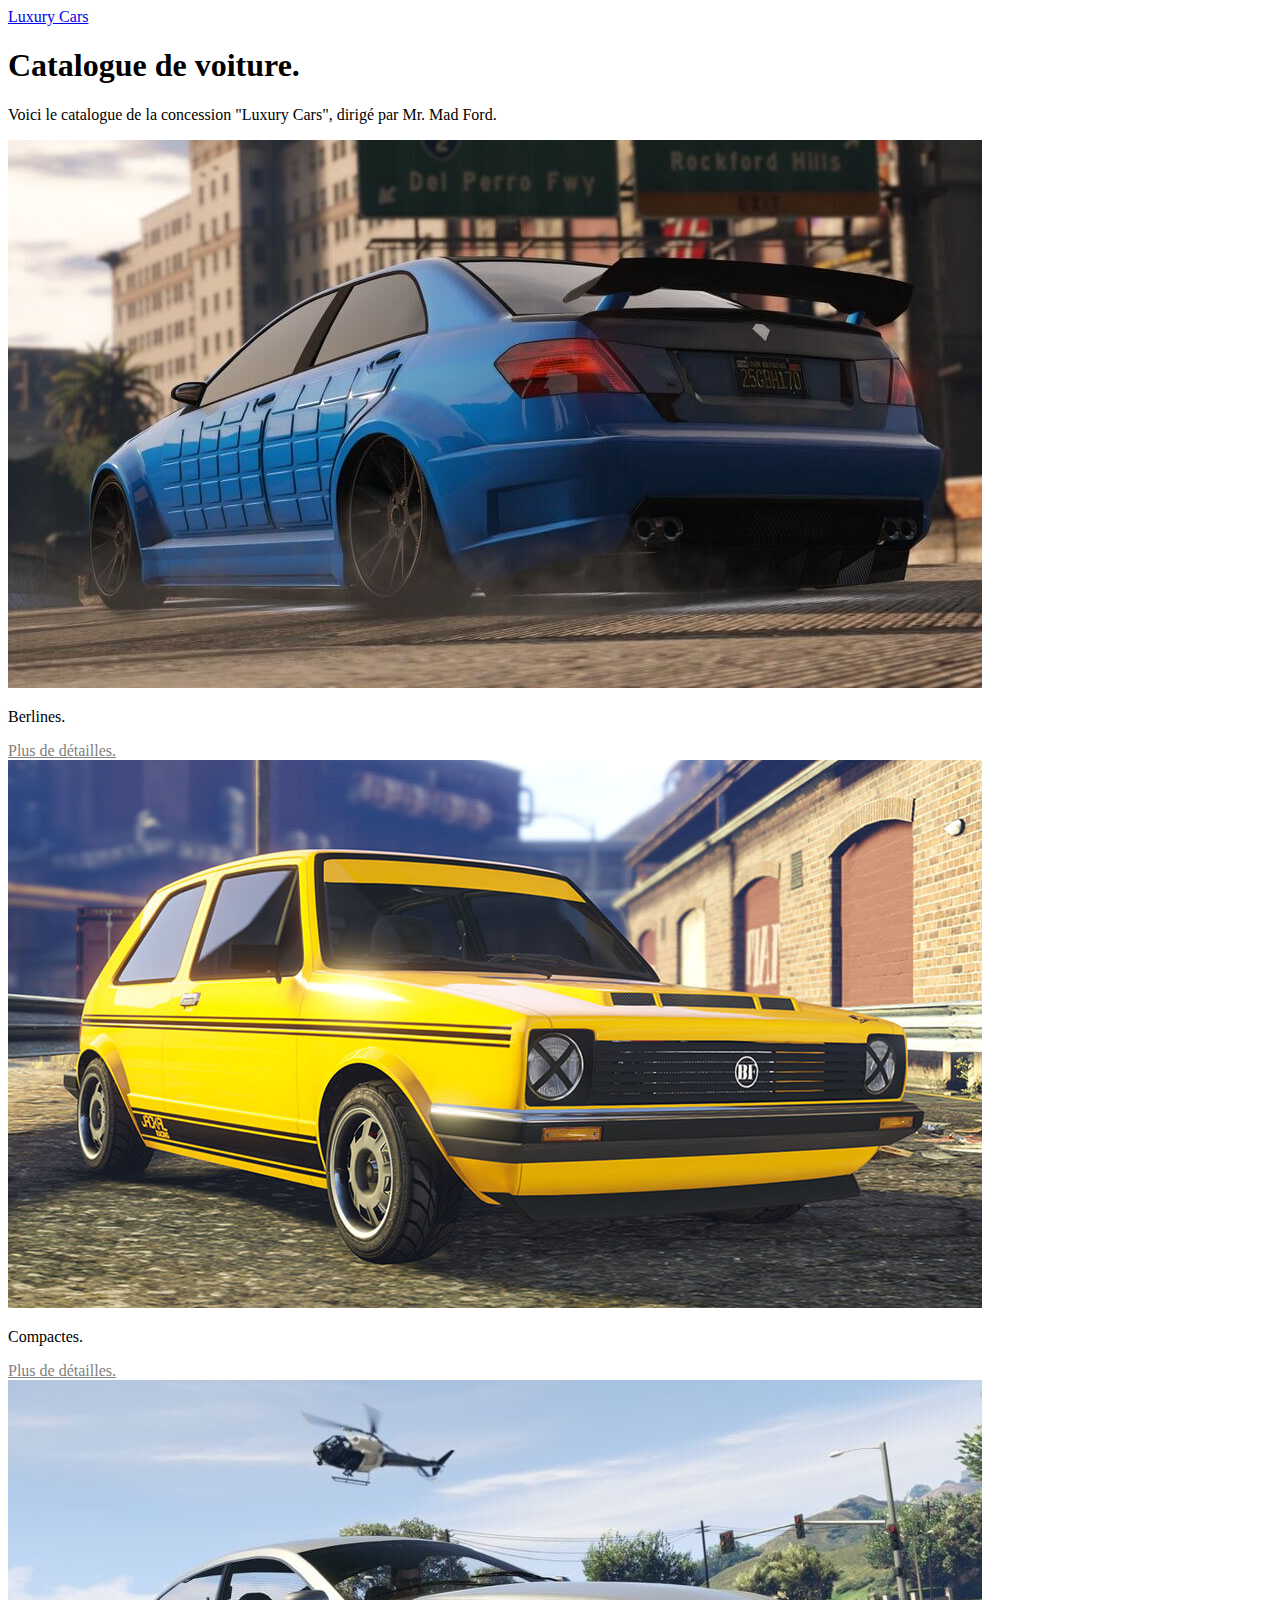
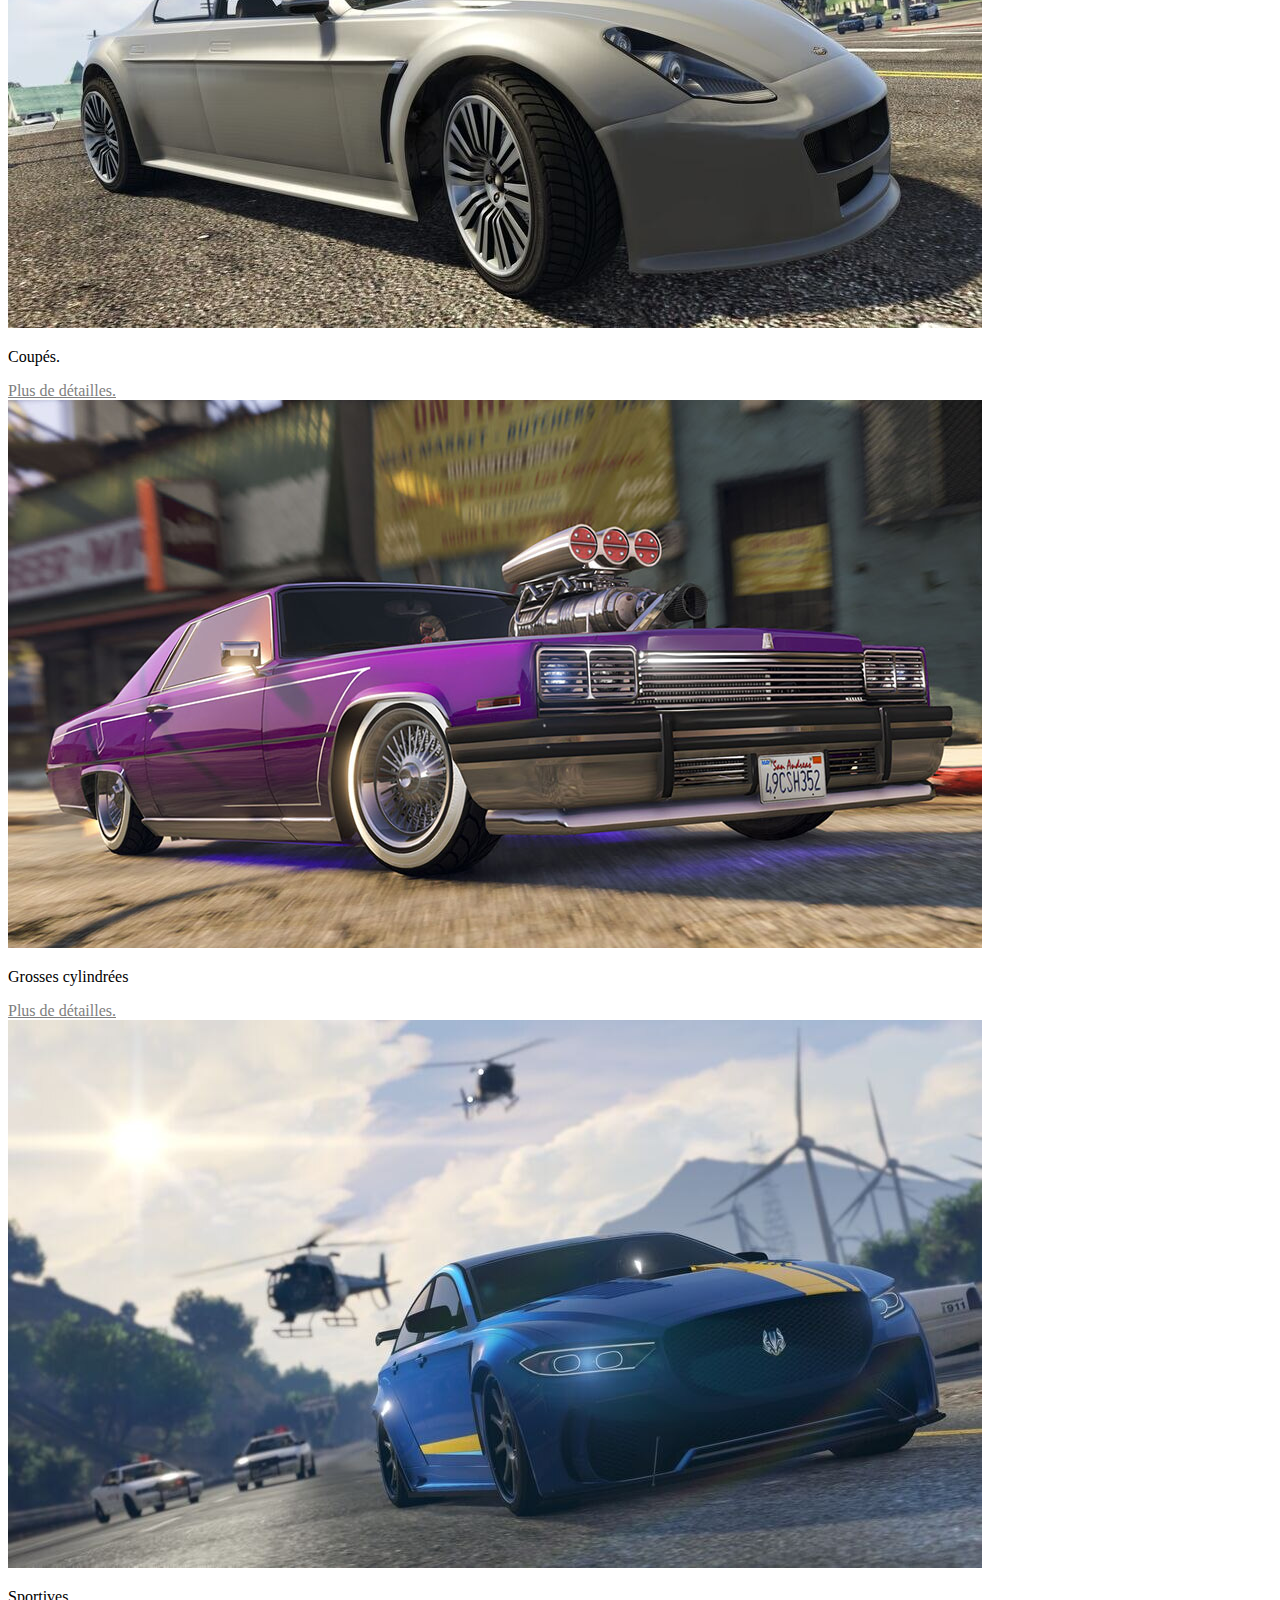
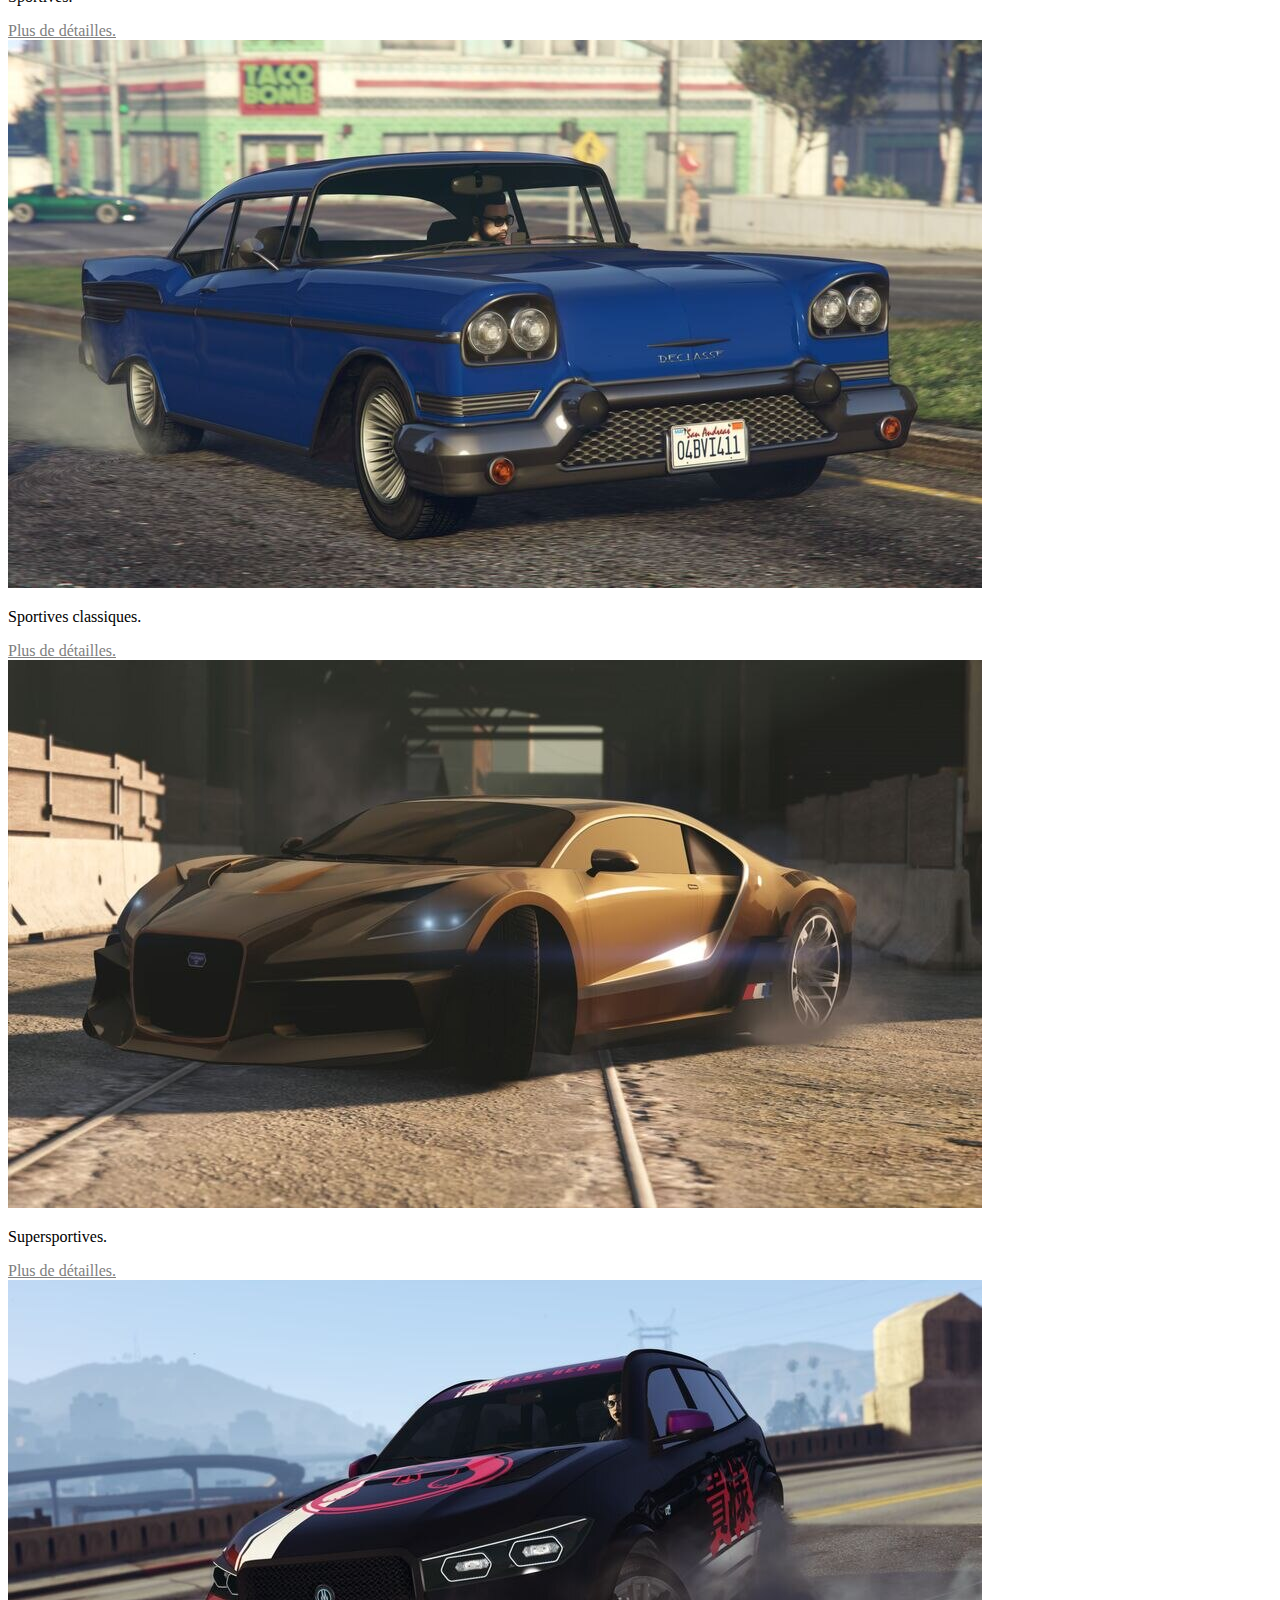
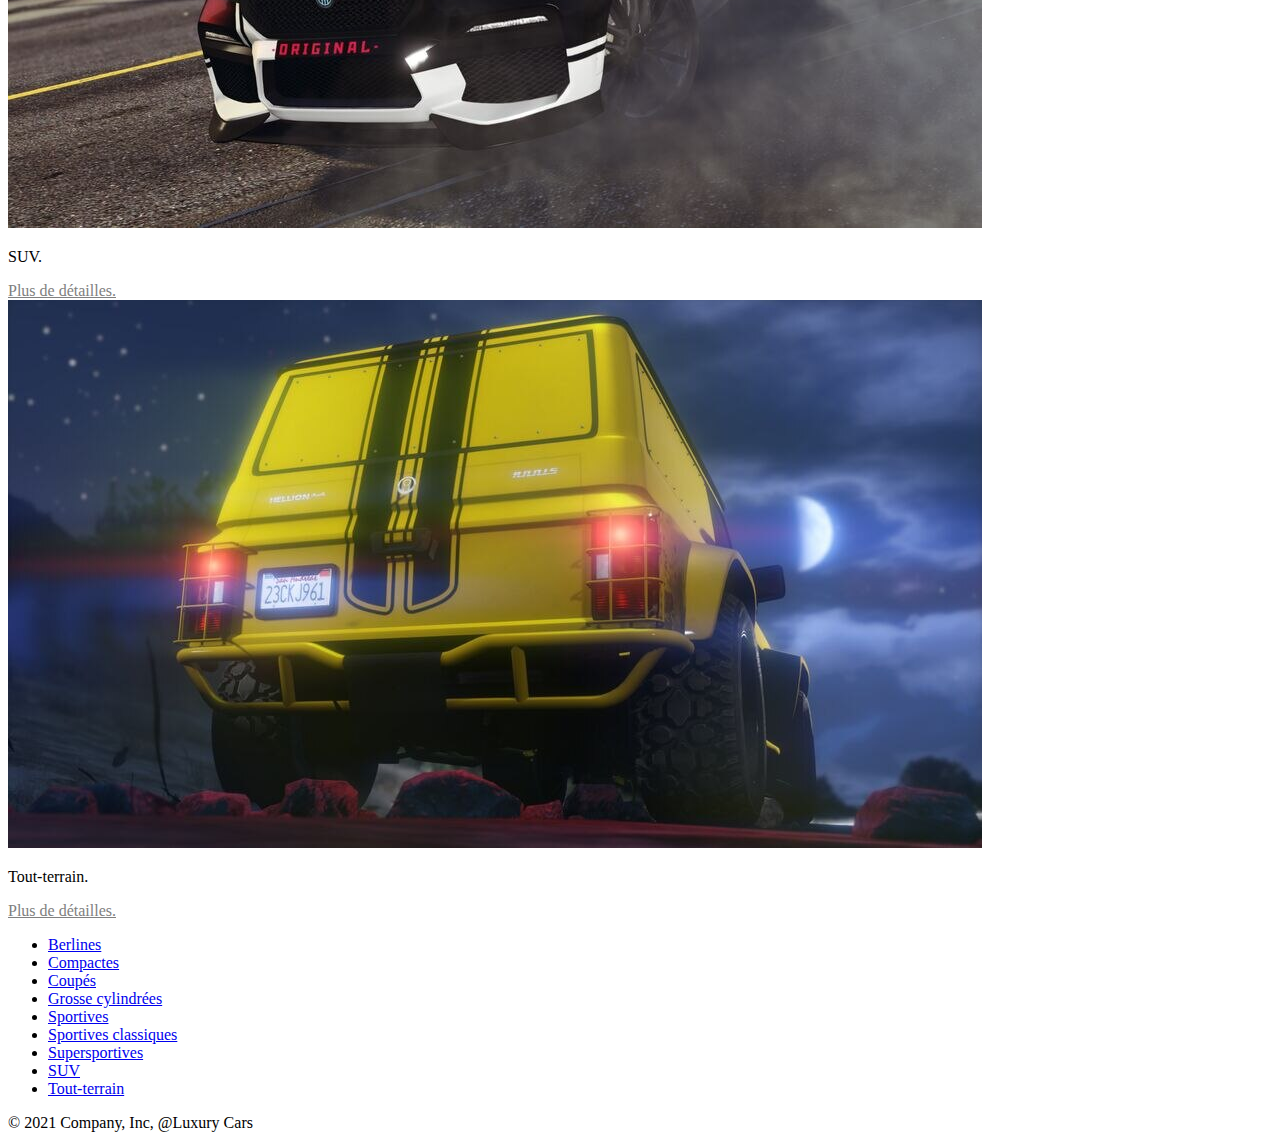
<file: index.html>
<!doctype html>
<html lang="fr">

<head>
    <meta charset="utf-8">
    <meta name="viewport" content="width=device-width, initial-scale=1">
    <link rel="icon" href="Logo/Luxury Cars.jpg" sizes="32x32" type="image/png">
    <title> Luxury Cars - Catalogue</title>

    <link href="Style.css">
    <link href="https://cdn.jsdelivr.net/npm/bootstrap@5.1.3/dist/css/bootstrap.min.css" rel="stylesheet"
        integrity="sha384-1BmE4kWBq78iYhFldvKuhfTAU6auU8tT94WrHftjDbrCEXSU1oBoqyl2QvZ6jIW3" crossorigin="anonymous">

    <style>
        .bd-placeholder-img {
            font-size: 1.125rem;
            text-anchor: middle;
            -webkit-user-select: none;
            -moz-user-select: none;
            user-select: none;
        }

        @media (min-width: 768px) {
            .bd-placeholder-img-lg {
                font-size: 3.5rem;
            }
        }
    </style>
</head>

<body>

    <nav class="navbar navbar-expand-xl navbar-dark bg-dark" aria-label="Sixth navbar example">
        <div class="container-fluid">
            <a class="navbar-brand" href="#">Luxury Cars</a>
        </div>
    </nav>

    <main>

        <section class="py-5 text-center container">
            <div class="row py-lg-5">
                <div class="col-lg-6 col-md-8 mx-auto">
                    <h1 class="fw-light">Catalogue de voiture.</h1>
                    <p class="lead text-muted">Voici le catalogue de la concession "Luxury Cars", dirigé par Mr. Mad
                        Ford.</p>
                </div>
            </div>
        </section>

        <div class="album py-5 bg-light">
            <div class="container">

                <div class="row row-cols-1 row-cols-sm-2 row-cols-md-3 g-3">
                    <div class="col">
                        <div class="card shadow-sm">
                            <img src="Berlines/schafter.jpg" class="card-img-top" alt="...">

                            <div class="card-body">
                                <p class="card-text">Berlines.</p>
                                <div class="d-flex justify-content-between align-items-center">
                                    <a href="Berlines.html" class="next-page">Plus de détailles.</a>
                                </div>
                            </div>
                        </div>
                    </div>
                    <div class="col">
                        <div class="card shadow-sm">
                            <img src="Compactes/club.jpg" class="card-img-top" alt="...">

                            <div class="card-body">
                                <p class="card-text">Compactes.</p>
                                <div class="d-flex justify-content-between align-items-center">
                                    <a href="Compactes.html" class="next-page">Plus de détailles.</a>
                                </div>
                            </div>
                        </div>
                    </div>
                    <div class="col">
                        <div class="card shadow-sm">
                            <img src="Coupés/exemplar.jpg" class="card-img-top" alt="...">

                            <div class="card-body">
                                <p class="card-text">Coupés.</p>
                                <div class="d-flex justify-content-between align-items-center">
                                    <a href="Coupés.html" class="next-page">Plus de détailles.</a>
                                </div>
                            </div>
                        </div>
                    </div>
                    <div class="col">
                        <div class="card shadow-sm">
                            <img src="Grosse cylindrées/manana-custom.jpg" class="card-img-top" alt="...">

                            <div class="card-body">
                                <p class="card-text">Grosses cylindrées</p>
                                <div class="d-flex justify-content-between align-items-center">
                                    <a href="Grosse cylindrées.html" class="next-page">Plus de détailles.</a>
                                </div>
                            </div>
                        </div>
                    </div>
                    <div class="col">
                        <div class="card shadow-sm">
                            <img src="Sportives/jugular.jpg" class="card-img-top" alt="...">

                            <div class="card-body">
                                <p class="card-text">Sportives.</p>
                                <div class="d-flex justify-content-between align-items-center">
                                    <a href="Sportives.html" class="next-page">Plus de détailles.</a>
                                </div>
                            </div>
                        </div>
                    </div>
                    <div class="col">
                        <div class="card shadow-sm">
                            <img src="Sportives Classiques/tornado.jpg" class="card-img-top" alt="...">

                            <div class="card-body">
                                <p class="card-text">Sportives classiques.</p>
                                <div class="d-flex justify-content-between align-items-center">
                                    <a href="Sportives Classiques.html" class="next-page">Plus de détailles.</a>
                                </div>
                            </div>
                        </div>
                    </div>
                    <div class="col">
                        <div class="card shadow-sm">
                            <img src="Supersportives/thrax.jpg" class="card-img-top" alt="...">

                            <div class="card-body">
                                <p class="card-text">Supersportives.</p>
                                <div class="d-flex justify-content-between align-items-center">
                                    <a href="Supersportives.html" class="next-page">Plus de détailles.</a>
                                </div>
                            </div>
                        </div>
                    </div>
                    <div class="col">
                        <div class="card shadow-sm">
                            <img src="SUV/rebla-gts.jpg" class="card-img-top" alt="...">

                            <div class="card-body">
                                <p class="card-text">SUV.</p>
                                <div class="d-flex justify-content-between align-items-center">
                                    <a href="SUV.html" class="next-page">Plus de détailles.</a>
                                </div>
                            </div>
                        </div>
                    </div>
                    <div class="col">
                        <div class="card shadow-sm">
                            <img src="Tout-terrain/hellion.jpg" class="card-img-top" alt="...">

                            <div class="card-body">
                                <p class="card-text">Tout-terrain.</p>
                                <div class="d-flex justify-content-between align-items-center">
                                    <a href="Tout-terrain.html" class="next-page">Plus de détailles.</a>
                                </div>
                            </div>
                        </div>
                    </div>
                </div>
            </div>
        </div>
    </main>

    <style>
        .card-body a {
            text-decoration: underline;
            color: grey;
            cursor: pointer;
            margin-top: 10px;
        }
    </style>


    <div class="container">
        <footer class="py-3 my-4">
            <ul class="nav justify-content-center border-bottom pb-3 mb-3">
                <li class="nav-item"><a href="#" class="nav-link px-2 text-muted">Berlines</a></li>
                <li class="nav-item"><a href="#" class="nav-link px-2 text-muted">Compactes</a></li>
                <li class="nav-item"><a href="#" class="nav-link px-2 text-muted">Coupés</a></li>
                <li class="nav-item"><a href="#" class="nav-link px-2 text-muted">Grosse cylindrées</a></li>
                <li class="nav-item"><a href="#" class="nav-link px-2 text-muted">Sportives</a></li>
                <li class="nav-item"><a href="#" class="nav-link px-2 text-muted">Sportives classiques</a></li>
                <li class="nav-item"><a href="#" class="nav-link px-2 text-muted">Supersportives</a></li>
                <li class="nav-item"><a href="#" class="nav-link px-2 text-muted">SUV</a></li>
                <li class="nav-item"><a href="#" class="nav-link px-2 text-muted">Tout-terrain</a></li>
            </ul>
            <p class="text-center text-muted">&copy; 2021 Company, Inc, @Luxury Cars</p>
        </footer>
    </div>


</body>

</html>
</file>
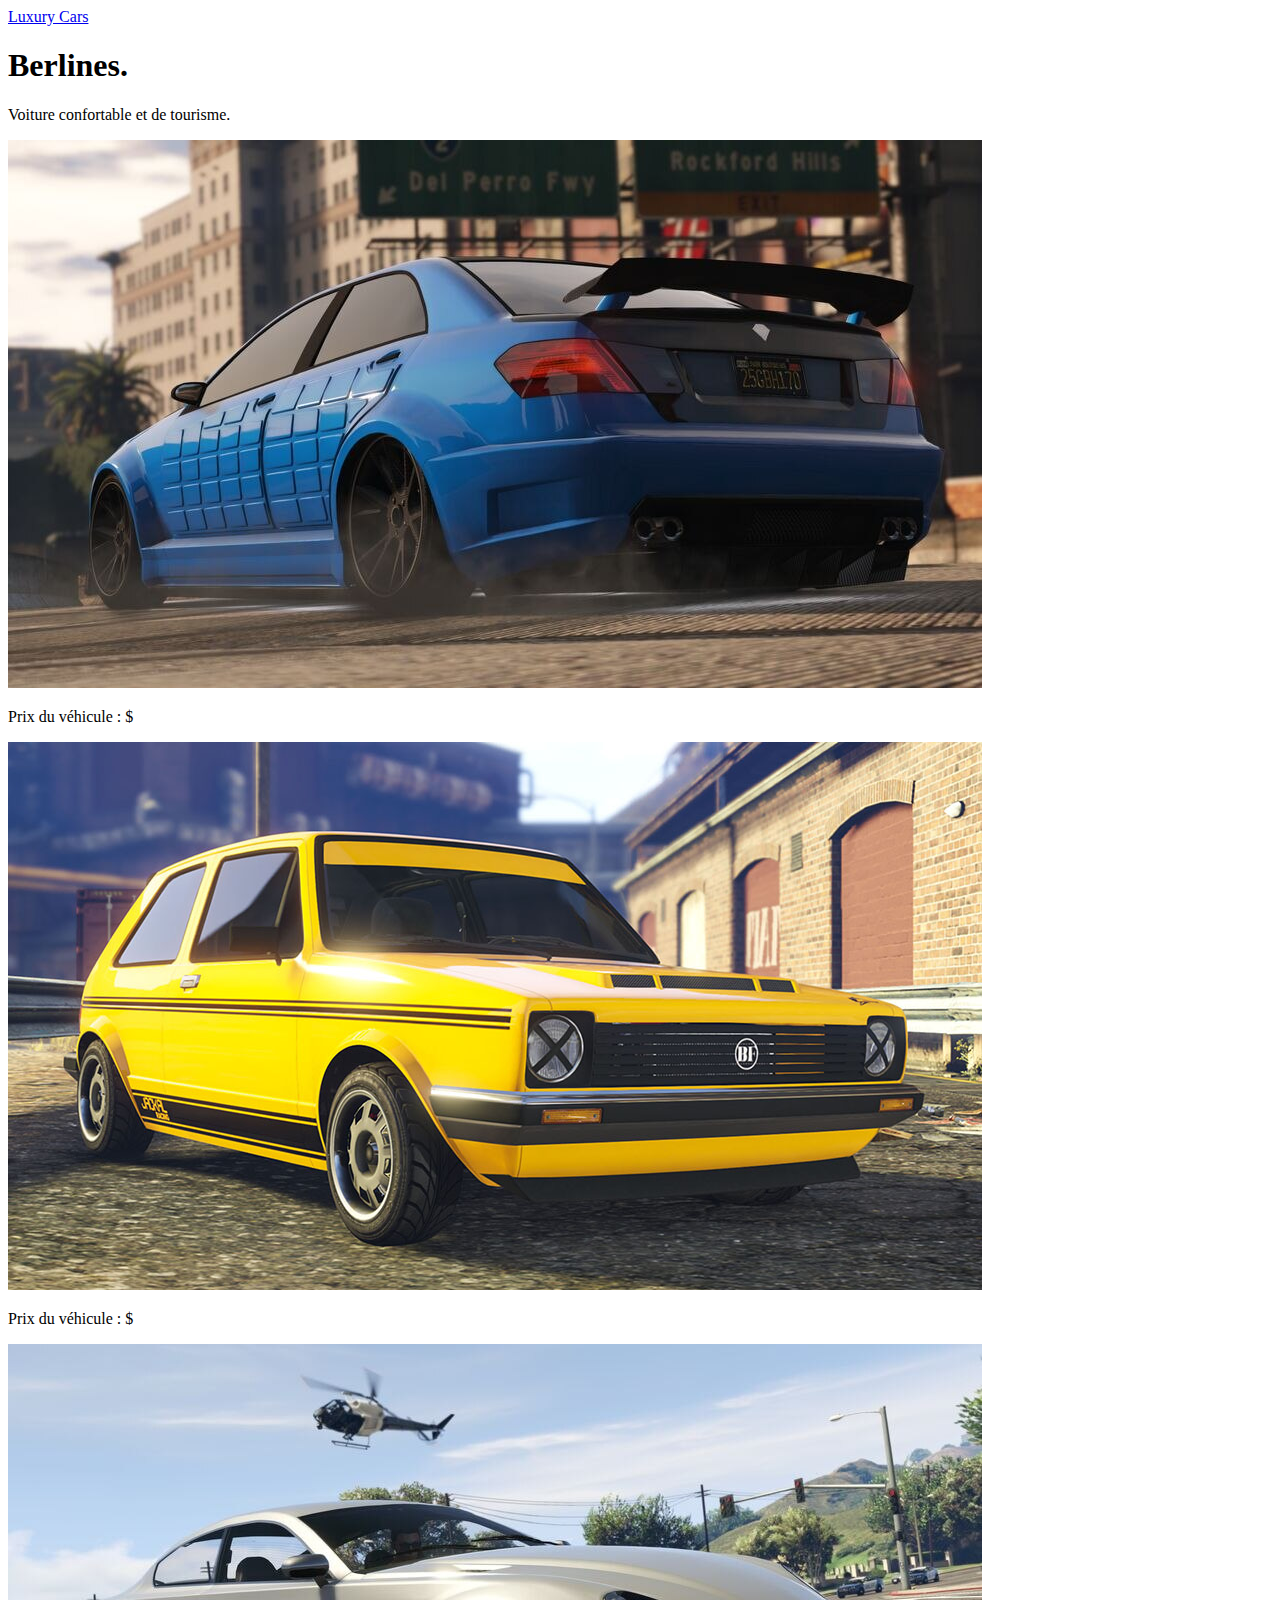
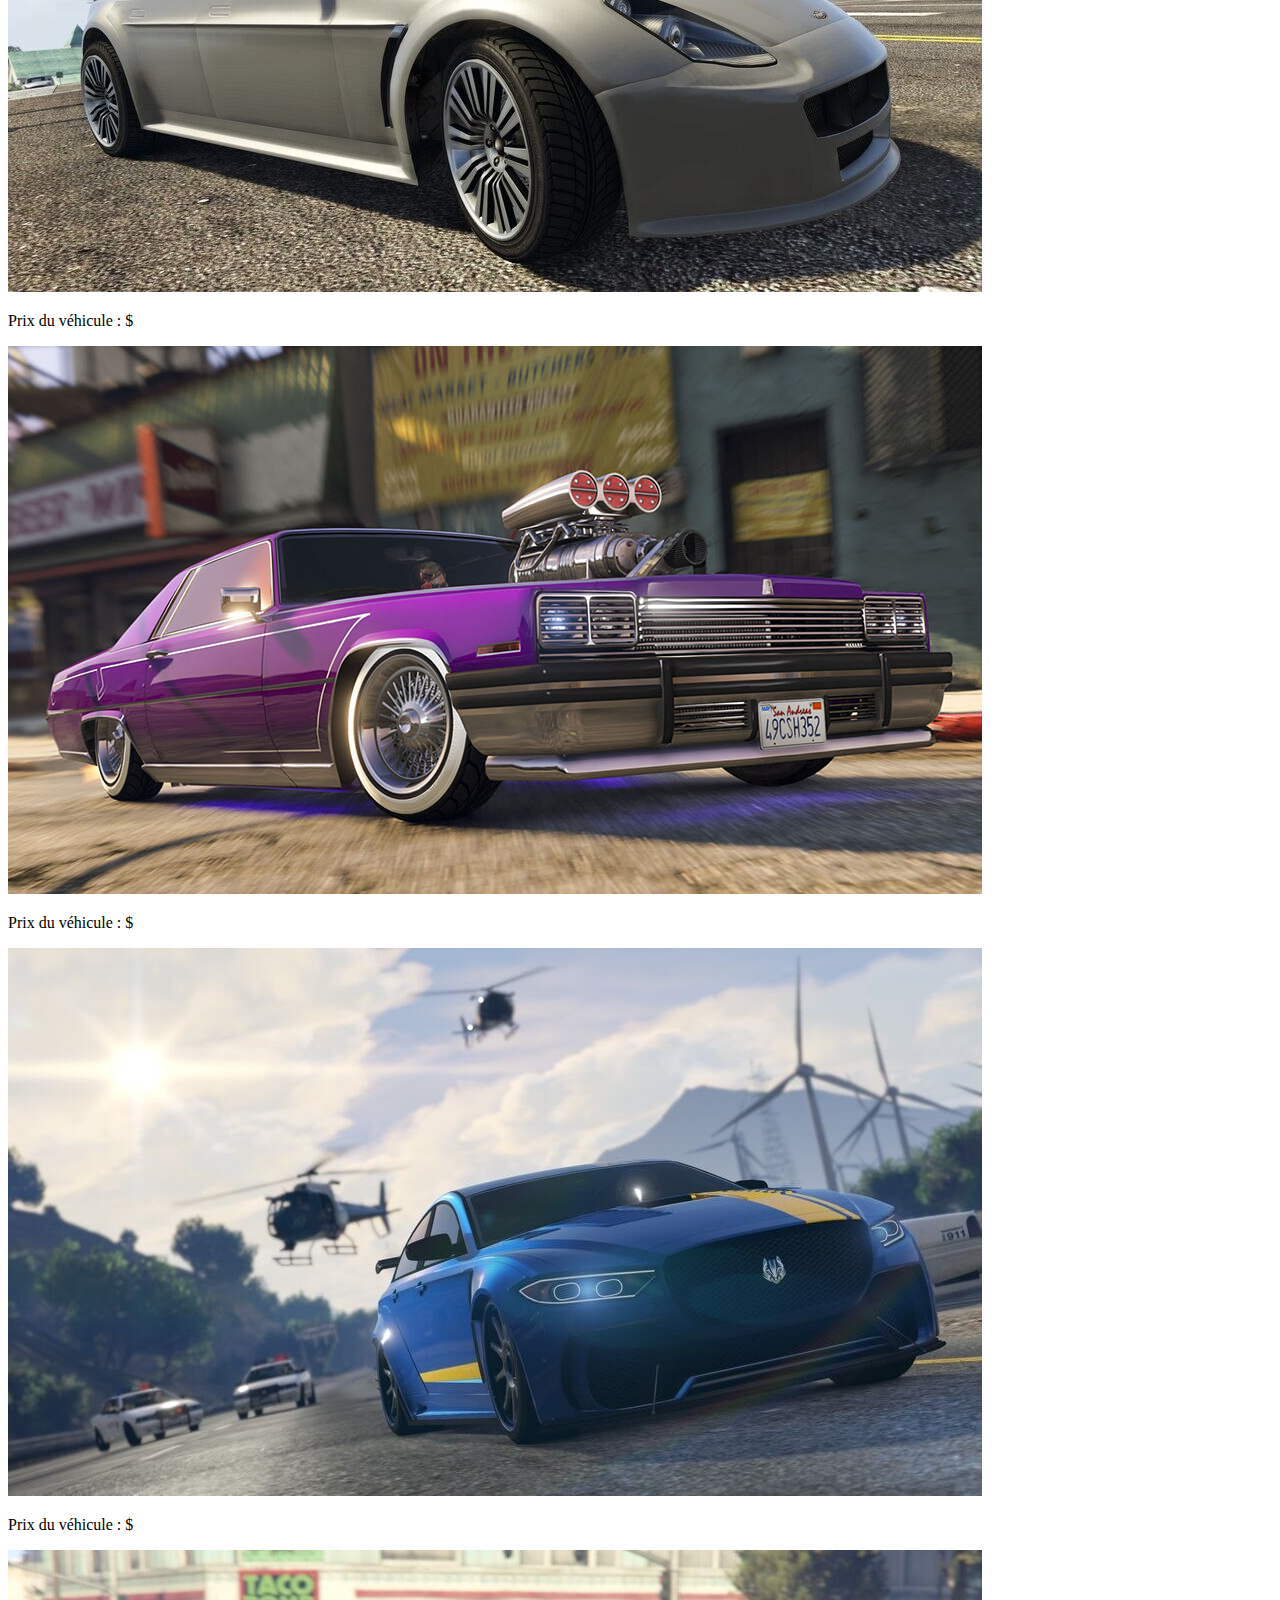
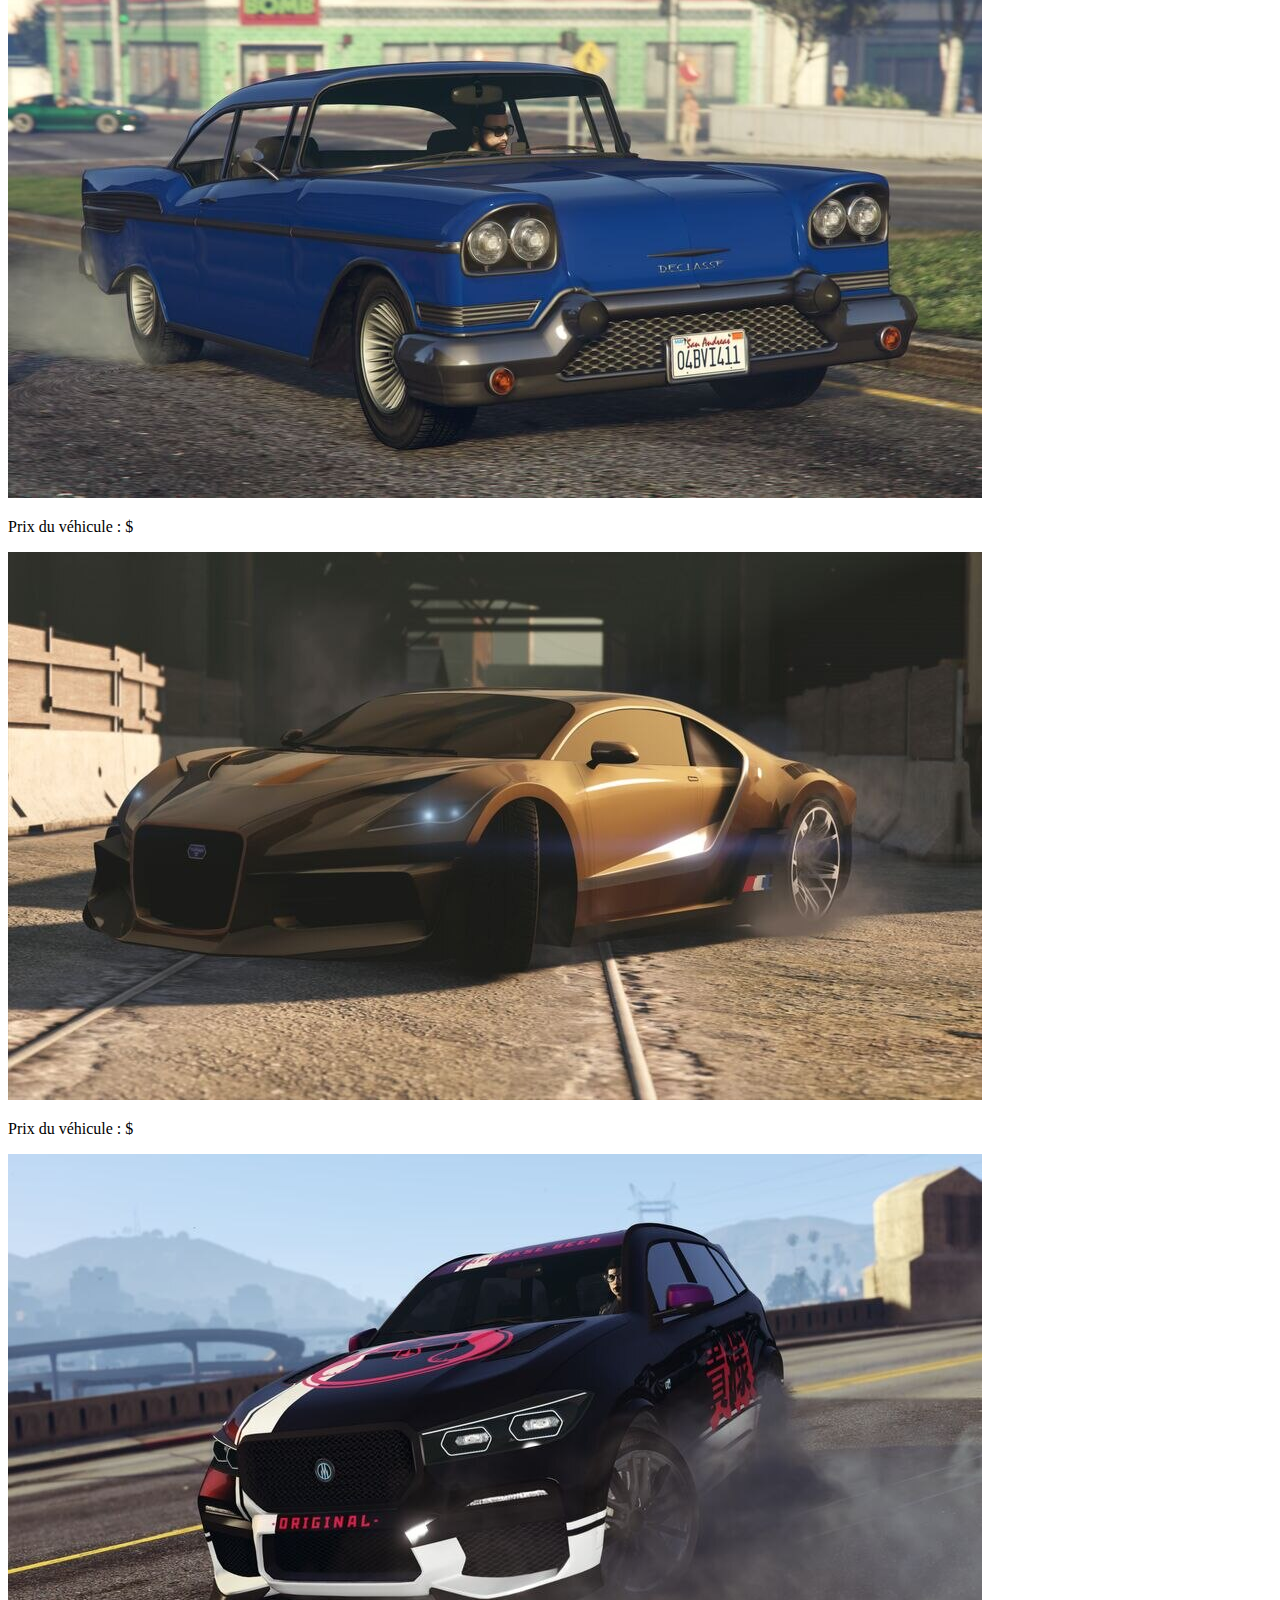
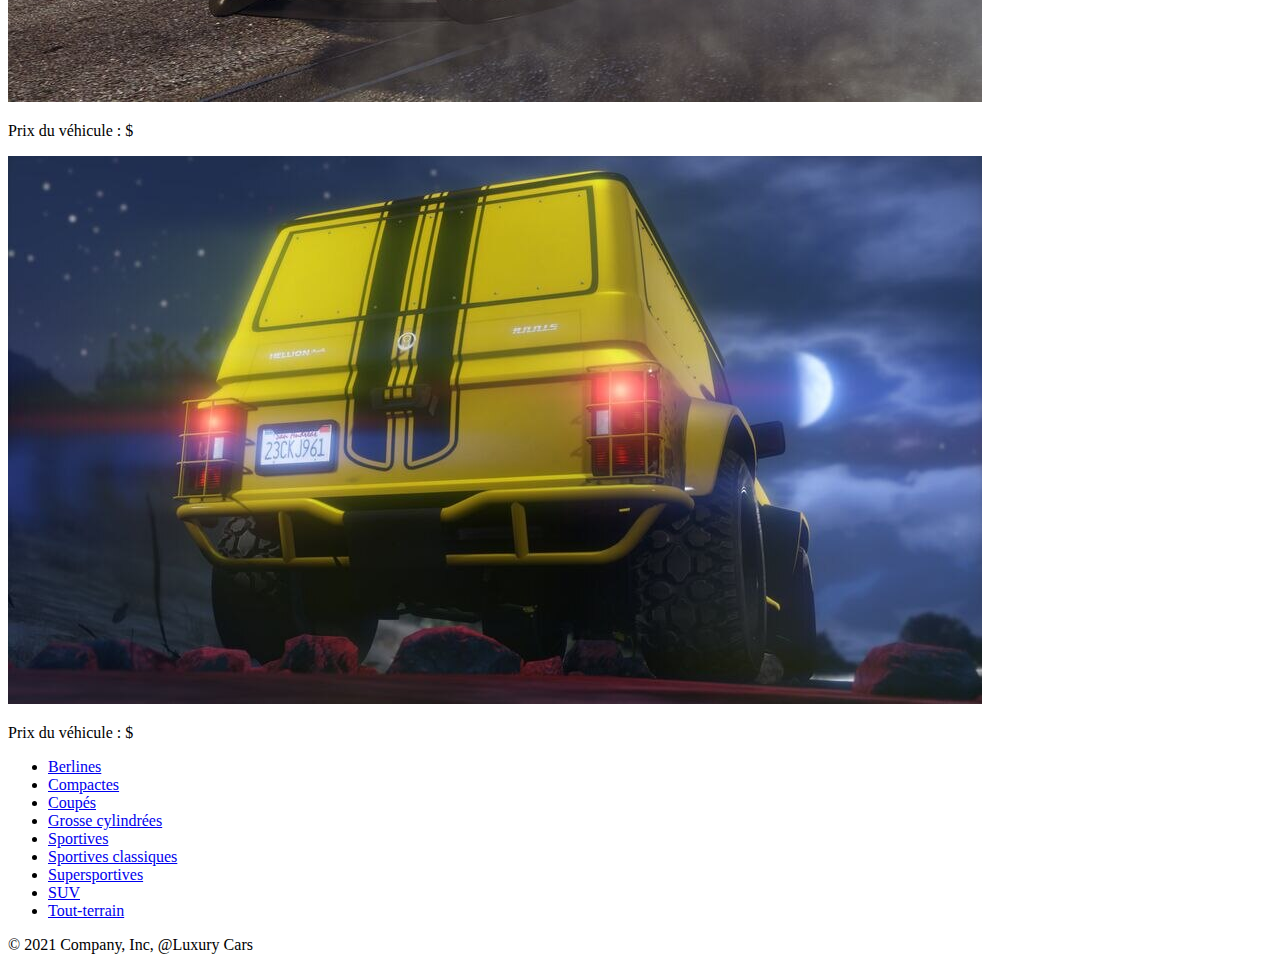
<file: Berlines.html>
<!doctype html>
<html lang="fr">

<head>
    <meta charset="utf-8">
    <meta name="viewport" content="width=device-width, initial-scale=1">
    <link rel="icon" href="Logo/Luxury Cars.jpg" sizes="32x32" type="image/png">
    <title>Catalogue - Berlines</title>

    <link href="https://cdn.jsdelivr.net/npm/bootstrap@5.1.3/dist/css/bootstrap.min.css" rel="stylesheet"
        integrity="sha384-1BmE4kWBq78iYhFldvKuhfTAU6auU8tT94WrHftjDbrCEXSU1oBoqyl2QvZ6jIW3" crossorigin="anonymous">

    <style>
        .bd-placeholder-img {
            font-size: 1.125rem;
            text-anchor: middle;
            -webkit-user-select: none;
            -moz-user-select: none;
            user-select: none;
        }

        @media (min-width: 768px) {
            .bd-placeholder-img-lg {
                font-size: 3.5rem;
            }
        }
    </style>
</head>

<body>

    <nav class="navbar navbar-expand-xl navbar-dark bg-dark" aria-label="Sixth navbar example">
        <div class="container-fluid">
            <a class="navbar-brand" href="index.html">Luxury Cars</a>
        </div>
    </nav>

    <main>

        <section class="py-5 text-center container">
            <div class="row py-lg-5">
                <div class="col-lg-6 col-md-8 mx-auto">
                    <h1 class="fw-light">Berlines.</h1>
                    <p class="lead text-muted">Voiture confortable et de tourisme.</p>
                </div>
            </div>
        </section>

        <div class="album py-5 bg-light">
            <div class="container">

                <div class="row row-cols-1 row-cols-sm-2 row-cols-md-3 g-3">
                    <div class="col">
                        <div class="card shadow-sm">
                            <img src="Berlines/schafter.jpg" class="card-img-top" alt="...">

                            <div class="card-body">
                                <p class="card-text">Prix du véhicule : $</p>
                                <div class="d-flex justify-content-between align-items-center">
                                </div>
                            </div>
                        </div>
                    </div>
                    <div class="col">
                        <div class="card shadow-sm">
                            <img src="Compactes/club.jpg" class="card-img-top" alt="...">

                            <div class="card-body">
                                <p class="card-text">Prix du véhicule : $</p>
                                <div class="d-flex justify-content-between align-items-center">
                                </div>
                            </div>
                        </div>
                    </div>
                    <div class="col">
                        <div class="card shadow-sm">
                            <img src="Coupés/exemplar.jpg" class="card-img-top" alt="...">

                            <div class="card-body">
                                <p class="card-text">Prix du véhicule : $</p>
                                <div class="d-flex justify-content-between align-items-center">
                                </div>
                            </div>
                        </div>
                    </div>
                    <div class="col">
                        <div class="card shadow-sm">
                            <img src="Grosse cylindrées/manana-custom.jpg" class="card-img-top" alt="...">

                            <div class="card-body">
                                <p class="card-text">Prix du véhicule : $</p>
                                <div class="d-flex justify-content-between align-items-center">
                                    <div class="btn-group">
                                    </div>
                                </div>
                            </div>
                        </div>
                    </div>
                    <div class="col">
                        <div class="card shadow-sm">
                            <img src="Sportives/jugular.jpg" class="card-img-top" alt="...">

                            <div class="card-body">
                                <p class="card-text">Prix du véhicule : $</p>
                                <div class="d-flex justify-content-between align-items-center">
                                </div>
                            </div>
                        </div>
                    </div>
                    <div class="col">
                        <div class="card shadow-sm">
                            <img src="Sportives Classiques/tornado.jpg" class="card-img-top" alt="...">

                            <div class="card-body">
                                <p class="card-text">Prix du véhicule : $</p>
                                <div class="d-flex justify-content-between align-items-center">
                                </div>
                            </div>
                        </div>
                    </div>
                    <div class="col">
                        <div class="card shadow-sm">
                            <img src="Supersportives/thrax.jpg" class="card-img-top" alt="...">

                            <div class="card-body">
                                <p class="card-text">Prix du véhicule : $</p>
                                <div class="d-flex justify-content-between align-items-center">
                                </div>
                            </div>
                        </div>
                    </div>
                    <div class="col">
                        <div class="card shadow-sm">
                            <img src="SUV/rebla-gts.jpg" class="card-img-top" alt="...">

                            <div class="card-body">
                                <p class="card-text">Prix du véhicule : $</p>
                                <div class="d-flex justify-content-between align-items-center">
                                </div>
                            </div>
                        </div>
                    </div>
                    <div class="col">
                        <div class="card shadow-sm">
                            <img src="Tout-terrain/hellion.jpg" class="card-img-top" alt="...">

                            <div class="card-body">
                                <p class="card-text">Prix du véhicule : $</p>
                                <div class="d-flex justify-content-between align-items-center">
                                </div>
                            </div>
                        </div>
                    </div>
                </div>
            </div>
        </div>
    </main>


    <div class="container">
        <footer class="py-3 my-4">
            <ul class="nav justify-content-center border-bottom pb-3 mb-3">
                <li class="nav-item"><a href="#" class="nav-link px-2 text-muted">Berlines</a></li>
                <li class="nav-item"><a href="#" class="nav-link px-2 text-muted">Compactes</a></li>
                <li class="nav-item"><a href="#" class="nav-link px-2 text-muted">Coupés</a></li>
                <li class="nav-item"><a href="#" class="nav-link px-2 text-muted">Grosse cylindrées</a></li>
                <li class="nav-item"><a href="#" class="nav-link px-2 text-muted">Sportives</a></li>
                <li class="nav-item"><a href="#" class="nav-link px-2 text-muted">Sportives classiques</a></li>
                <li class="nav-item"><a href="#" class="nav-link px-2 text-muted">Supersportives</a></li>
                <li class="nav-item"><a href="#" class="nav-link px-2 text-muted">SUV</a></li>
                <li class="nav-item"><a href="#" class="nav-link px-2 text-muted">Tout-terrain</a></li>
            </ul>
            <p class="text-center text-muted">&copy; 2021 Company, Inc, @Luxury Cars</p>
        </footer>
    </div>


</body>

</html>
</file>
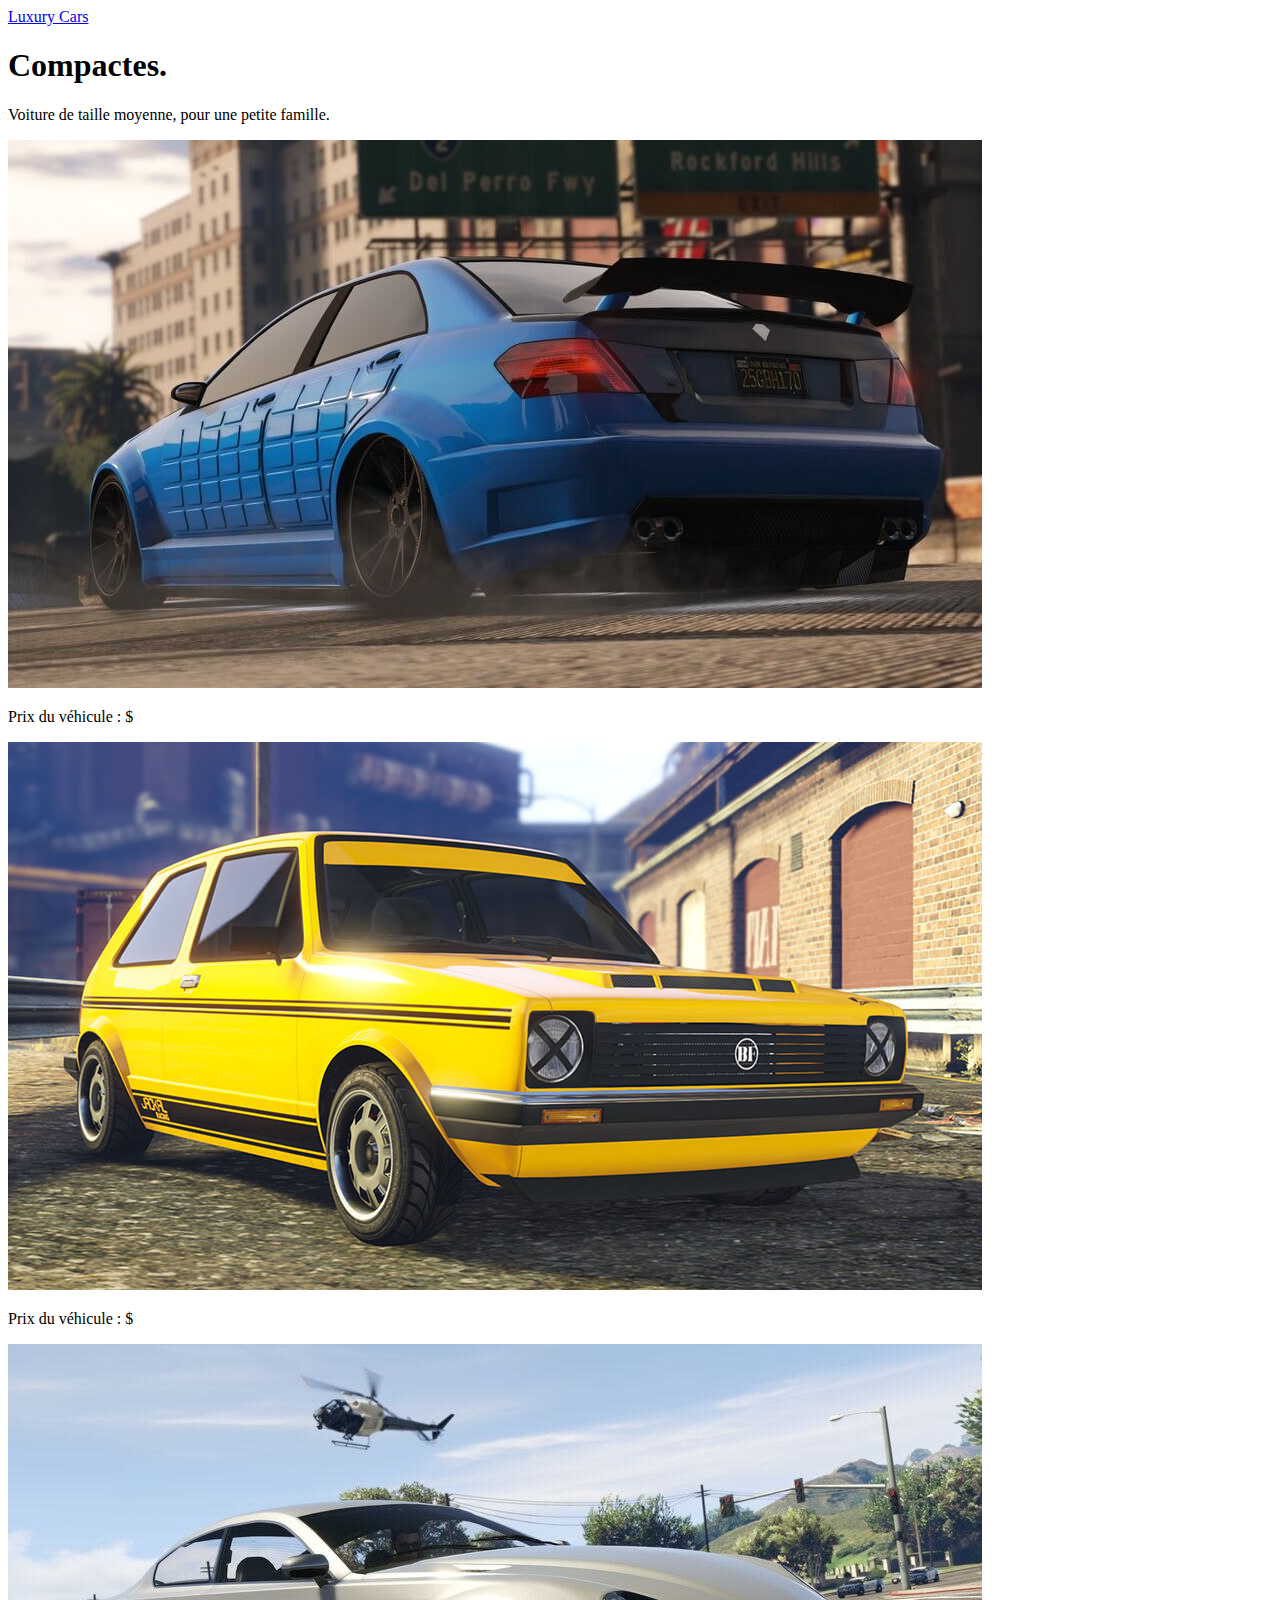
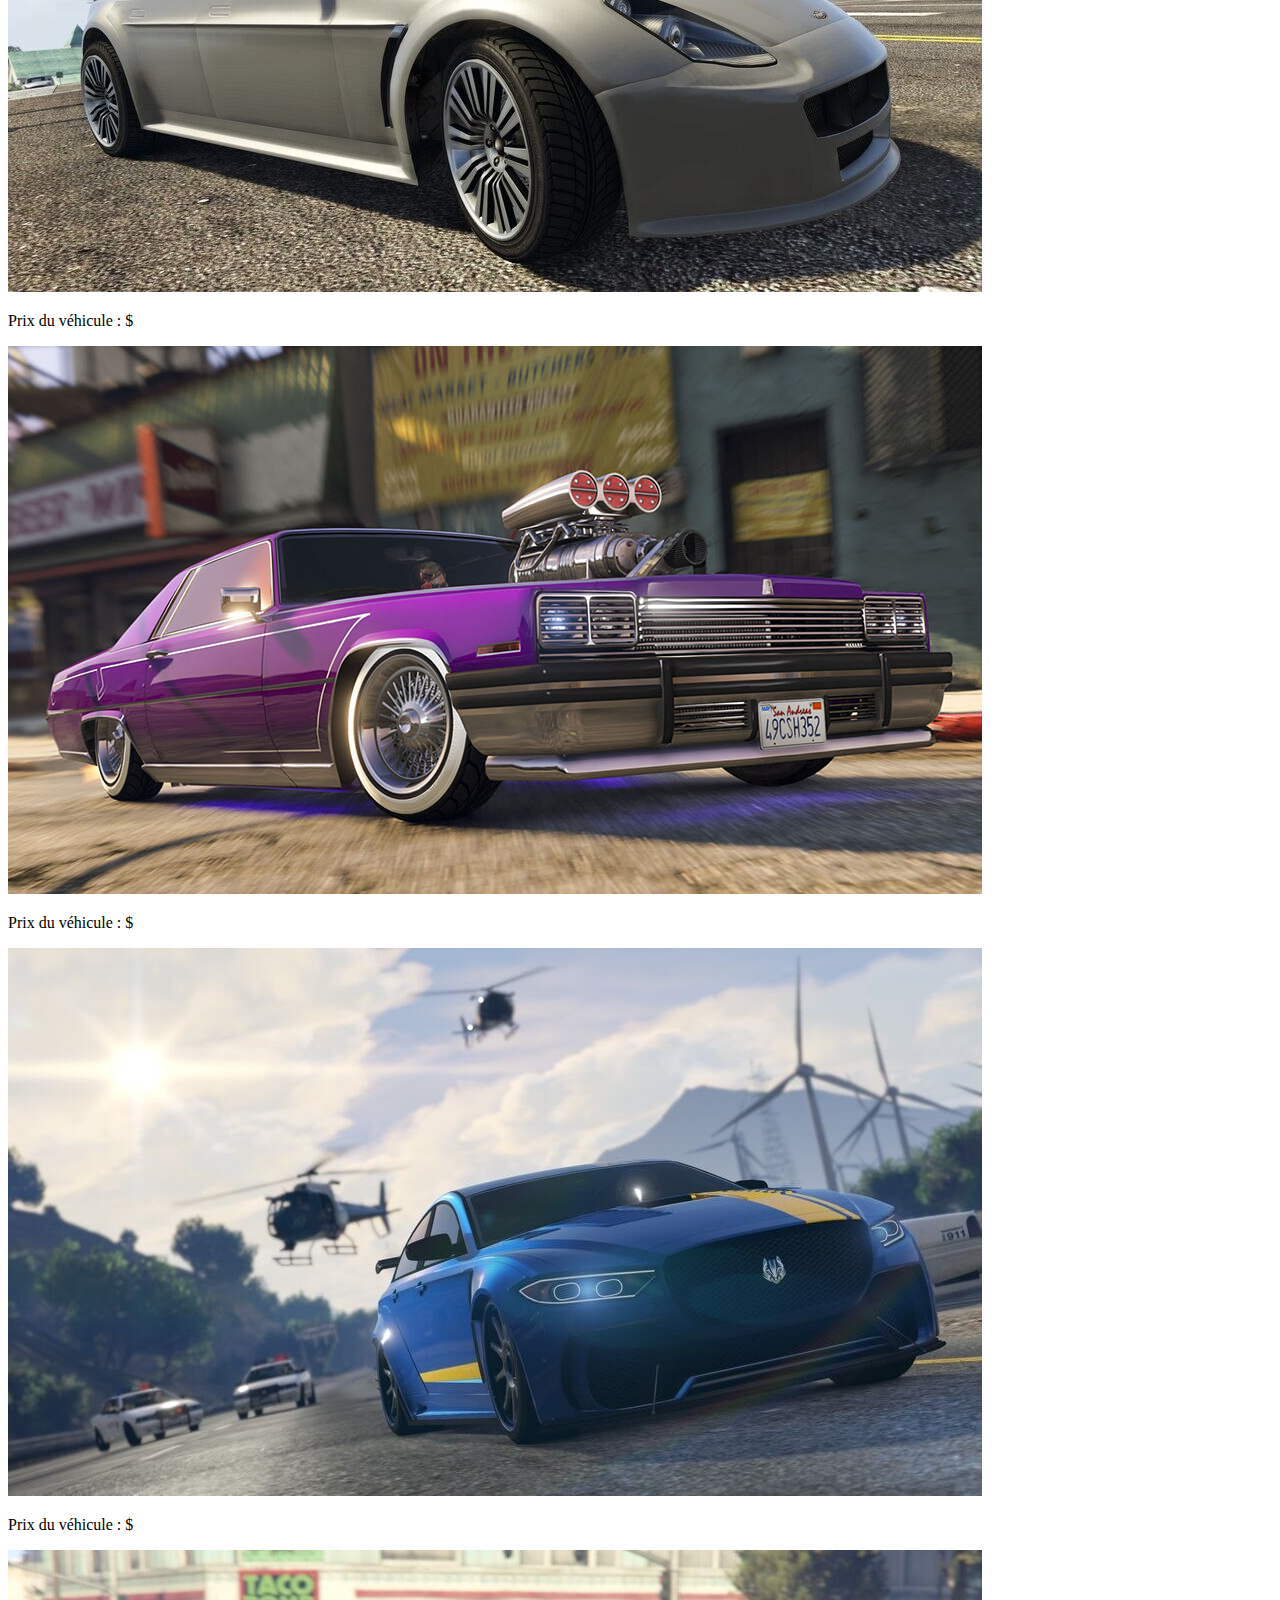
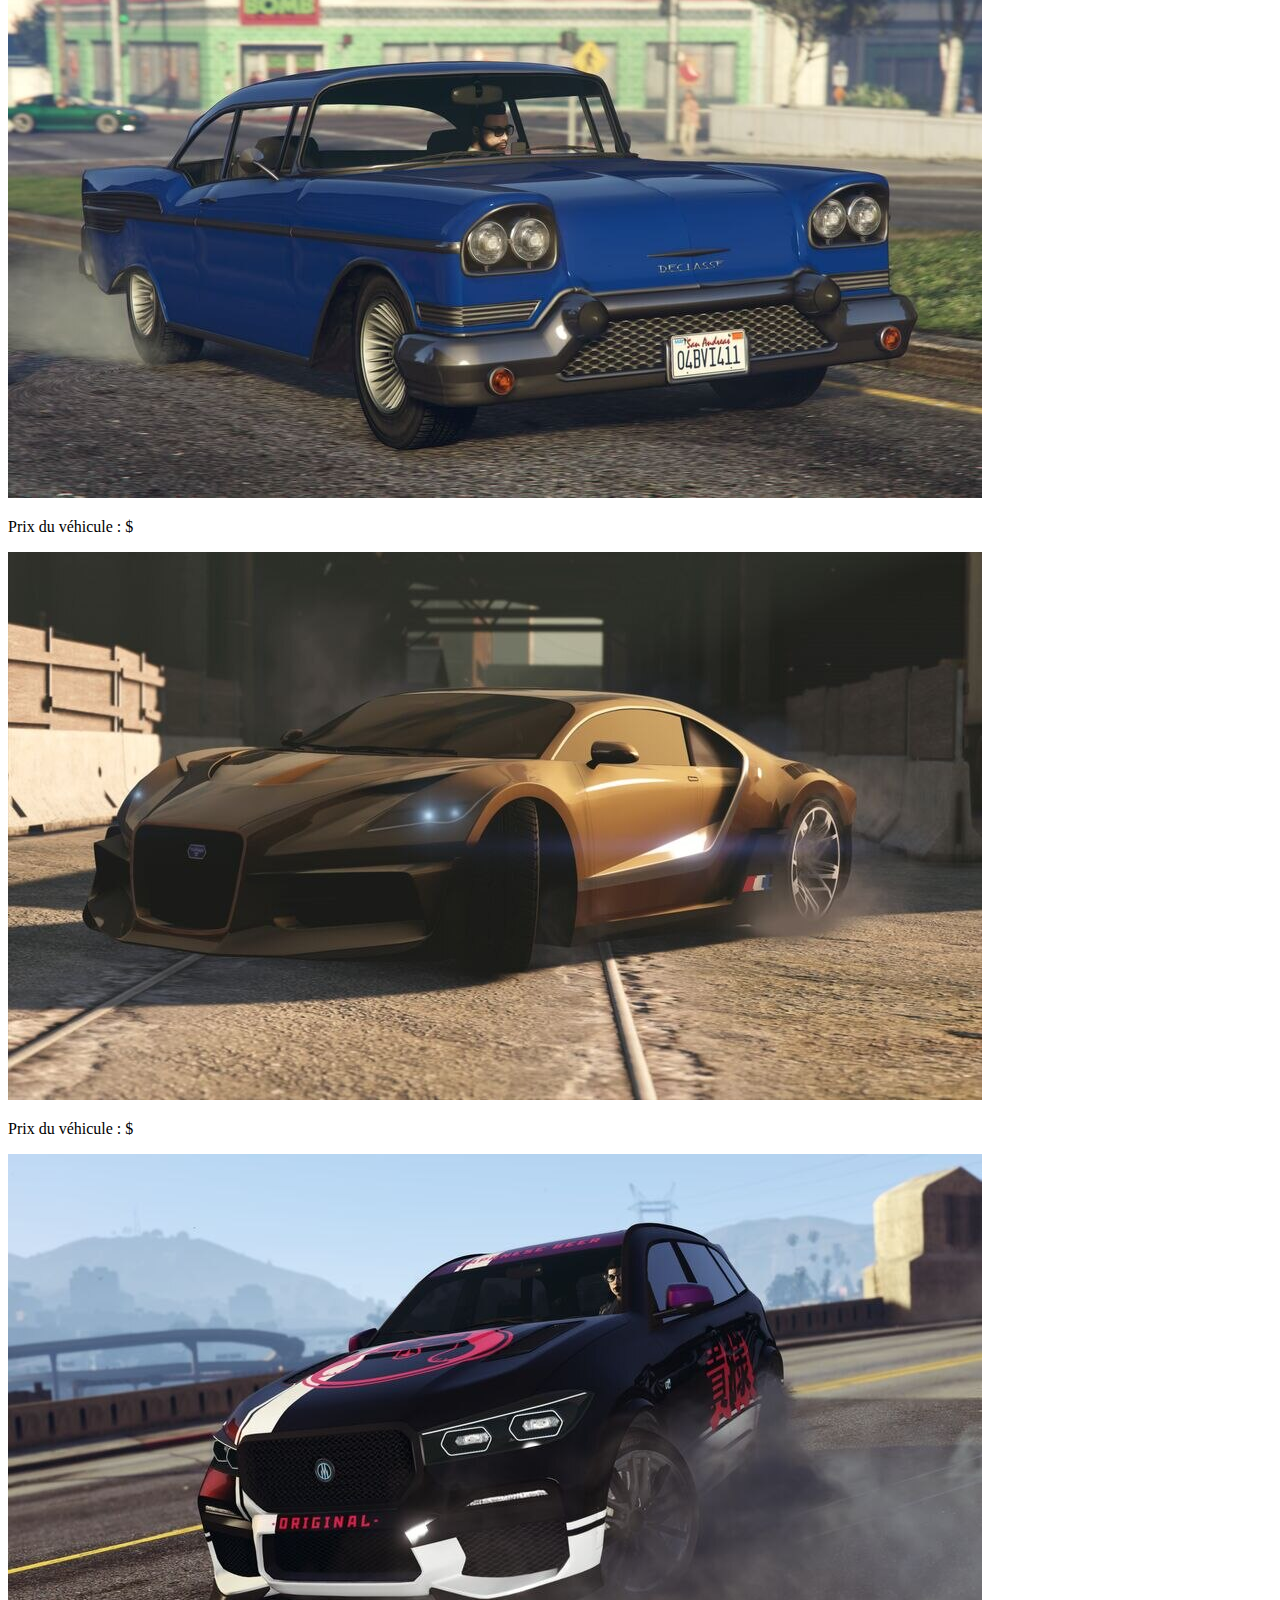
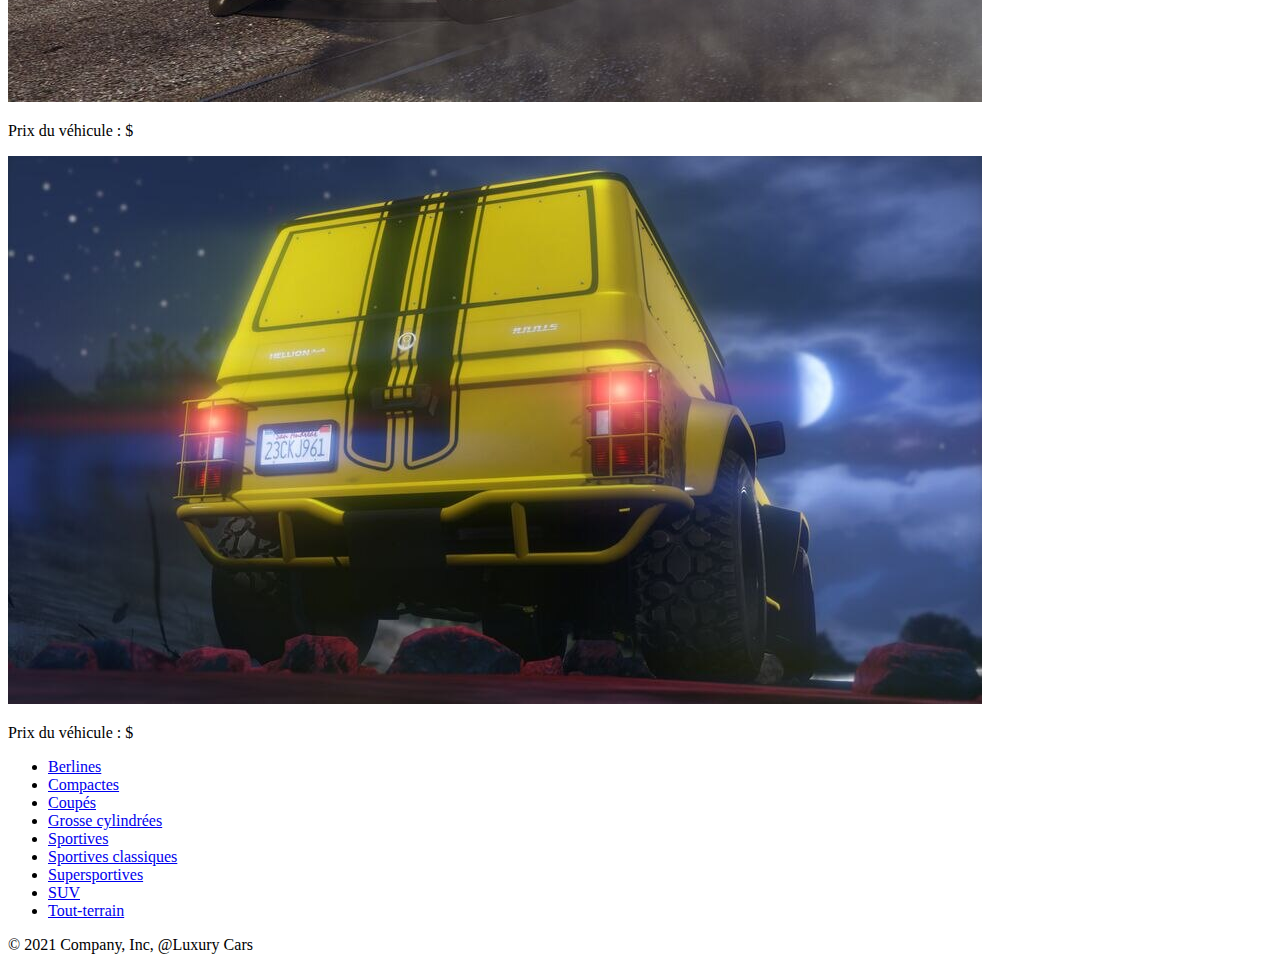
<file: Compactes.html>
<!doctype html>
<html lang="fr">

<head>
    <meta charset="utf-8">
    <meta name="viewport" content="width=device-width, initial-scale=1">
    <link rel="icon" href="Logo/Luxury Cars.jpg" sizes="32x32" type="image/png">
    <title>Catalogue - Compactes</title>

    <link href="https://cdn.jsdelivr.net/npm/bootstrap@5.1.3/dist/css/bootstrap.min.css" rel="stylesheet"
        integrity="sha384-1BmE4kWBq78iYhFldvKuhfTAU6auU8tT94WrHftjDbrCEXSU1oBoqyl2QvZ6jIW3" crossorigin="anonymous">

    <style>
        .bd-placeholder-img {
            font-size: 1.125rem;
            text-anchor: middle;
            -webkit-user-select: none;
            -moz-user-select: none;
            user-select: none;
        }

        @media (min-width: 768px) {
            .bd-placeholder-img-lg {
                font-size: 3.5rem;
            }
        }
    </style>
</head>

<body>

    <nav class="navbar navbar-expand-xl navbar-dark bg-dark" aria-label="Sixth navbar example">
        <div class="container-fluid">
            <a class="navbar-brand" href="index.html">Luxury Cars</a>
        </div>
    </nav>

    <main>

        <section class="py-5 text-center container">
            <div class="row py-lg-5">
                <div class="col-lg-6 col-md-8 mx-auto">
                    <h1 class="fw-light">Compactes.</h1>
                    <p class="lead text-muted">Voiture de taille moyenne, pour une petite famille.</p>
                </div>
            </div>
        </section>

        <div class="album py-5 bg-light">
            <div class="container">

                <div class="row row-cols-1 row-cols-sm-2 row-cols-md-3 g-3">
                    <div class="col">
                        <div class="card shadow-sm">
                            <img src="Berlines/schafter.jpg" class="card-img-top" alt="...">

                            <div class="card-body">
                                <p class="card-text">Prix du véhicule : $</p>
                                <div class="d-flex justify-content-between align-items-center">
                                </div>
                            </div>
                        </div>
                    </div>
                    <div class="col">
                        <div class="card shadow-sm">
                            <img src="Compactes/club.jpg" class="card-img-top" alt="...">

                            <div class="card-body">
                                <p class="card-text">Prix du véhicule : $</p>
                                <div class="d-flex justify-content-between align-items-center">
                                </div>
                            </div>
                        </div>
                    </div>
                    <div class="col">
                        <div class="card shadow-sm">
                            <img src="Coupés/exemplar.jpg" class="card-img-top" alt="...">

                            <div class="card-body">
                                <p class="card-text">Prix du véhicule : $</p>
                                <div class="d-flex justify-content-between align-items-center">
                                </div>
                            </div>
                        </div>
                    </div>
                    <div class="col">
                        <div class="card shadow-sm">
                            <img src="Grosse cylindrées/manana-custom.jpg" class="card-img-top" alt="...">

                            <div class="card-body">
                                <p class="card-text">Prix du véhicule : $</p>
                                <div class="d-flex justify-content-between align-items-center">
                                    <div class="btn-group">
                                    </div>
                                </div>
                            </div>
                        </div>
                    </div>
                    <div class="col">
                        <div class="card shadow-sm">
                            <img src="Sportives/jugular.jpg" class="card-img-top" alt="...">

                            <div class="card-body">
                                <p class="card-text">Prix du véhicule : $</p>
                                <div class="d-flex justify-content-between align-items-center">
                                </div>
                            </div>
                        </div>
                    </div>
                    <div class="col">
                        <div class="card shadow-sm">
                            <img src="Sportives Classiques/tornado.jpg" class="card-img-top" alt="...">

                            <div class="card-body">
                                <p class="card-text">Prix du véhicule : $</p>
                                <div class="d-flex justify-content-between align-items-center">
                                </div>
                            </div>
                        </div>
                    </div>
                    <div class="col">
                        <div class="card shadow-sm">
                            <img src="Supersportives/thrax.jpg" class="card-img-top" alt="...">

                            <div class="card-body">
                                <p class="card-text">Prix du véhicule : $</p>
                                <div class="d-flex justify-content-between align-items-center">
                                </div>
                            </div>
                        </div>
                    </div>
                    <div class="col">
                        <div class="card shadow-sm">
                            <img src="SUV/rebla-gts.jpg" class="card-img-top" alt="...">

                            <div class="card-body">
                                <p class="card-text">Prix du véhicule : $</p>
                                <div class="d-flex justify-content-between align-items-center">
                                </div>
                            </div>
                        </div>
                    </div>
                    <div class="col">
                        <div class="card shadow-sm">
                            <img src="Tout-terrain/hellion.jpg" class="card-img-top" alt="...">

                            <div class="card-body">
                                <p class="card-text">Prix du véhicule : $</p>
                                <div class="d-flex justify-content-between align-items-center">
                                </div>
                            </div>
                        </div>
                    </div>
                </div>
            </div>
        </div>
    </main>


    <div class="container">
        <footer class="py-3 my-4">
            <ul class="nav justify-content-center border-bottom pb-3 mb-3">
                <li class="nav-item"><a href="#" class="nav-link px-2 text-muted">Berlines</a></li>
                <li class="nav-item"><a href="#" class="nav-link px-2 text-muted">Compactes</a></li>
                <li class="nav-item"><a href="#" class="nav-link px-2 text-muted">Coupés</a></li>
                <li class="nav-item"><a href="#" class="nav-link px-2 text-muted">Grosse cylindrées</a></li>
                <li class="nav-item"><a href="#" class="nav-link px-2 text-muted">Sportives</a></li>
                <li class="nav-item"><a href="#" class="nav-link px-2 text-muted">Sportives classiques</a></li>
                <li class="nav-item"><a href="#" class="nav-link px-2 text-muted">Supersportives</a></li>
                <li class="nav-item"><a href="#" class="nav-link px-2 text-muted">SUV</a></li>
                <li class="nav-item"><a href="#" class="nav-link px-2 text-muted">Tout-terrain</a></li>
            </ul>
            <p class="text-center text-muted">&copy; 2021 Company, Inc, @Luxury Cars</p>
        </footer>
    </div>


</body>

</html>
</file>
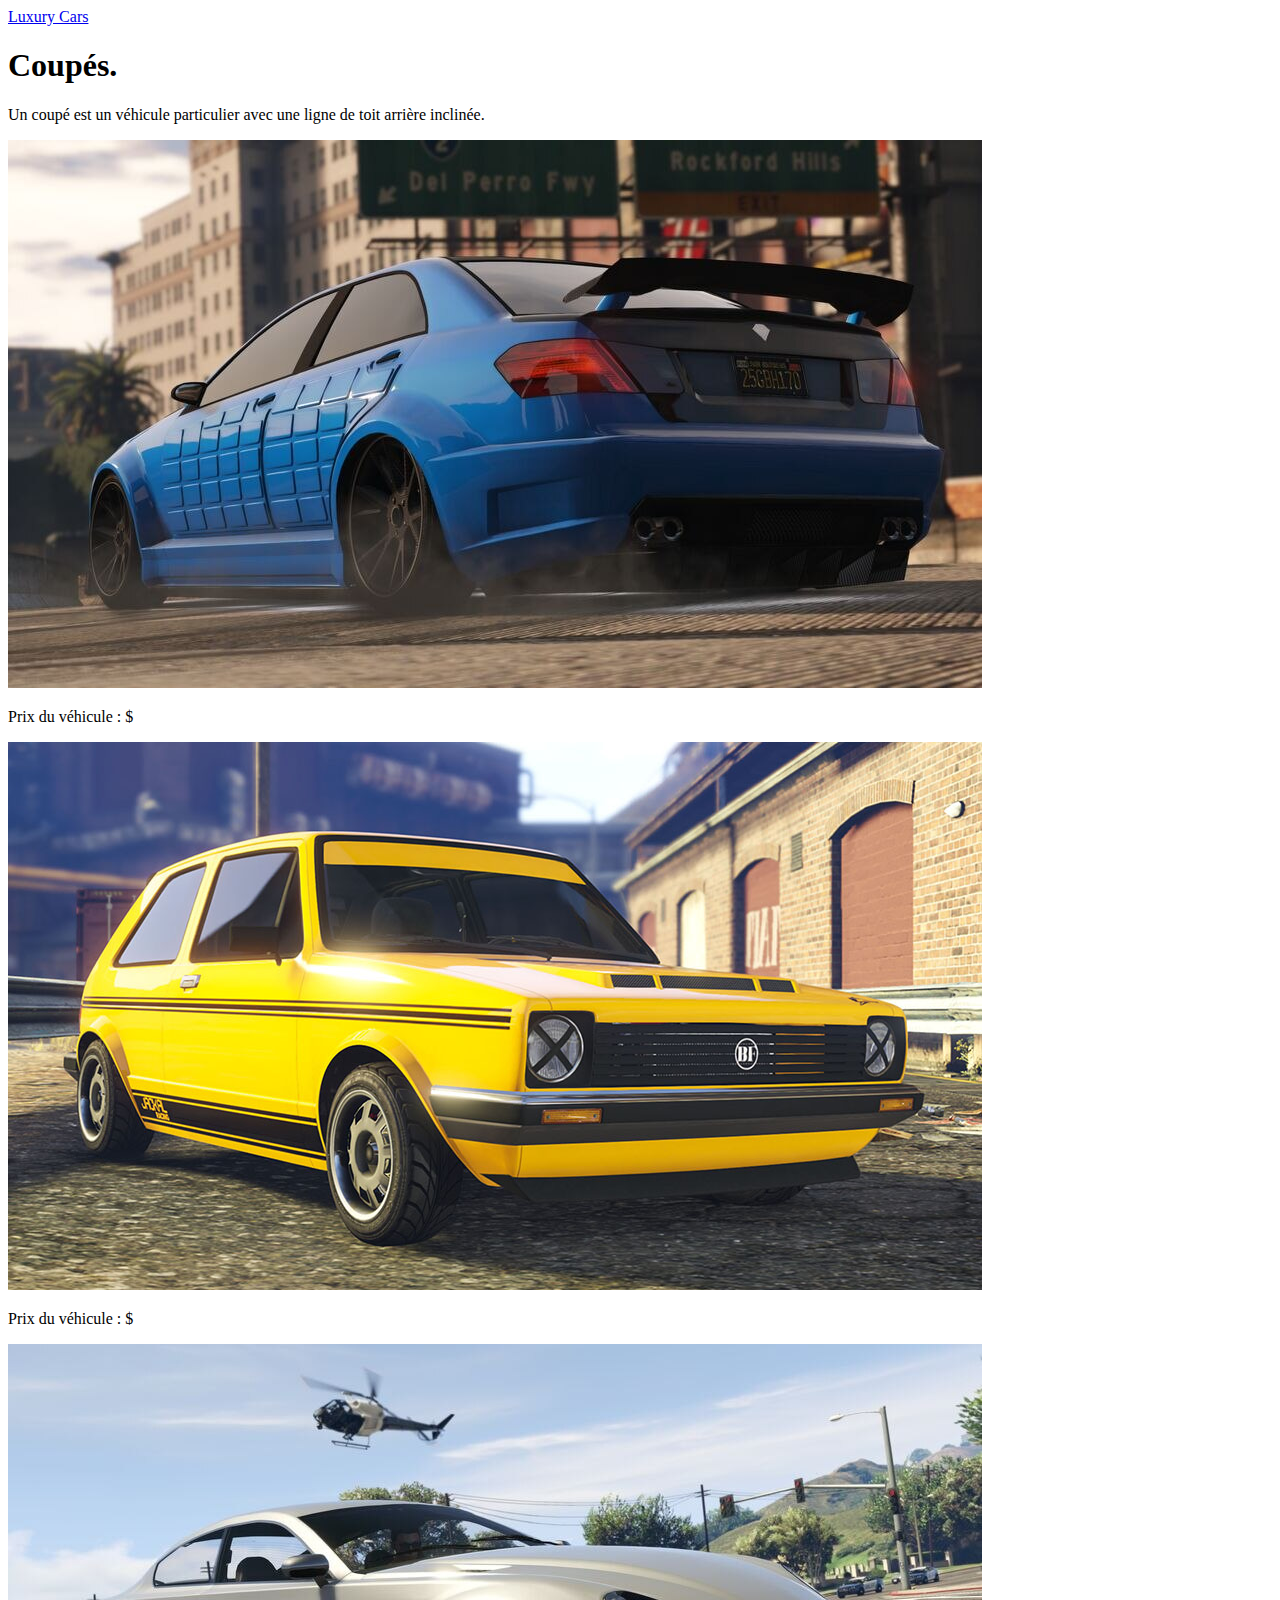
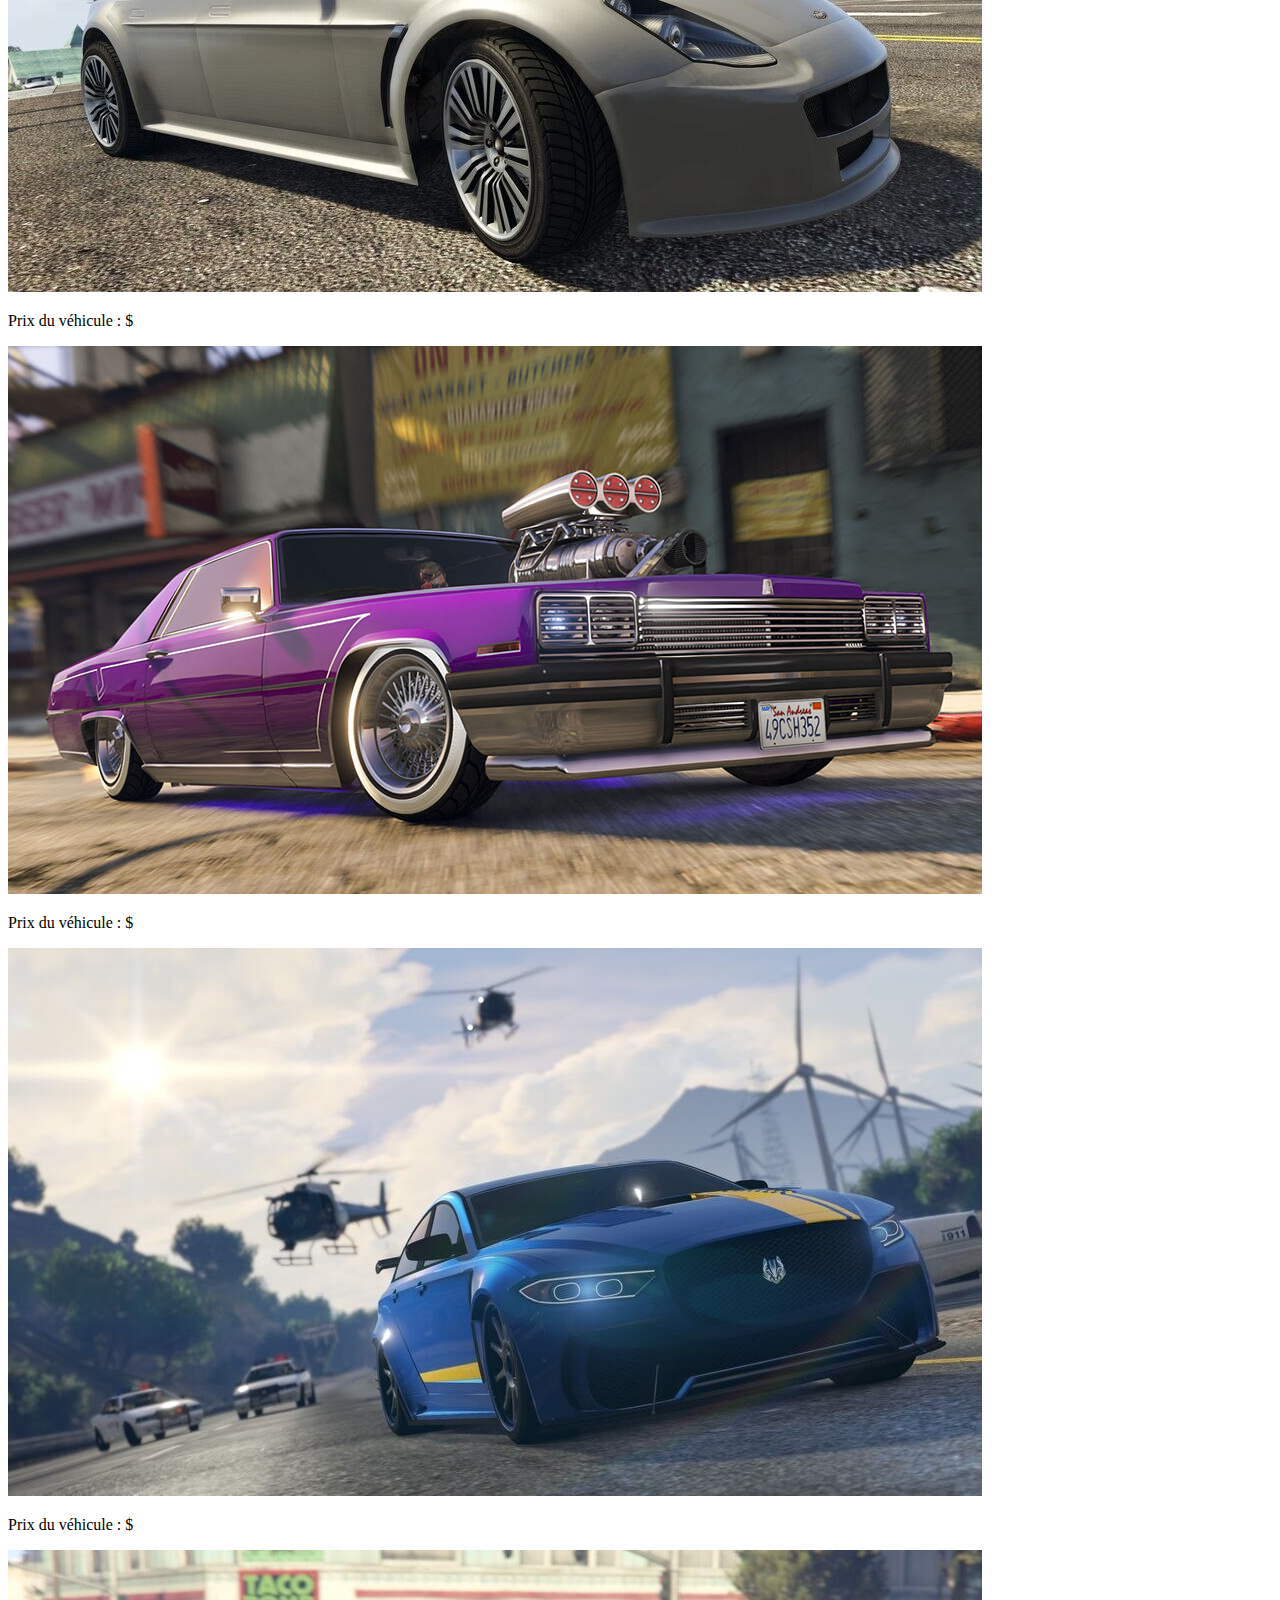
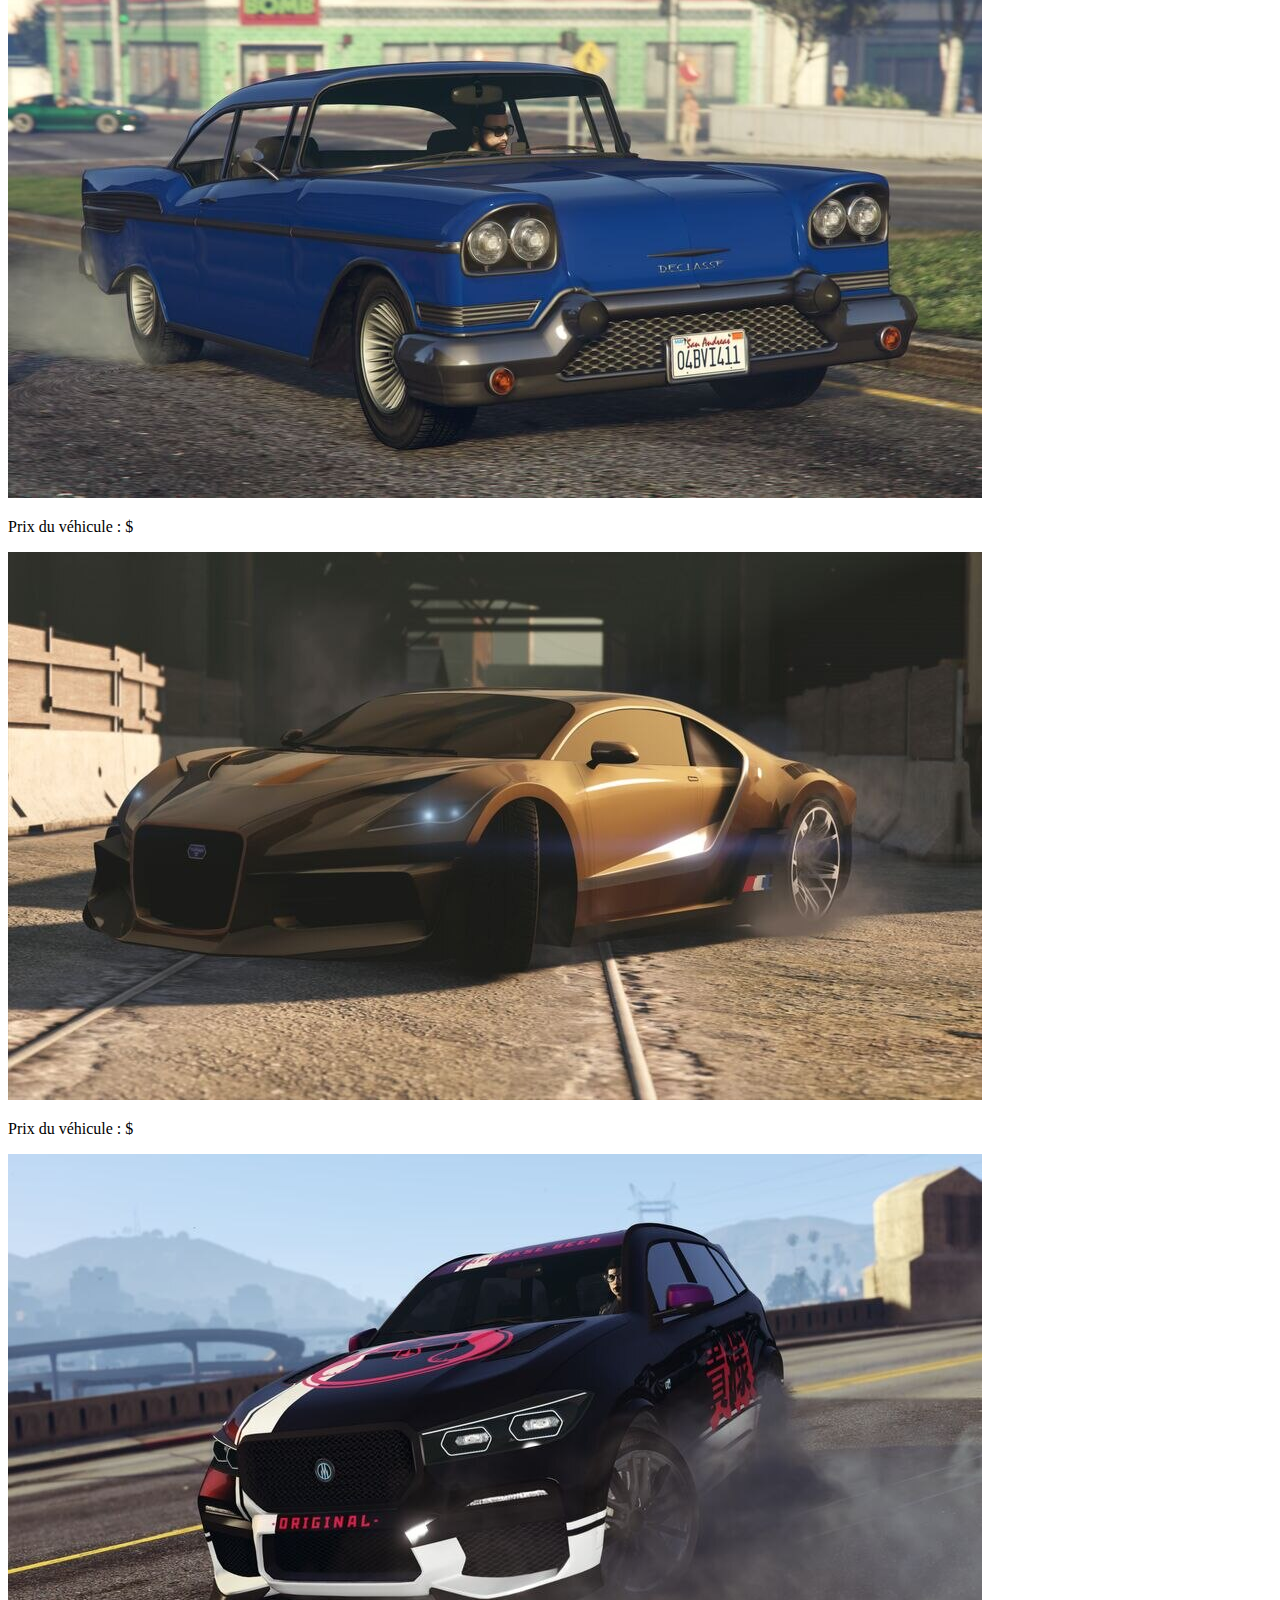
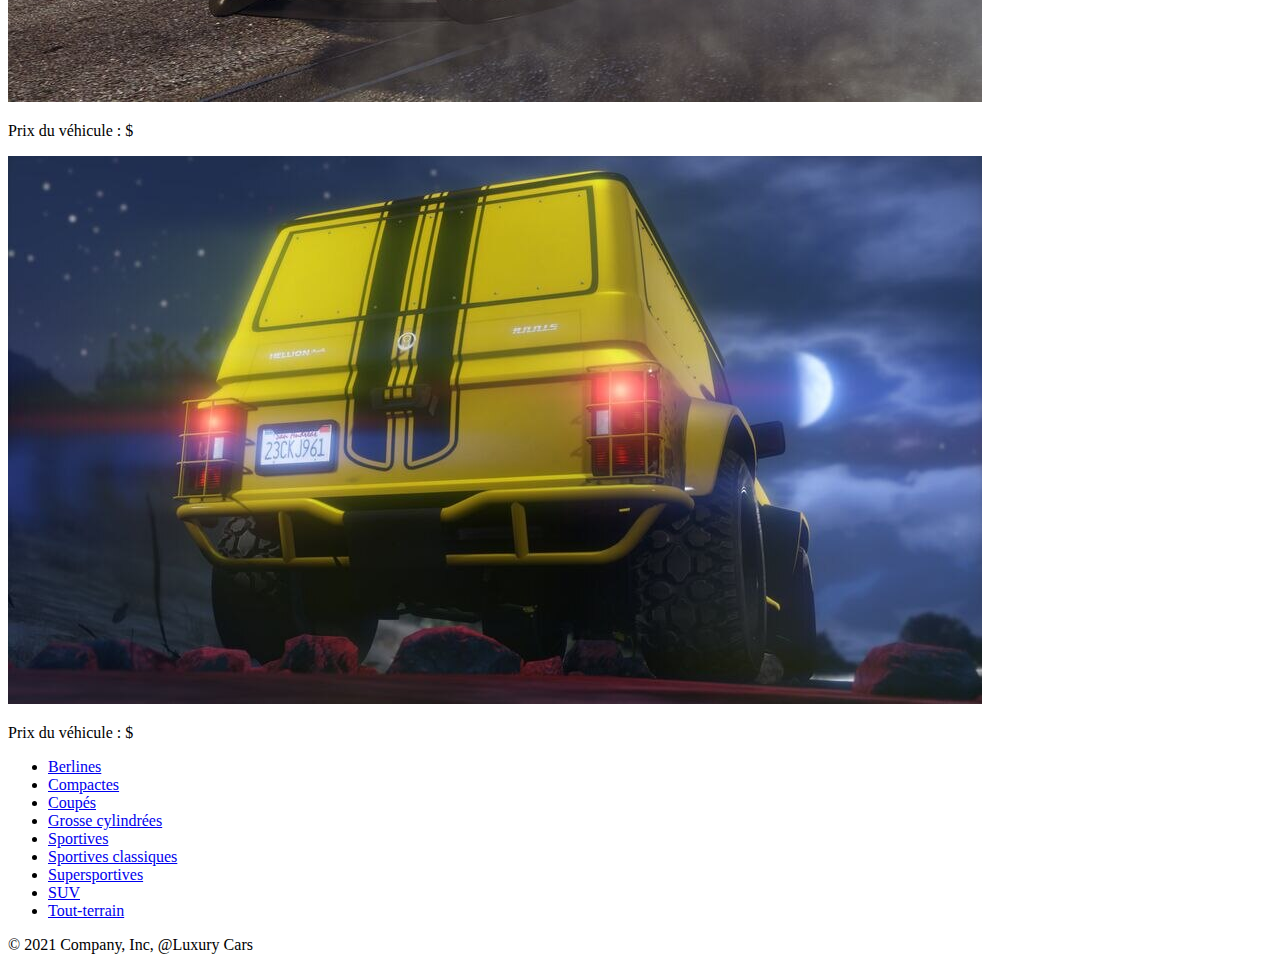
<file: Coupés.html>
<!doctype html>
<html lang="fr">

<head>
    <meta charset="utf-8">
    <meta name="viewport" content="width=device-width, initial-scale=1">
    <link rel="icon" href="Logo/Luxury Cars.jpg" sizes="32x32" type="image/png">
    <title>Catalogue - Coupés</title>

    <link href="https://cdn.jsdelivr.net/npm/bootstrap@5.1.3/dist/css/bootstrap.min.css" rel="stylesheet"
        integrity="sha384-1BmE4kWBq78iYhFldvKuhfTAU6auU8tT94WrHftjDbrCEXSU1oBoqyl2QvZ6jIW3" crossorigin="anonymous">

    <style>
        .bd-placeholder-img {
            font-size: 1.125rem;
            text-anchor: middle;
            -webkit-user-select: none;
            -moz-user-select: none;
            user-select: none;
        }

        @media (min-width: 768px) {
            .bd-placeholder-img-lg {
                font-size: 3.5rem;
            }
        }
    </style>
</head>

<body>

    <nav class="navbar navbar-expand-xl navbar-dark bg-dark" aria-label="Sixth navbar example">
        <div class="container-fluid">
            <a class="navbar-brand" href="index.html">Luxury Cars</a>
        </div>
    </nav>

    <main>

        <section class="py-5 text-center container">
            <div class="row py-lg-5">
                <div class="col-lg-6 col-md-8 mx-auto">
                    <h1 class="fw-light">Coupés.</h1>
                    <p class="lead text-muted">Un coupé est un véhicule particulier avec une ligne de toit arrière
                        inclinée.</p>
                </div>
            </div>
        </section>

        <div class="album py-5 bg-light">
            <div class="container">

                <div class="row row-cols-1 row-cols-sm-2 row-cols-md-3 g-3">
                    <div class="col">
                        <div class="card shadow-sm">
                            <img src="Berlines/schafter.jpg" class="card-img-top" alt="...">

                            <div class="card-body">
                                <p class="card-text">Prix du véhicule : $</p>
                                <div class="d-flex justify-content-between align-items-center">
                                </div>
                            </div>
                        </div>
                    </div>
                    <div class="col">
                        <div class="card shadow-sm">
                            <img src="Compactes/club.jpg" class="card-img-top" alt="...">

                            <div class="card-body">
                                <p class="card-text">Prix du véhicule : $</p>
                                <div class="d-flex justify-content-between align-items-center">
                                </div>
                            </div>
                        </div>
                    </div>
                    <div class="col">
                        <div class="card shadow-sm">
                            <img src="Coupés/exemplar.jpg" class="card-img-top" alt="...">

                            <div class="card-body">
                                <p class="card-text">Prix du véhicule : $</p>
                                <div class="d-flex justify-content-between align-items-center">
                                </div>
                            </div>
                        </div>
                    </div>
                    <div class="col">
                        <div class="card shadow-sm">
                            <img src="Grosse cylindrées/manana-custom.jpg" class="card-img-top" alt="...">

                            <div class="card-body">
                                <p class="card-text">Prix du véhicule : $</p>
                                <div class="d-flex justify-content-between align-items-center">
                                    <div class="btn-group">
                                    </div>
                                </div>
                            </div>
                        </div>
                    </div>
                    <div class="col">
                        <div class="card shadow-sm">
                            <img src="Sportives/jugular.jpg" class="card-img-top" alt="...">

                            <div class="card-body">
                                <p class="card-text">Prix du véhicule : $</p>
                                <div class="d-flex justify-content-between align-items-center">
                                </div>
                            </div>
                        </div>
                    </div>
                    <div class="col">
                        <div class="card shadow-sm">
                            <img src="Sportives Classiques/tornado.jpg" class="card-img-top" alt="...">

                            <div class="card-body">
                                <p class="card-text">Prix du véhicule : $</p>
                                <div class="d-flex justify-content-between align-items-center">
                                </div>
                            </div>
                        </div>
                    </div>
                    <div class="col">
                        <div class="card shadow-sm">
                            <img src="Supersportives/thrax.jpg" class="card-img-top" alt="...">

                            <div class="card-body">
                                <p class="card-text">Prix du véhicule : $</p>
                                <div class="d-flex justify-content-between align-items-center">
                                </div>
                            </div>
                        </div>
                    </div>
                    <div class="col">
                        <div class="card shadow-sm">
                            <img src="SUV/rebla-gts.jpg" class="card-img-top" alt="...">

                            <div class="card-body">
                                <p class="card-text">Prix du véhicule : $</p>
                                <div class="d-flex justify-content-between align-items-center">
                                </div>
                            </div>
                        </div>
                    </div>
                    <div class="col">
                        <div class="card shadow-sm">
                            <img src="Tout-terrain/hellion.jpg" class="card-img-top" alt="...">

                            <div class="card-body">
                                <p class="card-text">Prix du véhicule : $</p>
                                <div class="d-flex justify-content-between align-items-center">
                                </div>
                            </div>
                        </div>
                    </div>
                </div>
            </div>
        </div>
    </main>


    <div class="container">
        <footer class="py-3 my-4">
            <ul class="nav justify-content-center border-bottom pb-3 mb-3">
                <li class="nav-item"><a href="#" class="nav-link px-2 text-muted">Berlines</a></li>
                <li class="nav-item"><a href="#" class="nav-link px-2 text-muted">Compactes</a></li>
                <li class="nav-item"><a href="#" class="nav-link px-2 text-muted">Coupés</a></li>
                <li class="nav-item"><a href="#" class="nav-link px-2 text-muted">Grosse cylindrées</a></li>
                <li class="nav-item"><a href="#" class="nav-link px-2 text-muted">Sportives</a></li>
                <li class="nav-item"><a href="#" class="nav-link px-2 text-muted">Sportives classiques</a></li>
                <li class="nav-item"><a href="#" class="nav-link px-2 text-muted">Supersportives</a></li>
                <li class="nav-item"><a href="#" class="nav-link px-2 text-muted">SUV</a></li>
                <li class="nav-item"><a href="#" class="nav-link px-2 text-muted">Tout-terrain</a></li>
            </ul>
            <p class="text-center text-muted">&copy; 2021 Company, Inc, @Luxury Cars</p>
        </footer>
    </div>


</body>

</html>
</file>
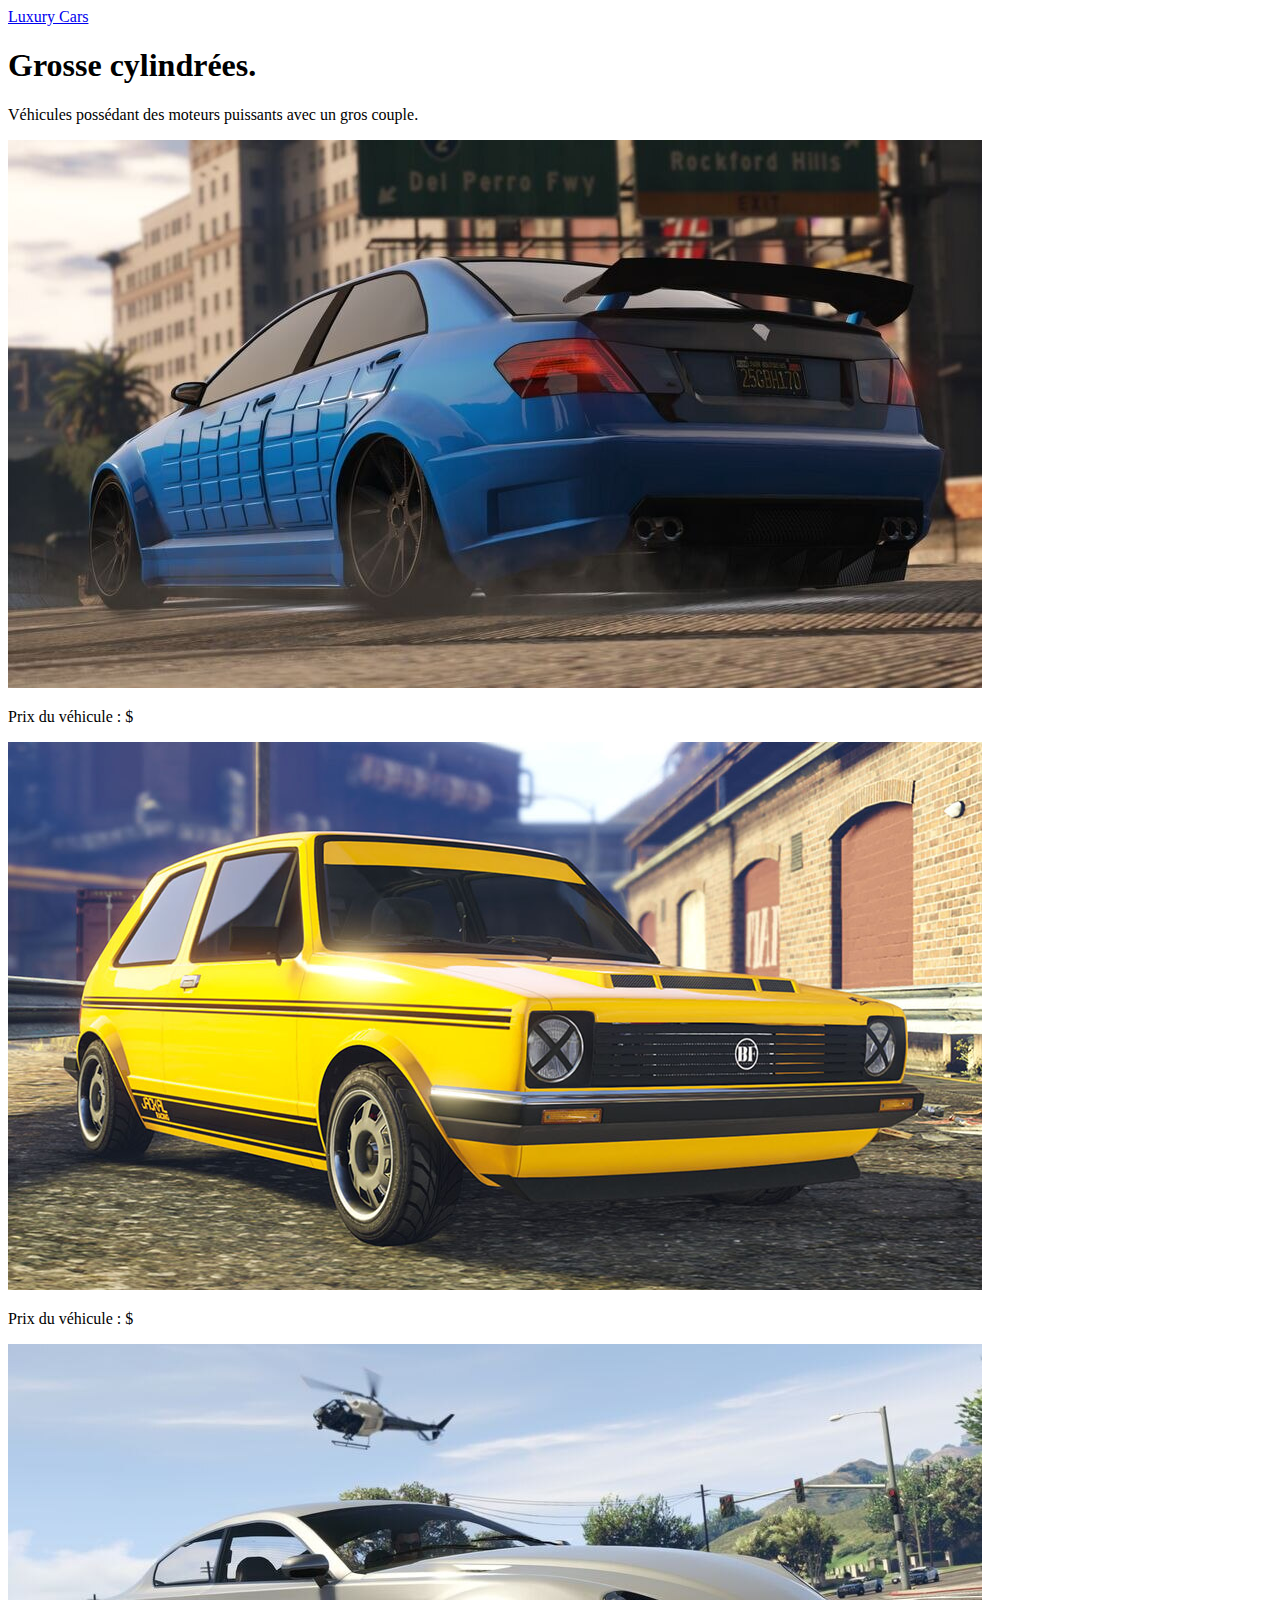
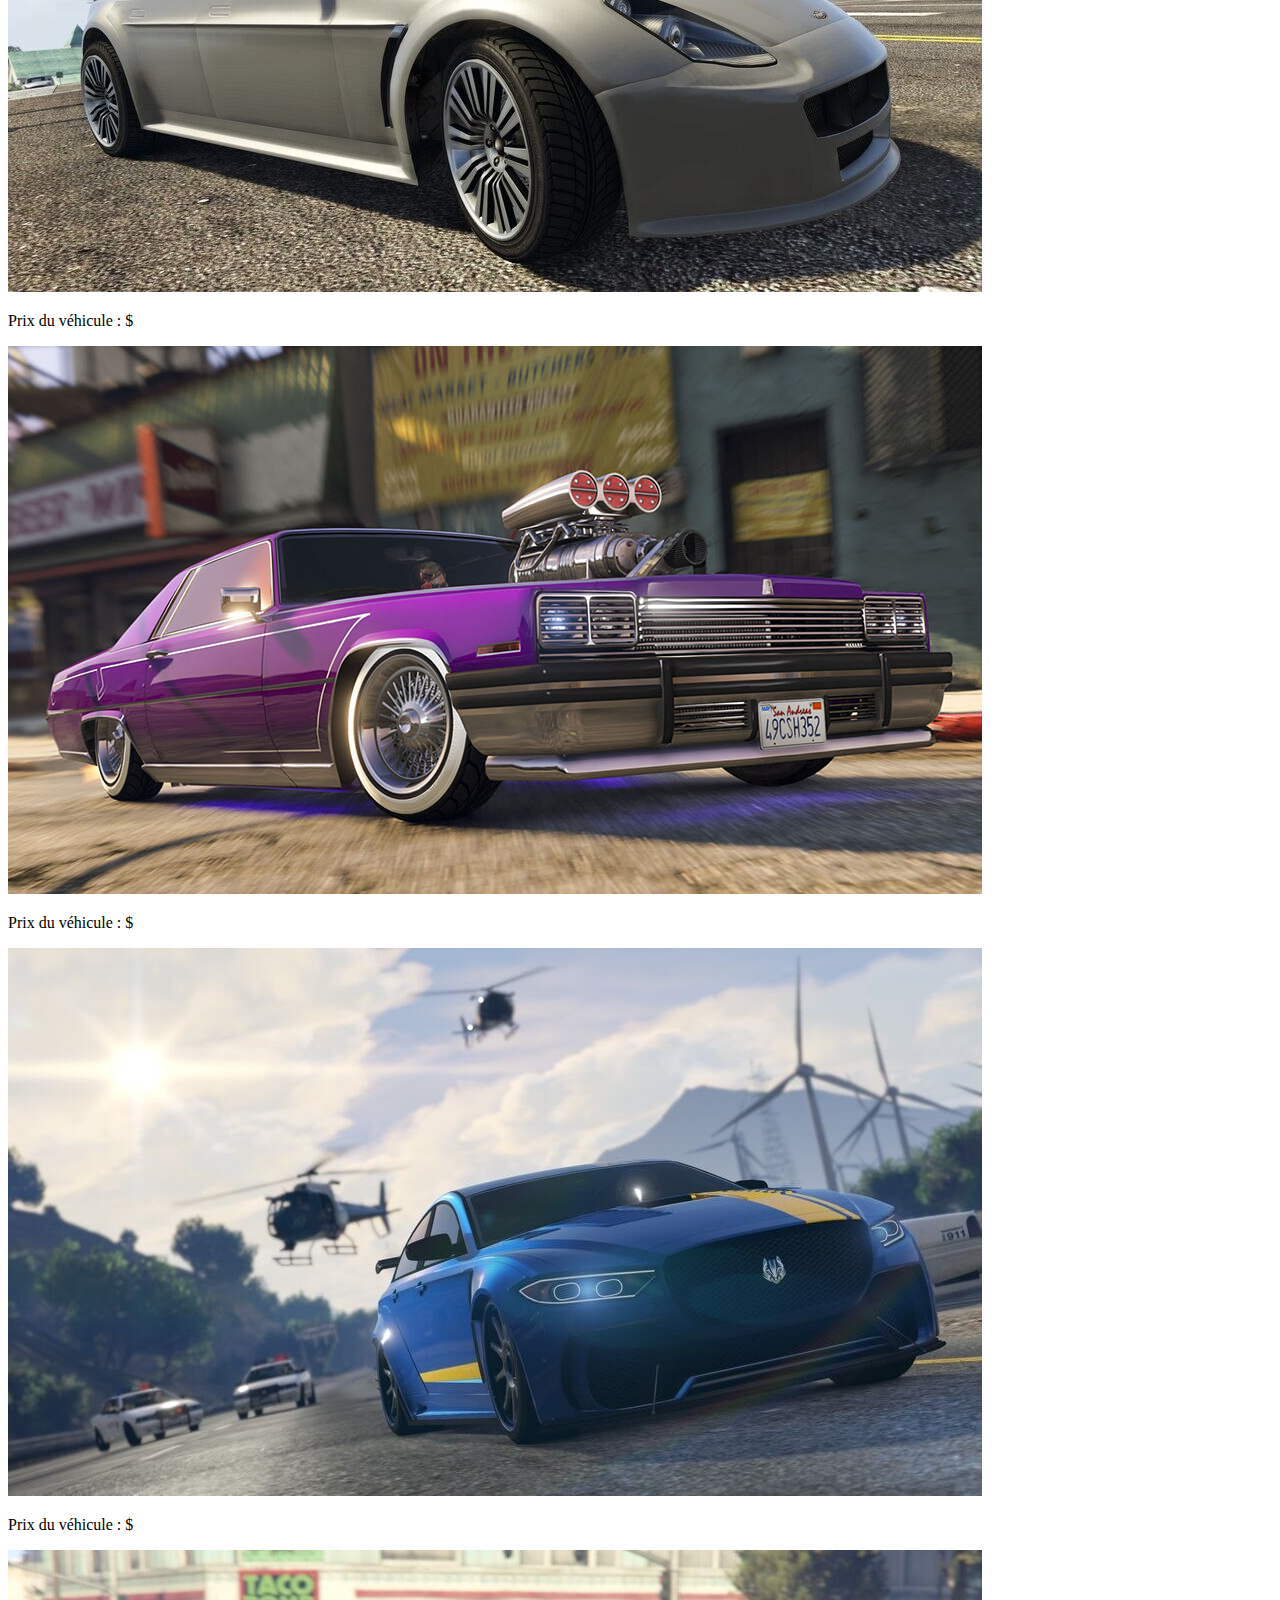
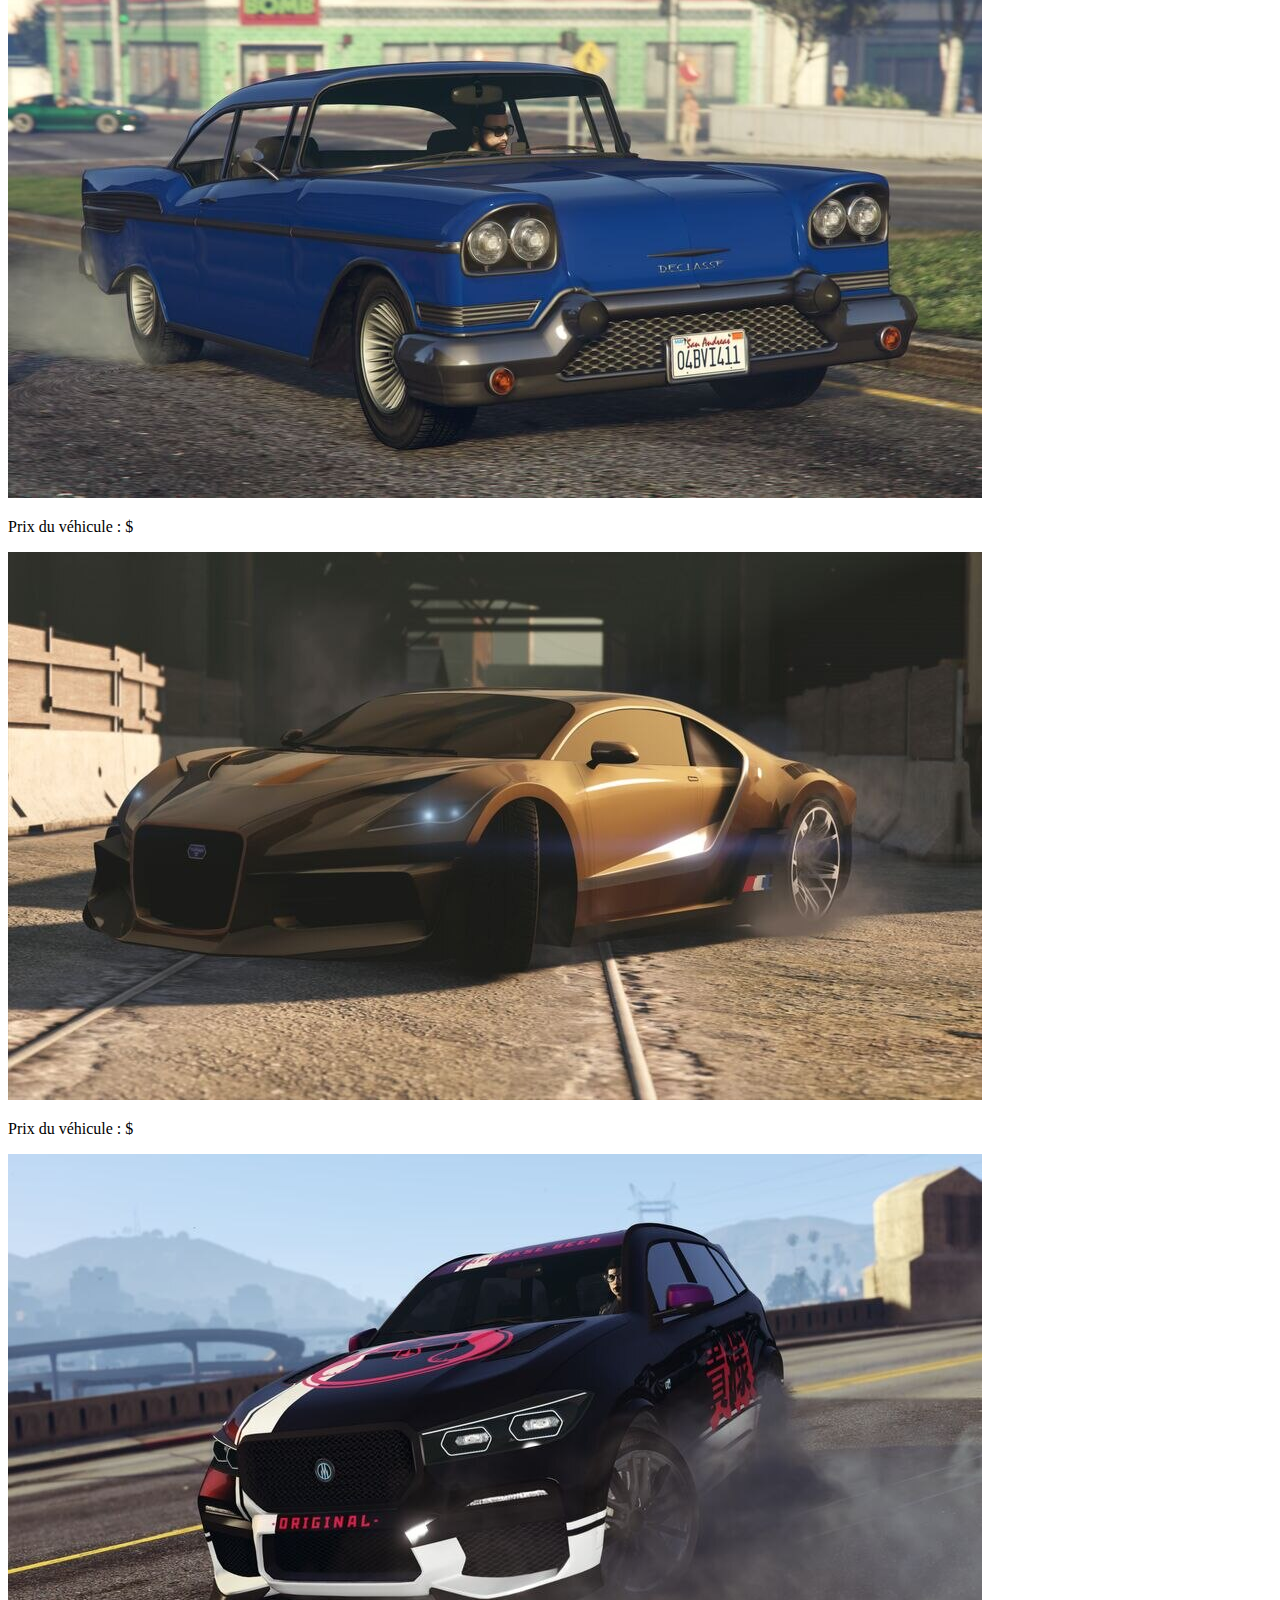
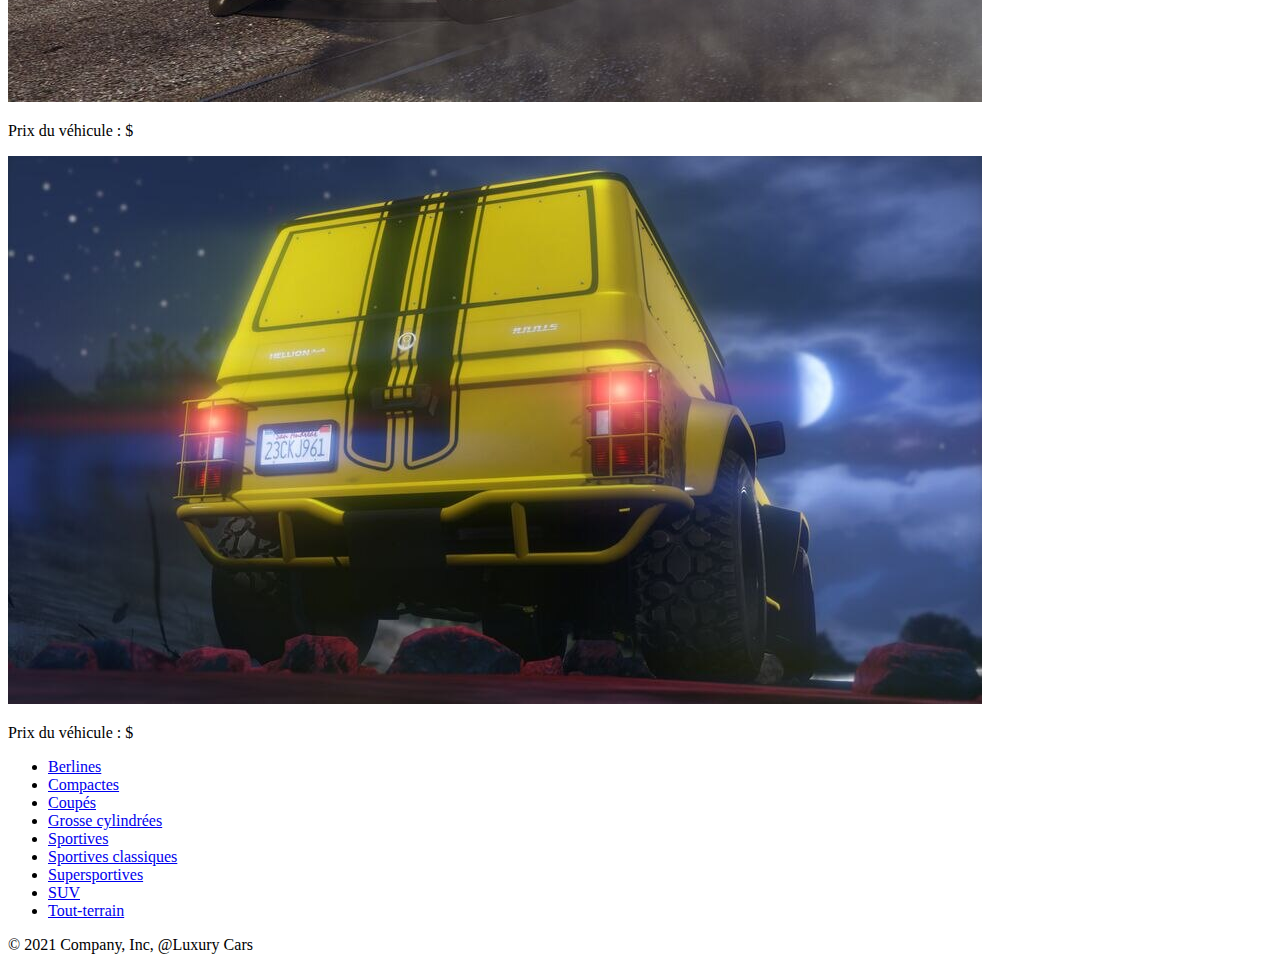
<file: Grosse cylindrées.html>
<!doctype html>
<html lang="fr">

<head>
    <meta charset="utf-8">
    <meta name="viewport" content="width=device-width, initial-scale=1">
    <link rel="icon" href="Logo/Luxury Cars.jpg" sizes="32x32" type="image/png">
    <title>Catalogue - Grosse cylindrées</title>

    <link href="https://cdn.jsdelivr.net/npm/bootstrap@5.1.3/dist/css/bootstrap.min.css" rel="stylesheet"
        integrity="sha384-1BmE4kWBq78iYhFldvKuhfTAU6auU8tT94WrHftjDbrCEXSU1oBoqyl2QvZ6jIW3" crossorigin="anonymous">

    <style>
        .bd-placeholder-img {
            font-size: 1.125rem;
            text-anchor: middle;
            -webkit-user-select: none;
            -moz-user-select: none;
            user-select: none;
        }

        @media (min-width: 768px) {
            .bd-placeholder-img-lg {
                font-size: 3.5rem;
            }
        }
    </style>
</head>

<body>

    <nav class="navbar navbar-expand-xl navbar-dark bg-dark" aria-label="Sixth navbar example">
        <div class="container-fluid">
            <a class="navbar-brand" href="index.html">Luxury Cars</a>
        </div>
    </nav>

    <main>

        <section class="py-5 text-center container">
            <div class="row py-lg-5">
                <div class="col-lg-6 col-md-8 mx-auto">
                    <h1 class="fw-light">Grosse cylindrées.</h1>
                    <p class="lead text-muted">Véhicules possédant des moteurs puissants avec un gros couple.</p>
                </div>
            </div>
        </section>

        <div class="album py-5 bg-light">
            <div class="container">

                <div class="row row-cols-1 row-cols-sm-2 row-cols-md-3 g-3">
                    <div class="col">
                        <div class="card shadow-sm">
                            <img src="Berlines/schafter.jpg" class="card-img-top" alt="...">

                            <div class="card-body">
                                <p class="card-text">Prix du véhicule : $</p>
                                <div class="d-flex justify-content-between align-items-center">
                                </div>
                            </div>
                        </div>
                    </div>
                    <div class="col">
                        <div class="card shadow-sm">
                            <img src="Compactes/club.jpg" class="card-img-top" alt="...">

                            <div class="card-body">
                                <p class="card-text">Prix du véhicule : $</p>
                                <div class="d-flex justify-content-between align-items-center">
                                </div>
                            </div>
                        </div>
                    </div>
                    <div class="col">
                        <div class="card shadow-sm">
                            <img src="Coupés/exemplar.jpg" class="card-img-top" alt="...">

                            <div class="card-body">
                                <p class="card-text">Prix du véhicule : $</p>
                                <div class="d-flex justify-content-between align-items-center">
                                </div>
                            </div>
                        </div>
                    </div>
                    <div class="col">
                        <div class="card shadow-sm">
                            <img src="Grosse cylindrées/manana-custom.jpg" class="card-img-top" alt="...">

                            <div class="card-body">
                                <p class="card-text">Prix du véhicule : $</p>
                                <div class="d-flex justify-content-between align-items-center">
                                    <div class="btn-group">
                                    </div>
                                </div>
                            </div>
                        </div>
                    </div>
                    <div class="col">
                        <div class="card shadow-sm">
                            <img src="Sportives/jugular.jpg" class="card-img-top" alt="...">

                            <div class="card-body">
                                <p class="card-text">Prix du véhicule : $</p>
                                <div class="d-flex justify-content-between align-items-center">
                                </div>
                            </div>
                        </div>
                    </div>
                    <div class="col">
                        <div class="card shadow-sm">
                            <img src="Sportives Classiques/tornado.jpg" class="card-img-top" alt="...">

                            <div class="card-body">
                                <p class="card-text">Prix du véhicule : $</p>
                                <div class="d-flex justify-content-between align-items-center">
                                </div>
                            </div>
                        </div>
                    </div>
                    <div class="col">
                        <div class="card shadow-sm">
                            <img src="Supersportives/thrax.jpg" class="card-img-top" alt="...">

                            <div class="card-body">
                                <p class="card-text">Prix du véhicule : $</p>
                                <div class="d-flex justify-content-between align-items-center">
                                </div>
                            </div>
                        </div>
                    </div>
                    <div class="col">
                        <div class="card shadow-sm">
                            <img src="SUV/rebla-gts.jpg" class="card-img-top" alt="...">

                            <div class="card-body">
                                <p class="card-text">Prix du véhicule : $</p>
                                <div class="d-flex justify-content-between align-items-center">
                                </div>
                            </div>
                        </div>
                    </div>
                    <div class="col">
                        <div class="card shadow-sm">
                            <img src="Tout-terrain/hellion.jpg" class="card-img-top" alt="...">

                            <div class="card-body">
                                <p class="card-text">Prix du véhicule : $</p>
                                <div class="d-flex justify-content-between align-items-center">
                                </div>
                            </div>
                        </div>
                    </div>
                </div>
            </div>
        </div>
    </main>


    <div class="container">
        <footer class="py-3 my-4">
            <ul class="nav justify-content-center border-bottom pb-3 mb-3">
                <li class="nav-item"><a href="#" class="nav-link px-2 text-muted">Berlines</a></li>
                <li class="nav-item"><a href="#" class="nav-link px-2 text-muted">Compactes</a></li>
                <li class="nav-item"><a href="#" class="nav-link px-2 text-muted">Coupés</a></li>
                <li class="nav-item"><a href="#" class="nav-link px-2 text-muted">Grosse cylindrées</a></li>
                <li class="nav-item"><a href="#" class="nav-link px-2 text-muted">Sportives</a></li>
                <li class="nav-item"><a href="#" class="nav-link px-2 text-muted">Sportives classiques</a></li>
                <li class="nav-item"><a href="#" class="nav-link px-2 text-muted">Supersportives</a></li>
                <li class="nav-item"><a href="#" class="nav-link px-2 text-muted">SUV</a></li>
                <li class="nav-item"><a href="#" class="nav-link px-2 text-muted">Tout-terrain</a></li>
            </ul>
            <p class="text-center text-muted">&copy; 2021 Company, Inc, @Luxury Cars</p>
        </footer>
    </div>


</body>

</html>
</file>
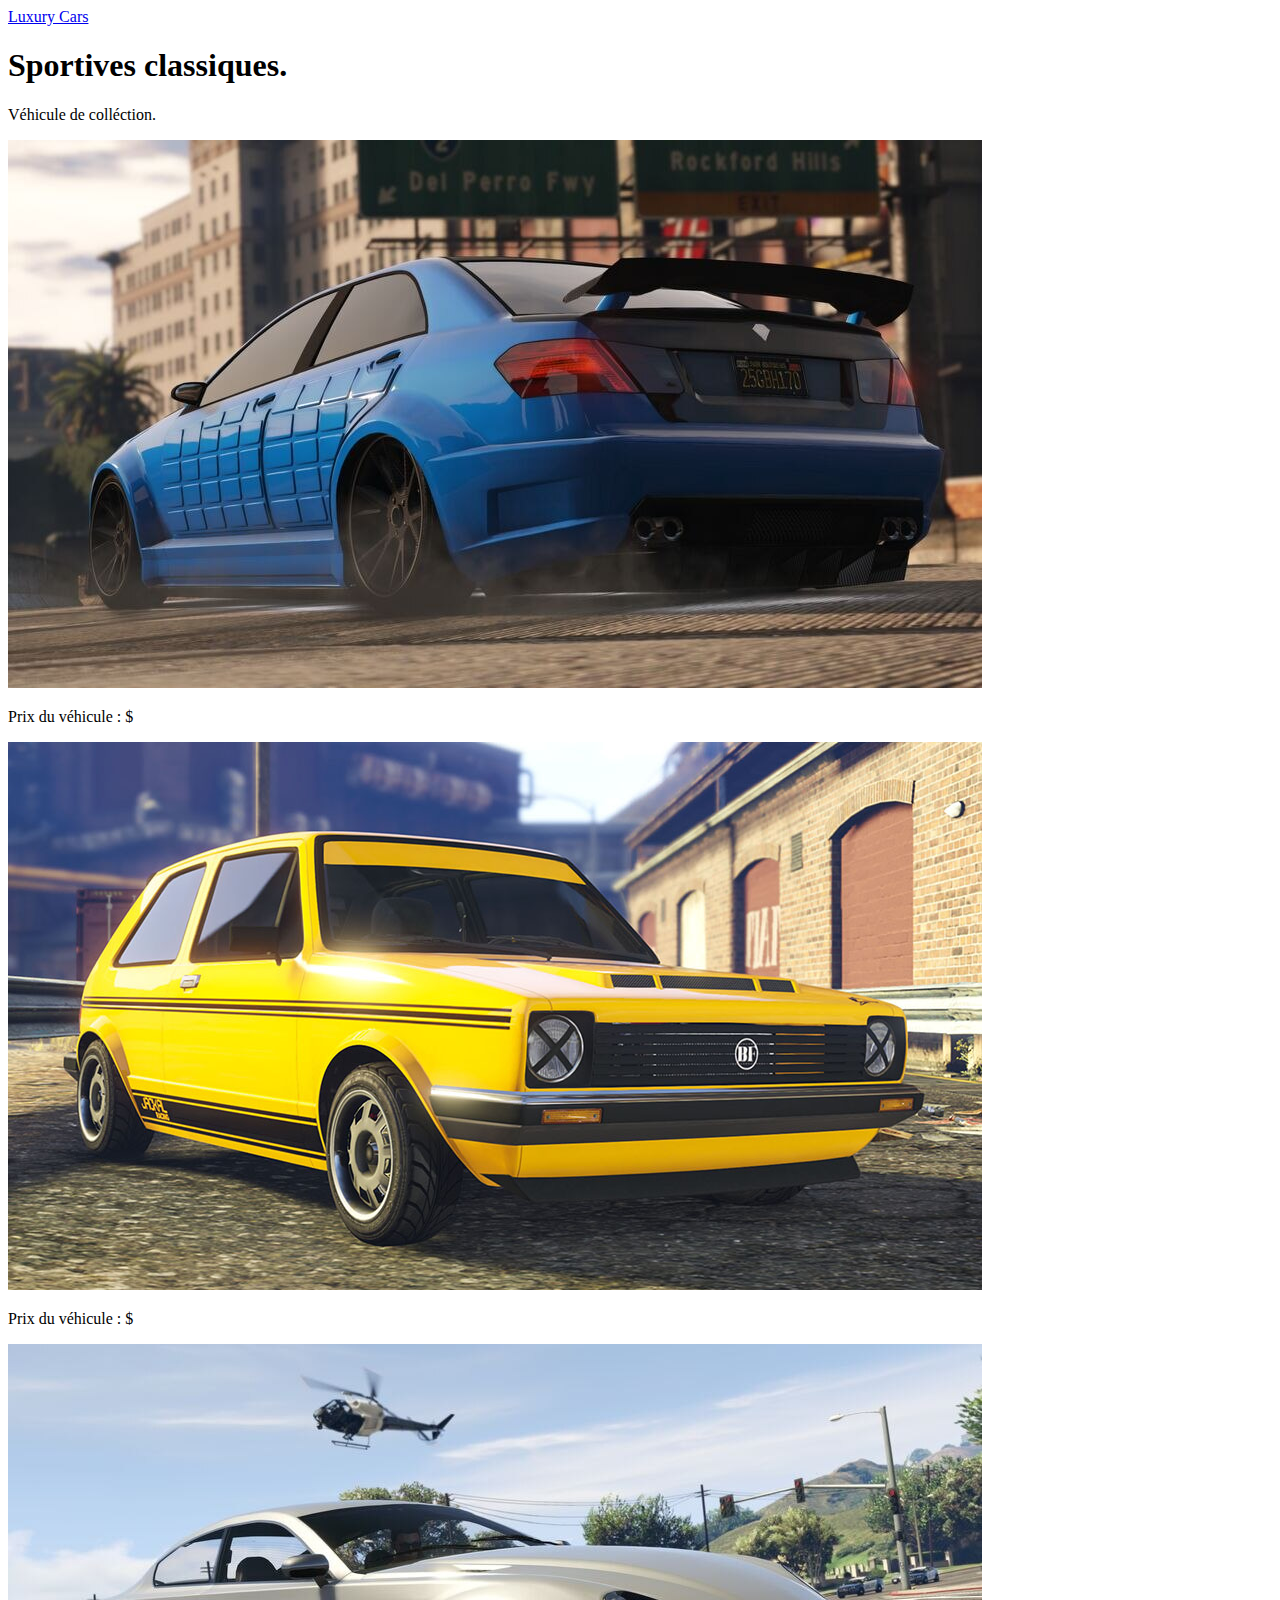
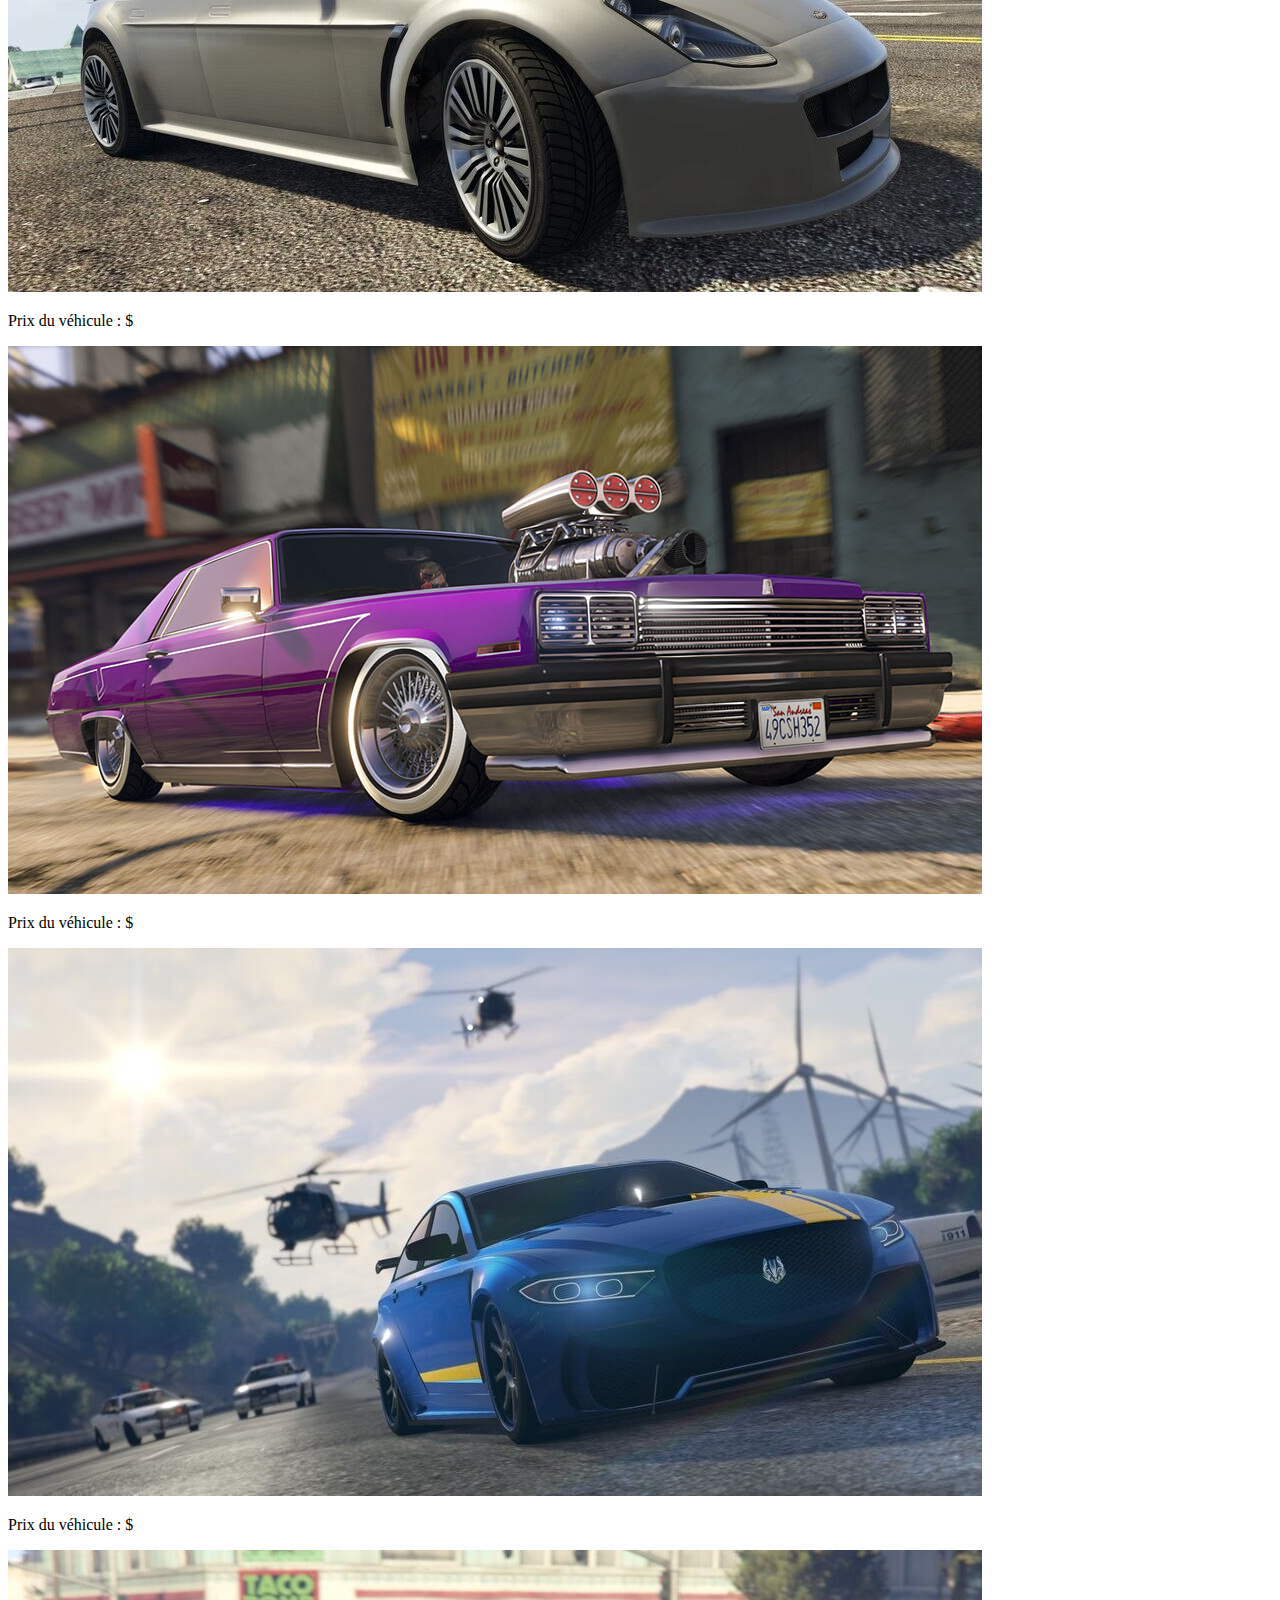
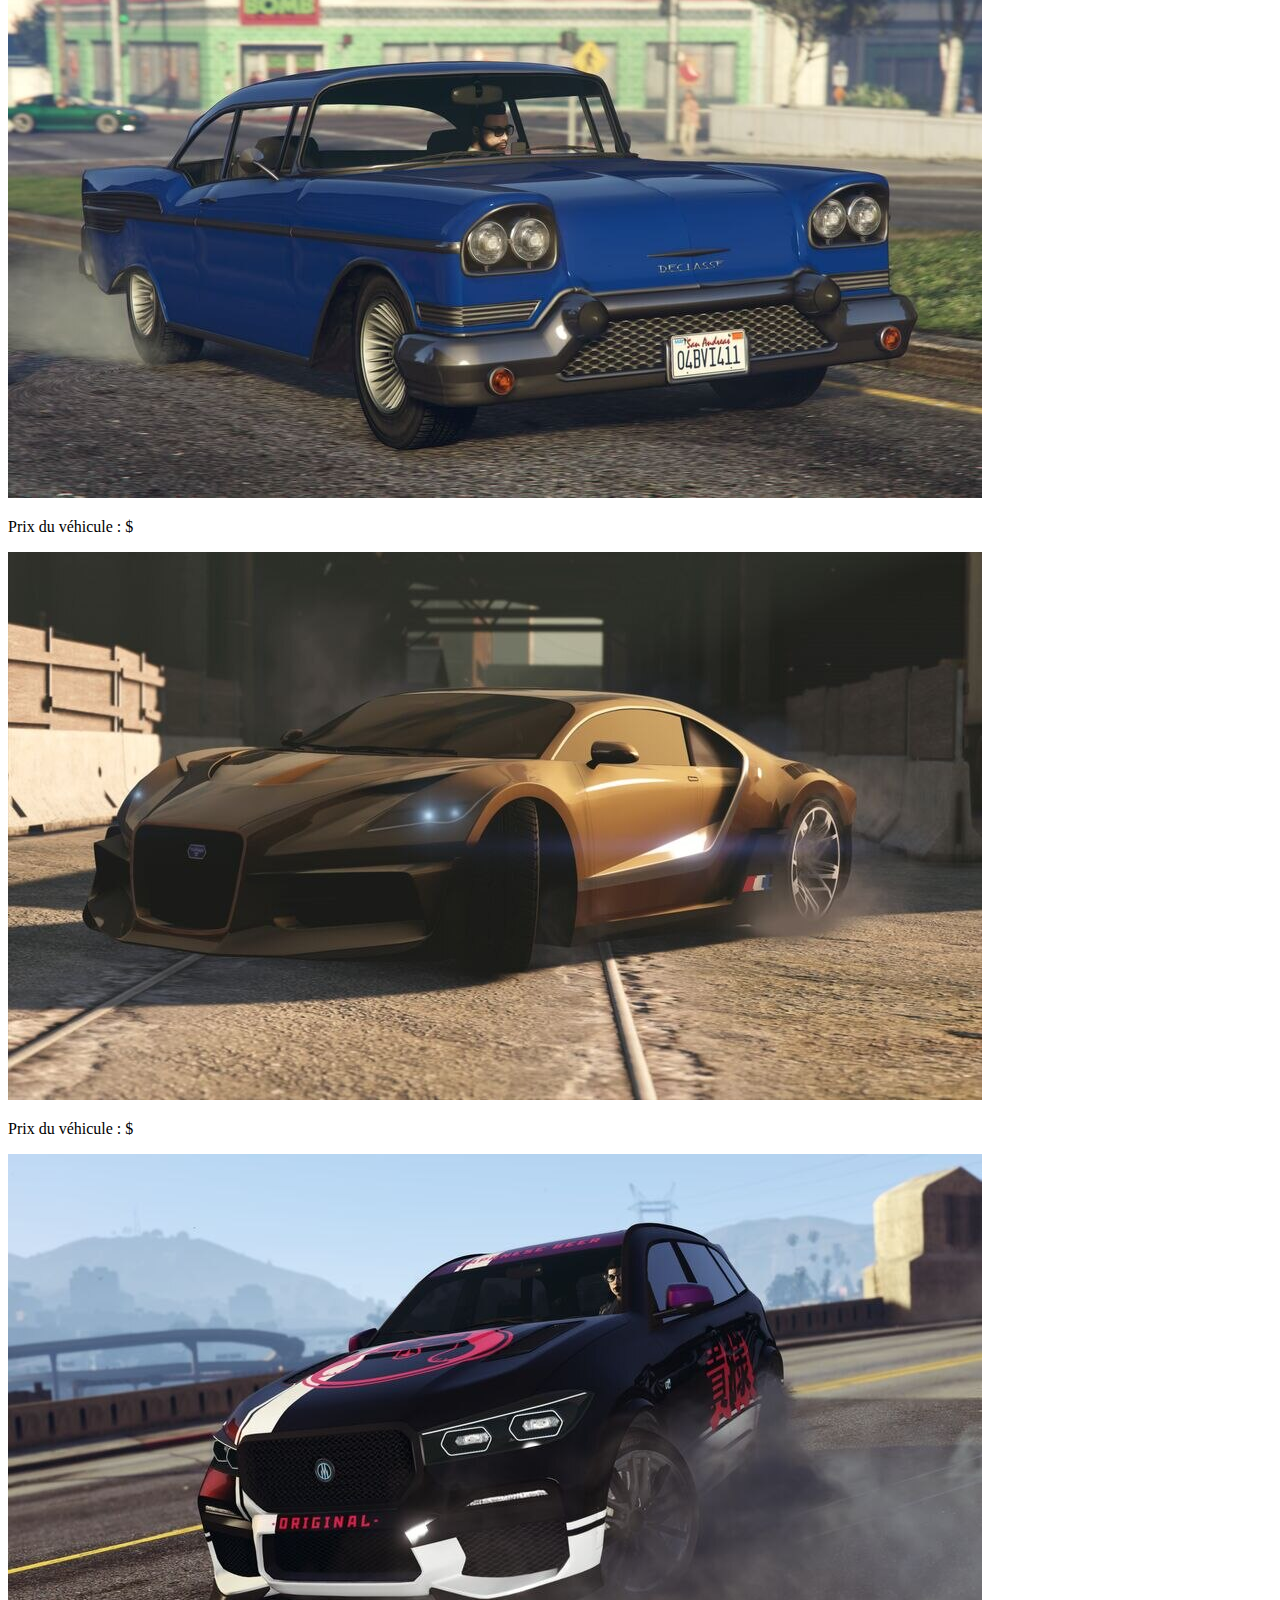
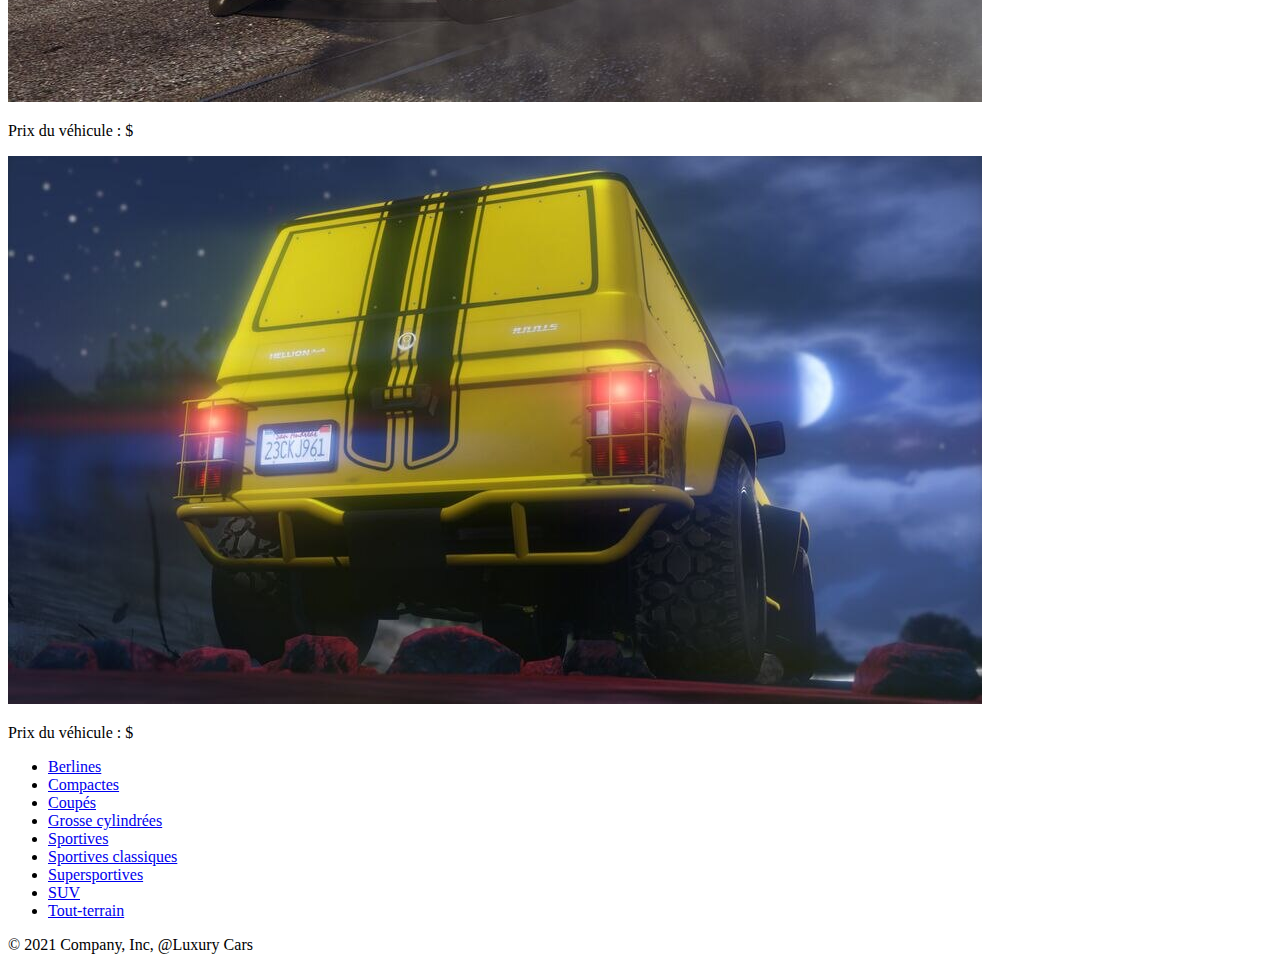
<file: Sportives Classiques.html>
<!doctype html>
<html lang="fr">

<head>
    <meta charset="utf-8">
    <meta name="viewport" content="width=device-width, initial-scale=1">
    <link rel="icon" href="Logo/Luxury Cars.jpg" sizes="32x32" type="image/png">
    <title>Catalogue - Sportives classiques</title>

    <link href="https://cdn.jsdelivr.net/npm/bootstrap@5.1.3/dist/css/bootstrap.min.css" rel="stylesheet"
        integrity="sha384-1BmE4kWBq78iYhFldvKuhfTAU6auU8tT94WrHftjDbrCEXSU1oBoqyl2QvZ6jIW3" crossorigin="anonymous">

    <style>
        .bd-placeholder-img {
            font-size: 1.125rem;
            text-anchor: middle;
            -webkit-user-select: none;
            -moz-user-select: none;
            user-select: none;
        }

        @media (min-width: 768px) {
            .bd-placeholder-img-lg {
                font-size: 3.5rem;
            }
        }
    </style>
</head>

<body>

    <nav class="navbar navbar-expand-xl navbar-dark bg-dark" aria-label="Sixth navbar example">
        <div class="container-fluid">
            <a class="navbar-brand" href="index.html">Luxury Cars</a>
        </div>
    </nav>

    <main>

        <section class="py-5 text-center container">
            <div class="row py-lg-5">
                <div class="col-lg-6 col-md-8 mx-auto">
                    <h1 class="fw-light">Sportives classiques.</h1>
                    <p class="lead text-muted">Véhicule de colléction.</p>
                </div>
            </div>
        </section>

        <div class="album py-5 bg-light">
            <div class="container">

                <div class="row row-cols-1 row-cols-sm-2 row-cols-md-3 g-3">
                    <div class="col">
                        <div class="card shadow-sm">
                            <img src="Berlines/schafter.jpg" class="card-img-top" alt="...">

                            <div class="card-body">
                                <p class="card-text">Prix du véhicule : $</p>
                                <div class="d-flex justify-content-between align-items-center">
                                </div>
                            </div>
                        </div>
                    </div>
                    <div class="col">
                        <div class="card shadow-sm">
                            <img src="Compactes/club.jpg" class="card-img-top" alt="...">

                            <div class="card-body">
                                <p class="card-text">Prix du véhicule : $</p>
                                <div class="d-flex justify-content-between align-items-center">
                                </div>
                            </div>
                        </div>
                    </div>
                    <div class="col">
                        <div class="card shadow-sm">
                            <img src="Coupés/exemplar.jpg" class="card-img-top" alt="...">

                            <div class="card-body">
                                <p class="card-text">Prix du véhicule : $</p>
                                <div class="d-flex justify-content-between align-items-center">
                                </div>
                            </div>
                        </div>
                    </div>
                    <div class="col">
                        <div class="card shadow-sm">
                            <img src="Grosse cylindrées/manana-custom.jpg" class="card-img-top" alt="...">

                            <div class="card-body">
                                <p class="card-text">Prix du véhicule : $</p>
                                <div class="d-flex justify-content-between align-items-center">
                                    <div class="btn-group">
                                    </div>
                                </div>
                            </div>
                        </div>
                    </div>
                    <div class="col">
                        <div class="card shadow-sm">
                            <img src="Sportives/jugular.jpg" class="card-img-top" alt="...">

                            <div class="card-body">
                                <p class="card-text">Prix du véhicule : $</p>
                                <div class="d-flex justify-content-between align-items-center">
                                </div>
                            </div>
                        </div>
                    </div>
                    <div class="col">
                        <div class="card shadow-sm">
                            <img src="Sportives Classiques/tornado.jpg" class="card-img-top" alt="...">

                            <div class="card-body">
                                <p class="card-text">Prix du véhicule : $</p>
                                <div class="d-flex justify-content-between align-items-center">
                                </div>
                            </div>
                        </div>
                    </div>
                    <div class="col">
                        <div class="card shadow-sm">
                            <img src="Supersportives/thrax.jpg" class="card-img-top" alt="...">

                            <div class="card-body">
                                <p class="card-text">Prix du véhicule : $</p>
                                <div class="d-flex justify-content-between align-items-center">
                                </div>
                            </div>
                        </div>
                    </div>
                    <div class="col">
                        <div class="card shadow-sm">
                            <img src="SUV/rebla-gts.jpg" class="card-img-top" alt="...">

                            <div class="card-body">
                                <p class="card-text">Prix du véhicule : $</p>
                                <div class="d-flex justify-content-between align-items-center">
                                </div>
                            </div>
                        </div>
                    </div>
                    <div class="col">
                        <div class="card shadow-sm">
                            <img src="Tout-terrain/hellion.jpg" class="card-img-top" alt="...">

                            <div class="card-body">
                                <p class="card-text">Prix du véhicule : $</p>
                                <div class="d-flex justify-content-between align-items-center">
                                </div>
                            </div>
                        </div>
                    </div>
                </div>
            </div>
        </div>
    </main>


    <div class="container">
        <footer class="py-3 my-4">
            <ul class="nav justify-content-center border-bottom pb-3 mb-3">
                <li class="nav-item"><a href="#" class="nav-link px-2 text-muted">Berlines</a></li>
                <li class="nav-item"><a href="#" class="nav-link px-2 text-muted">Compactes</a></li>
                <li class="nav-item"><a href="#" class="nav-link px-2 text-muted">Coupés</a></li>
                <li class="nav-item"><a href="#" class="nav-link px-2 text-muted">Grosse cylindrées</a></li>
                <li class="nav-item"><a href="#" class="nav-link px-2 text-muted">Sportives</a></li>
                <li class="nav-item"><a href="#" class="nav-link px-2 text-muted">Sportives classiques</a></li>
                <li class="nav-item"><a href="#" class="nav-link px-2 text-muted">Supersportives</a></li>
                <li class="nav-item"><a href="#" class="nav-link px-2 text-muted">SUV</a></li>
                <li class="nav-item"><a href="#" class="nav-link px-2 text-muted">Tout-terrain</a></li>
            </ul>
            <p class="text-center text-muted">&copy; 2021 Company, Inc, @Luxury Cars</p>
        </footer>
    </div>


</body>

</html>
</file>
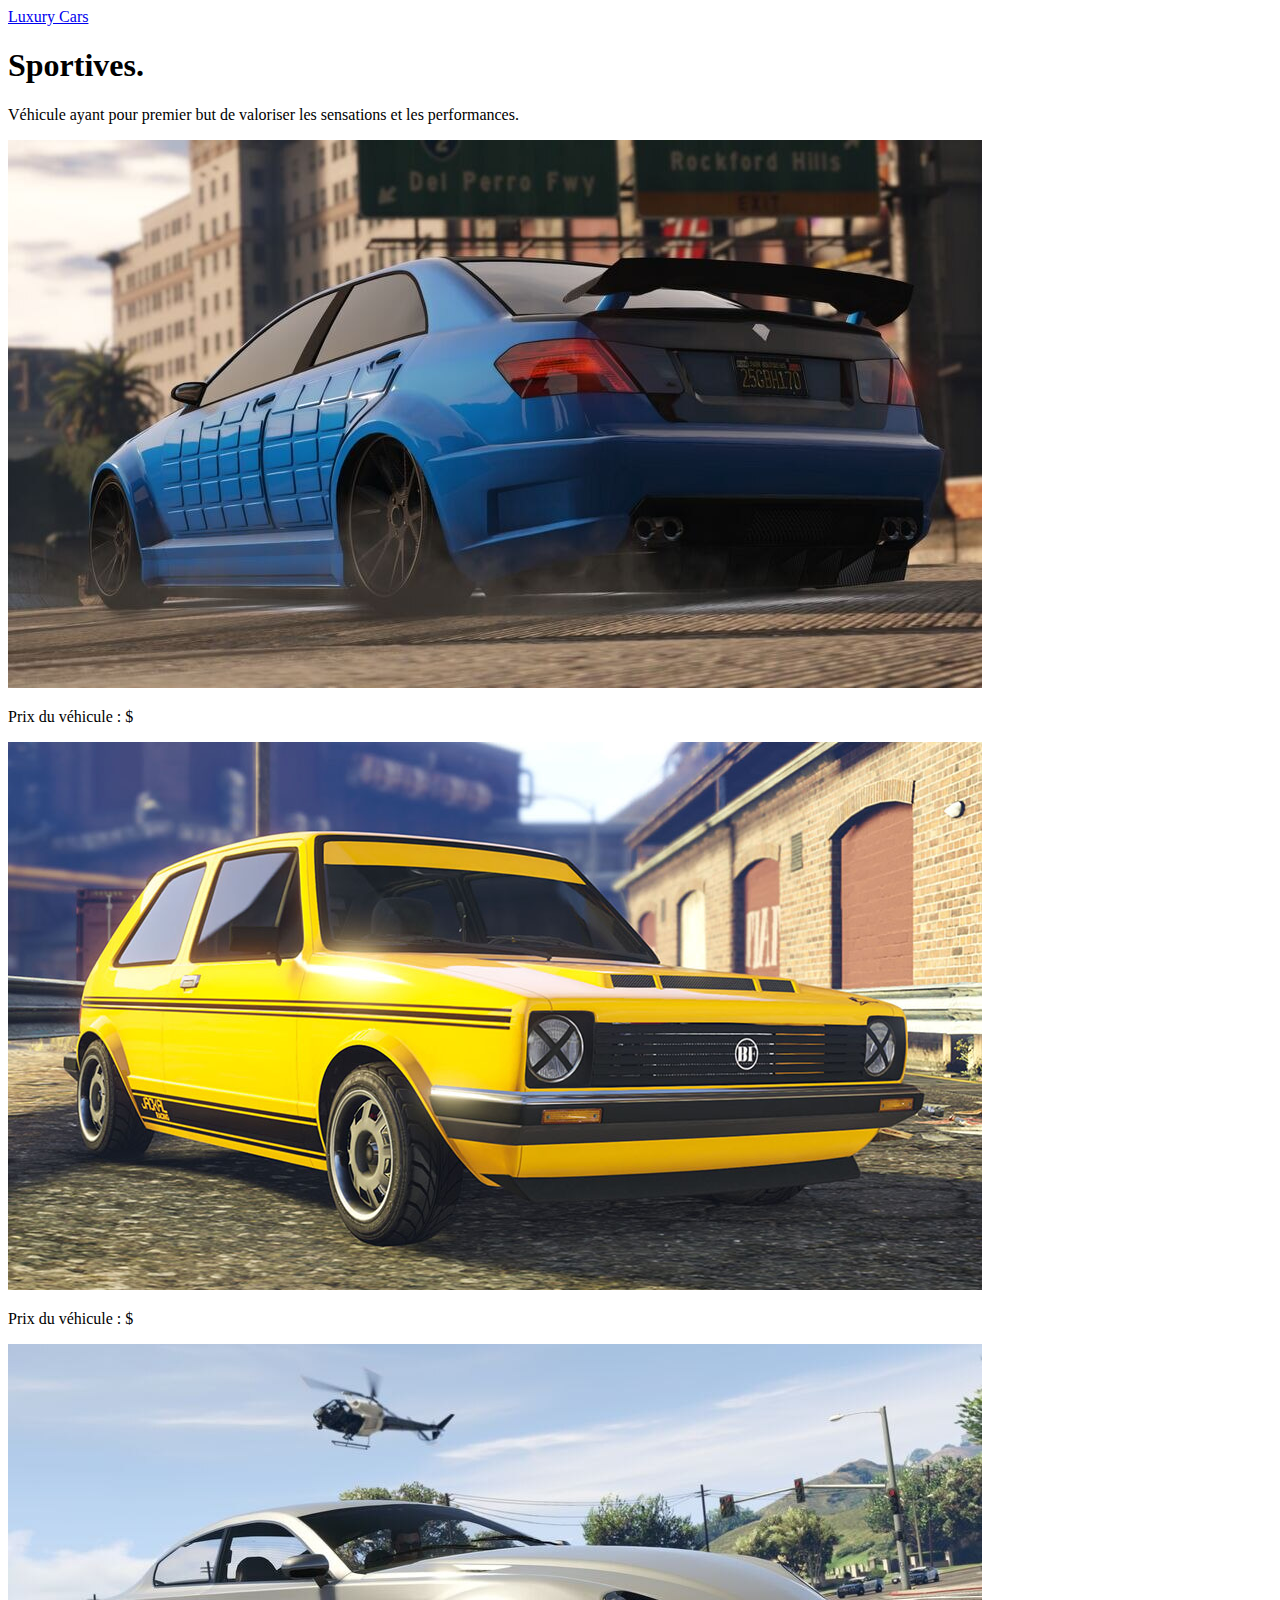
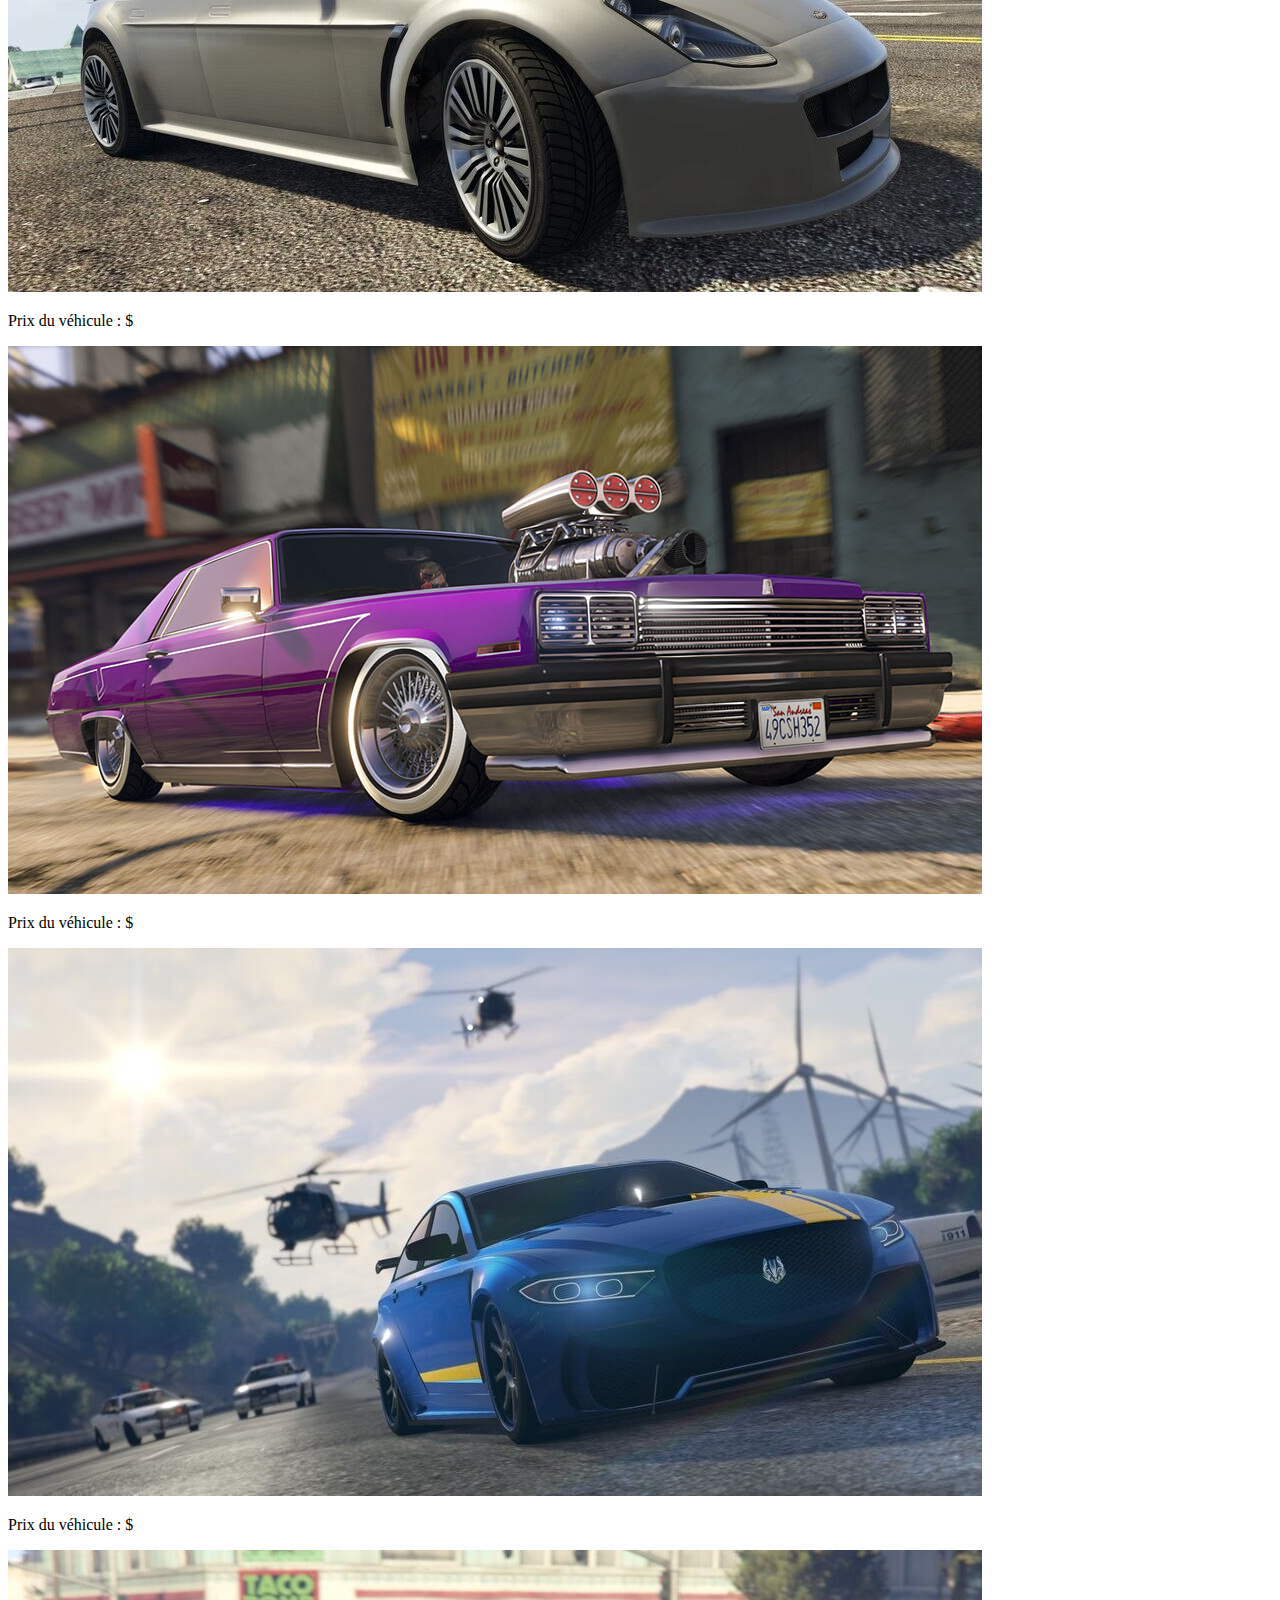
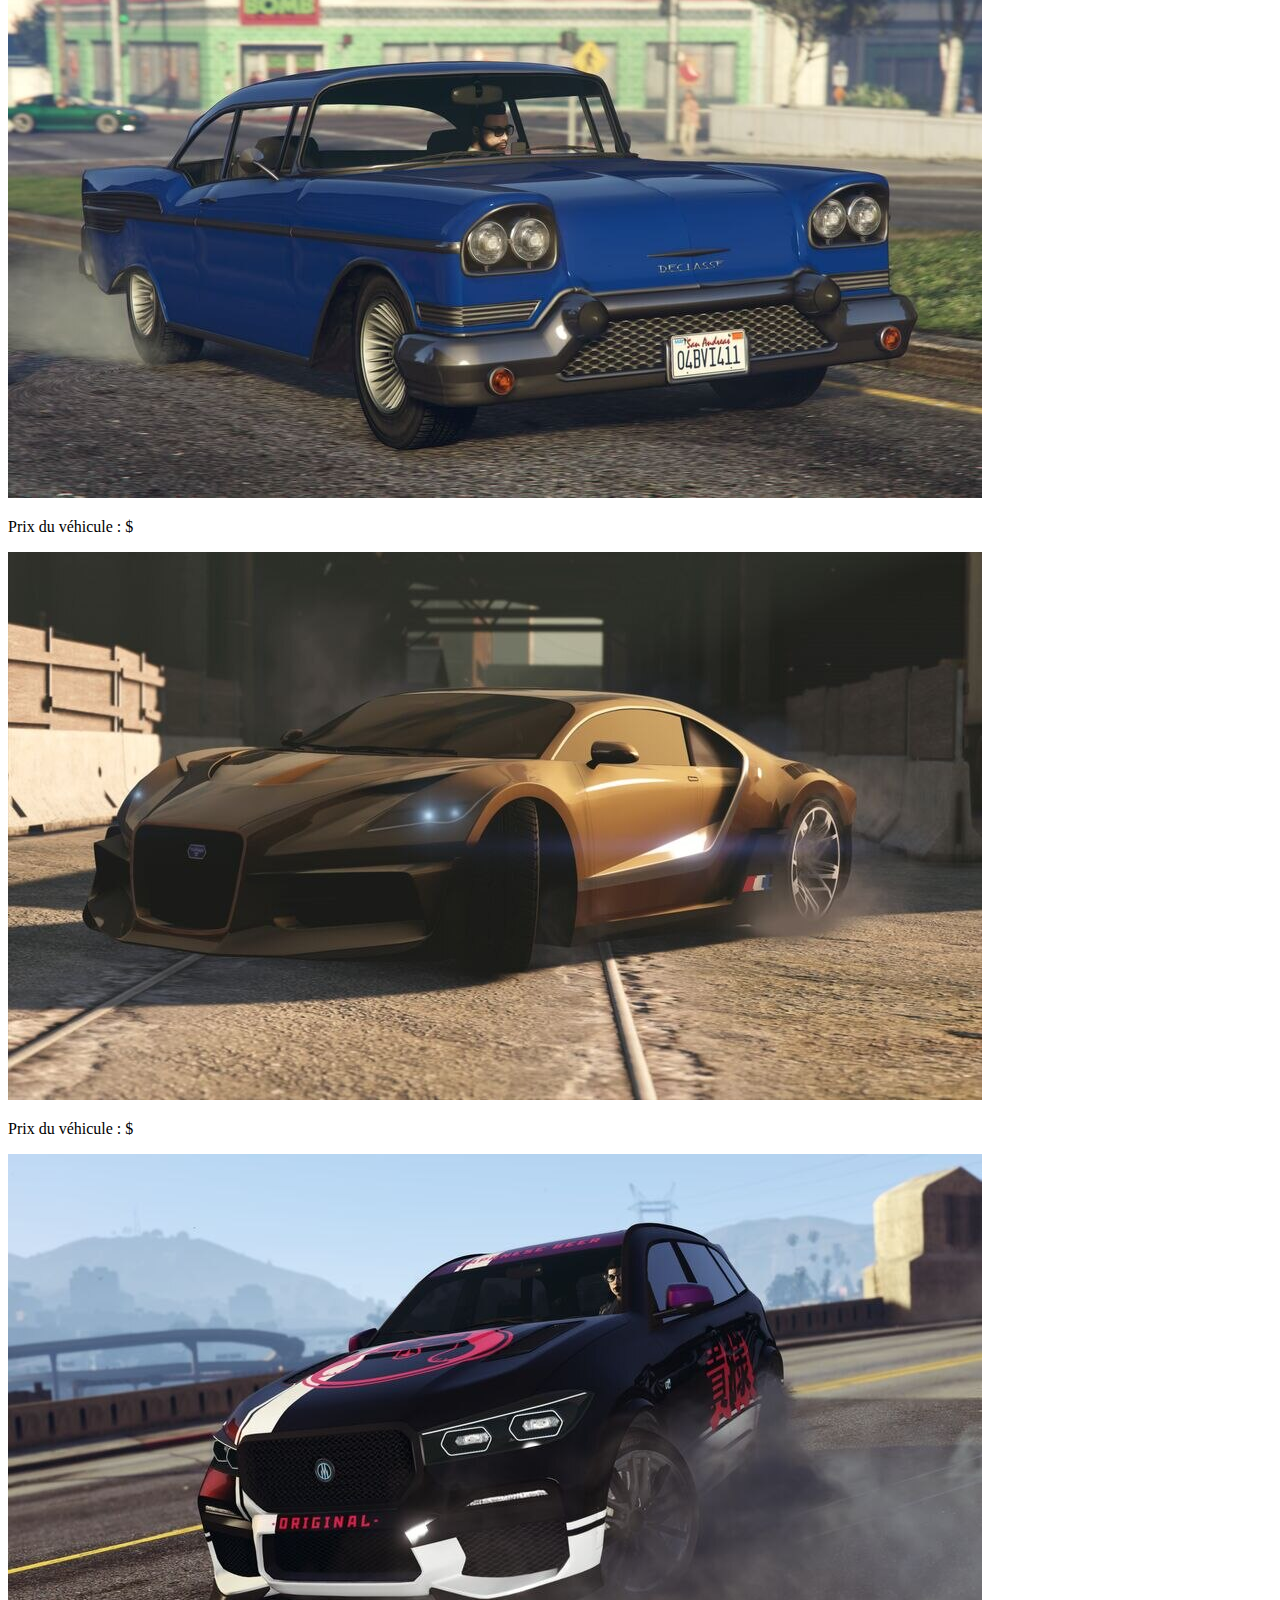
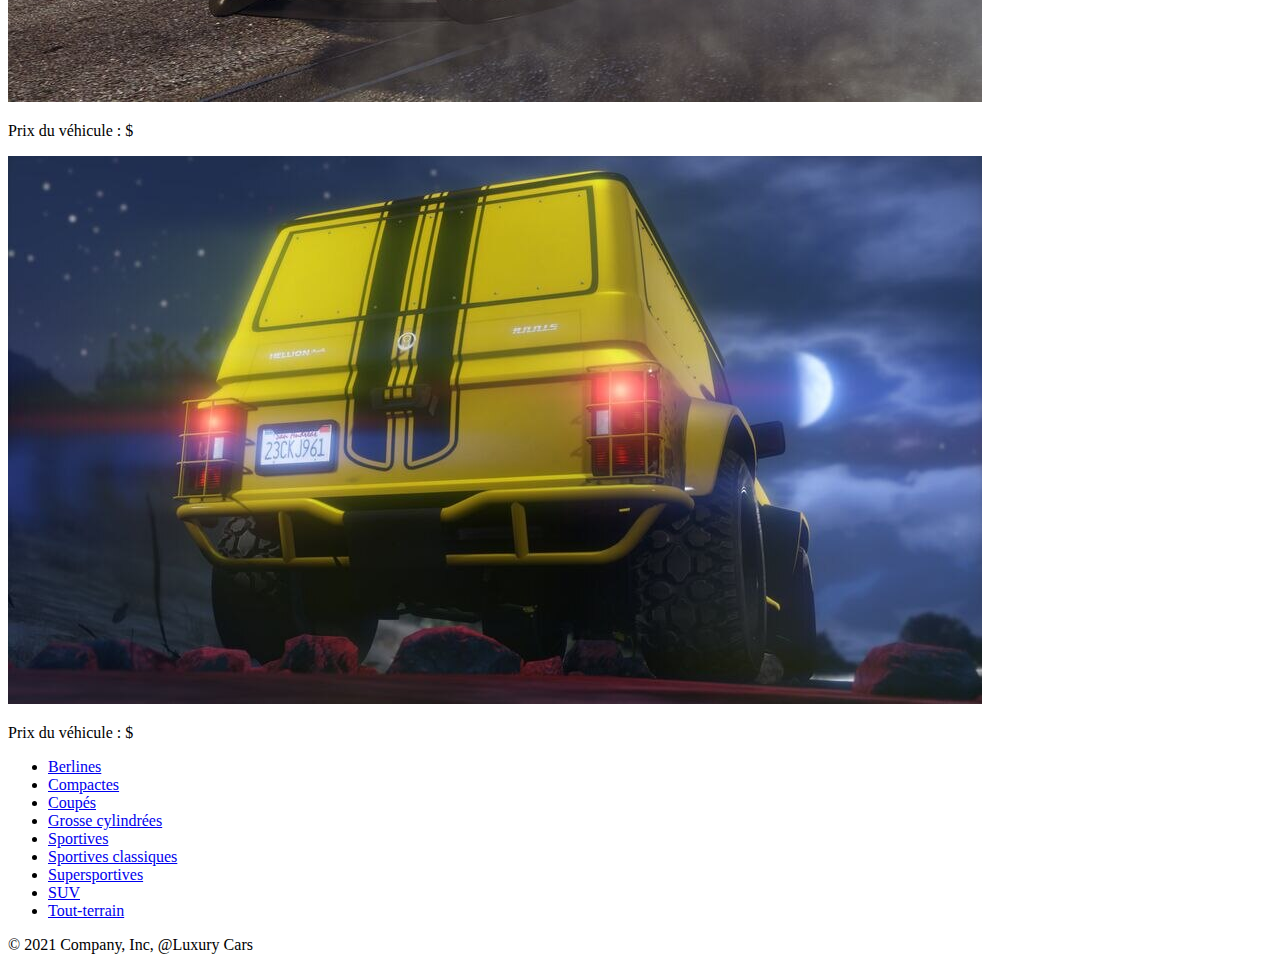
<file: Sportives.html>
<!doctype html>
<html lang="fr">

<head>
    <meta charset="utf-8">
    <meta name="viewport" content="width=device-width, initial-scale=1">
    <link rel="icon" href="Logo/Luxury Cars.jpg" sizes="32x32" type="image/png">
    <title>Catalogue - Sportives</title>

    <link href="https://cdn.jsdelivr.net/npm/bootstrap@5.1.3/dist/css/bootstrap.min.css" rel="stylesheet"
        integrity="sha384-1BmE4kWBq78iYhFldvKuhfTAU6auU8tT94WrHftjDbrCEXSU1oBoqyl2QvZ6jIW3" crossorigin="anonymous">

    <style>
        .bd-placeholder-img {
            font-size: 1.125rem;
            text-anchor: middle;
            -webkit-user-select: none;
            -moz-user-select: none;
            user-select: none;
        }

        @media (min-width: 768px) {
            .bd-placeholder-img-lg {
                font-size: 3.5rem;
            }
        }
    </style>
</head>

<body>

    <nav class="navbar navbar-expand-xl navbar-dark bg-dark" aria-label="Sixth navbar example">
        <div class="container-fluid">
            <a class="navbar-brand" href="index.html">Luxury Cars</a>
        </div>
    </nav>

    <main>

        <section class="py-5 text-center container">
            <div class="row py-lg-5">
                <div class="col-lg-6 col-md-8 mx-auto">
                    <h1 class="fw-light">Sportives.</h1>
                    <p class="lead text-muted">Véhicule ayant pour premier but de valoriser les sensations et les
                        performances.</p>
                </div>
            </div>
        </section>

        <div class="album py-5 bg-light">
            <div class="container">

                <div class="row row-cols-1 row-cols-sm-2 row-cols-md-3 g-3">
                    <div class="col">
                        <div class="card shadow-sm">
                            <img src="Berlines/schafter.jpg" class="card-img-top" alt="...">

                            <div class="card-body">
                                <p class="card-text">Prix du véhicule : $</p>
                                <div class="d-flex justify-content-between align-items-center">
                                </div>
                            </div>
                        </div>
                    </div>
                    <div class="col">
                        <div class="card shadow-sm">
                            <img src="Compactes/club.jpg" class="card-img-top" alt="...">

                            <div class="card-body">
                                <p class="card-text">Prix du véhicule : $</p>
                                <div class="d-flex justify-content-between align-items-center">
                                </div>
                            </div>
                        </div>
                    </div>
                    <div class="col">
                        <div class="card shadow-sm">
                            <img src="Coupés/exemplar.jpg" class="card-img-top" alt="...">

                            <div class="card-body">
                                <p class="card-text">Prix du véhicule : $</p>
                                <div class="d-flex justify-content-between align-items-center">
                                </div>
                            </div>
                        </div>
                    </div>
                    <div class="col">
                        <div class="card shadow-sm">
                            <img src="Grosse cylindrées/manana-custom.jpg" class="card-img-top" alt="...">

                            <div class="card-body">
                                <p class="card-text">Prix du véhicule : $</p>
                                <div class="d-flex justify-content-between align-items-center">
                                    <div class="btn-group">
                                    </div>
                                </div>
                            </div>
                        </div>
                    </div>
                    <div class="col">
                        <div class="card shadow-sm">
                            <img src="Sportives/jugular.jpg" class="card-img-top" alt="...">

                            <div class="card-body">
                                <p class="card-text">Prix du véhicule : $</p>
                                <div class="d-flex justify-content-between align-items-center">
                                </div>
                            </div>
                        </div>
                    </div>
                    <div class="col">
                        <div class="card shadow-sm">
                            <img src="Sportives Classiques/tornado.jpg" class="card-img-top" alt="...">

                            <div class="card-body">
                                <p class="card-text">Prix du véhicule : $</p>
                                <div class="d-flex justify-content-between align-items-center">
                                </div>
                            </div>
                        </div>
                    </div>

                    <div class="col">
                        <div class="card shadow-sm">
                            <img src="Supersportives/thrax.jpg" class="card-img-top" alt="...">

                            <div class="card-body">
                                <p class="card-text">Prix du véhicule : $</p>
                                <div class="d-flex justify-content-between align-items-center">
                                </div>
                            </div>
                        </div>
                    </div>
                    <div class="col">
                        <div class="card shadow-sm">
                            <img src="SUV/rebla-gts.jpg" class="card-img-top" alt="...">

                            <div class="card-body">
                                <p class="card-text">Prix du véhicule : $</p>
                                <div class="d-flex justify-content-between align-items-center">
                                </div>
                            </div>
                        </div>
                    </div>
                    <div class="col">
                        <div class="card shadow-sm">
                            <img src="Tout-terrain/hellion.jpg" class="card-img-top" alt="...">

                            <div class="card-body">
                                <p class="card-text">Prix du véhicule : $</p>
                                <div class="d-flex justify-content-between align-items-center">
                                </div>
                            </div>
                        </div>
                    </div>
                </div>
            </div>
        </div>
    </main>


    <div class="container">
        <footer class="py-3 my-4">
            <ul class="nav justify-content-center border-bottom pb-3 mb-3">
                <li class="nav-item"><a href="#" class="nav-link px-2 text-muted">Berlines</a></li>
                <li class="nav-item"><a href="#" class="nav-link px-2 text-muted">Compactes</a></li>
                <li class="nav-item"><a href="#" class="nav-link px-2 text-muted">Coupés</a></li>
                <li class="nav-item"><a href="#" class="nav-link px-2 text-muted">Grosse cylindrées</a></li>
                <li class="nav-item"><a href="#" class="nav-link px-2 text-muted">Sportives</a></li>
                <li class="nav-item"><a href="#" class="nav-link px-2 text-muted">Sportives classiques</a></li>
                <li class="nav-item"><a href="#" class="nav-link px-2 text-muted">Supersportives</a></li>
                <li class="nav-item"><a href="#" class="nav-link px-2 text-muted">SUV</a></li>
                <li class="nav-item"><a href="#" class="nav-link px-2 text-muted">Tout-terrain</a></li>
            </ul>
            <p class="text-center text-muted">&copy; 2021 Company, Inc, @Luxury Cars</p>
        </footer>
    </div>


</body>

</html>
</file>
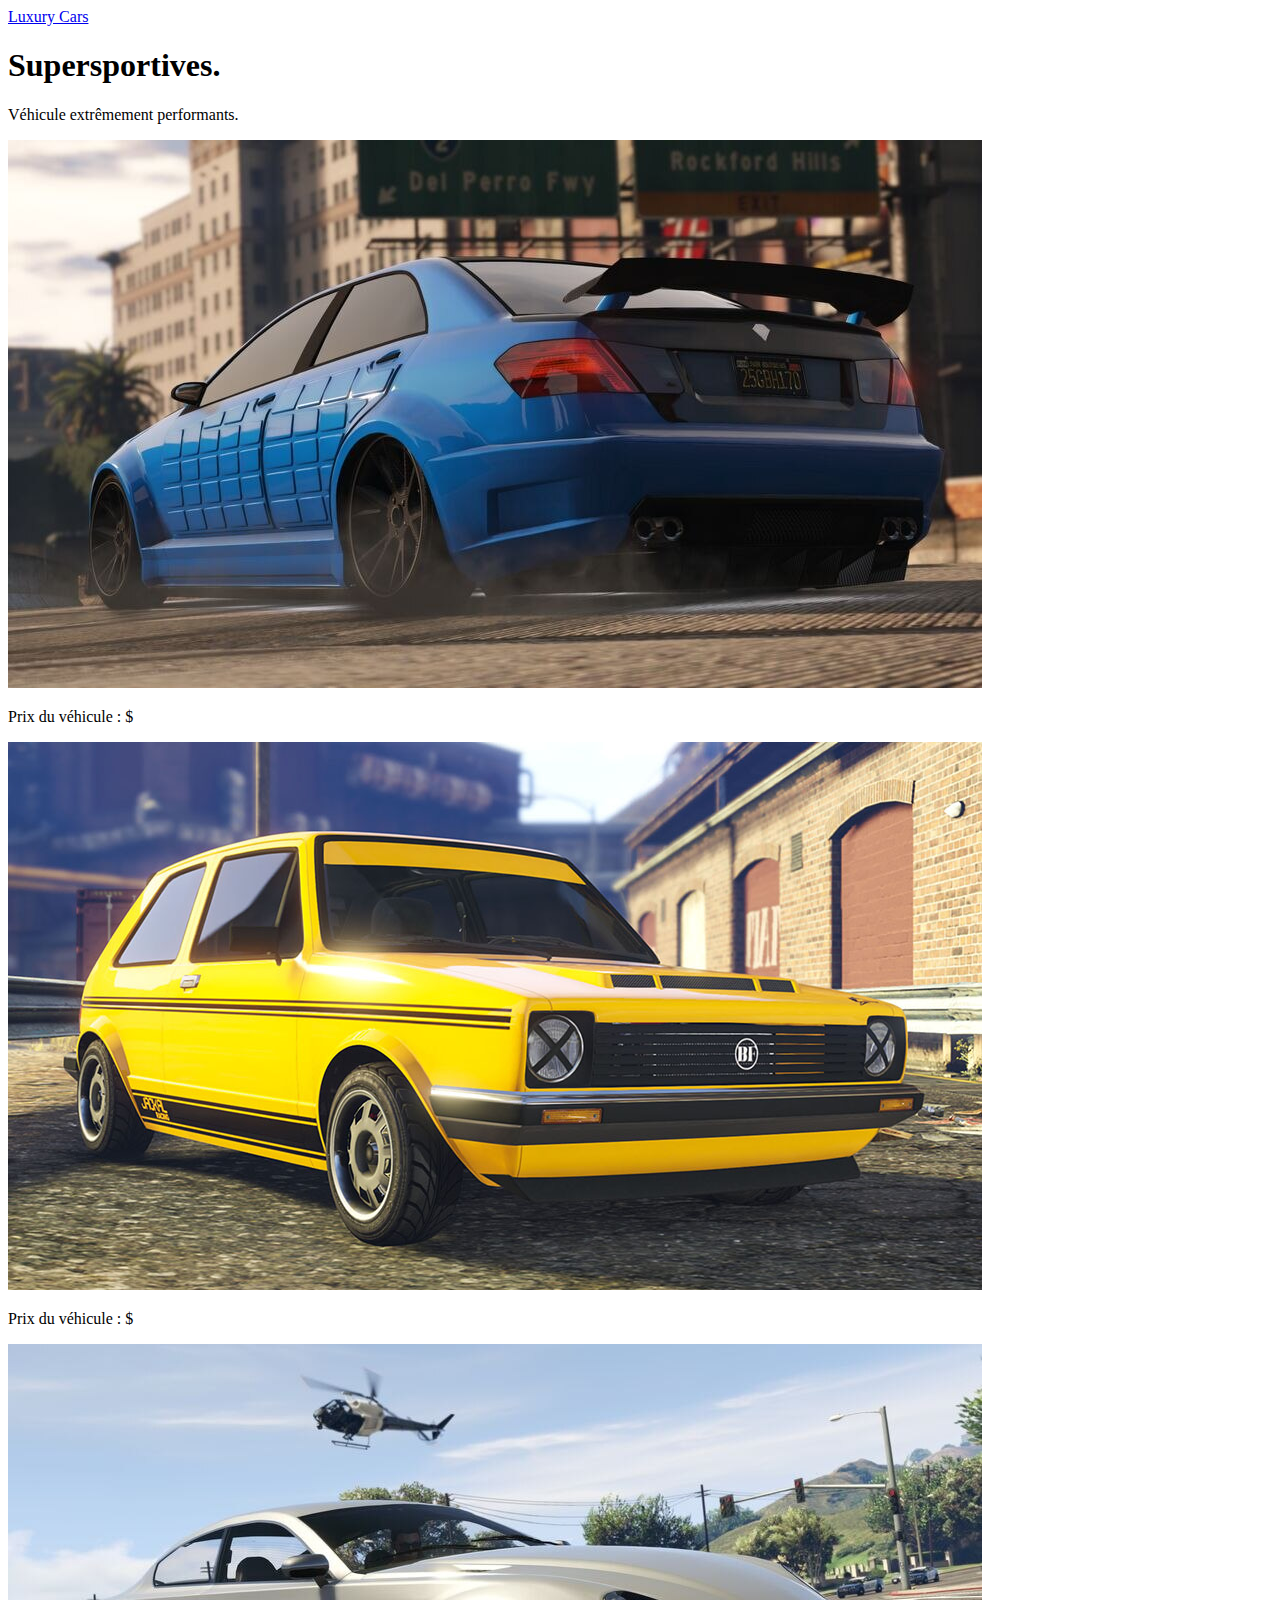
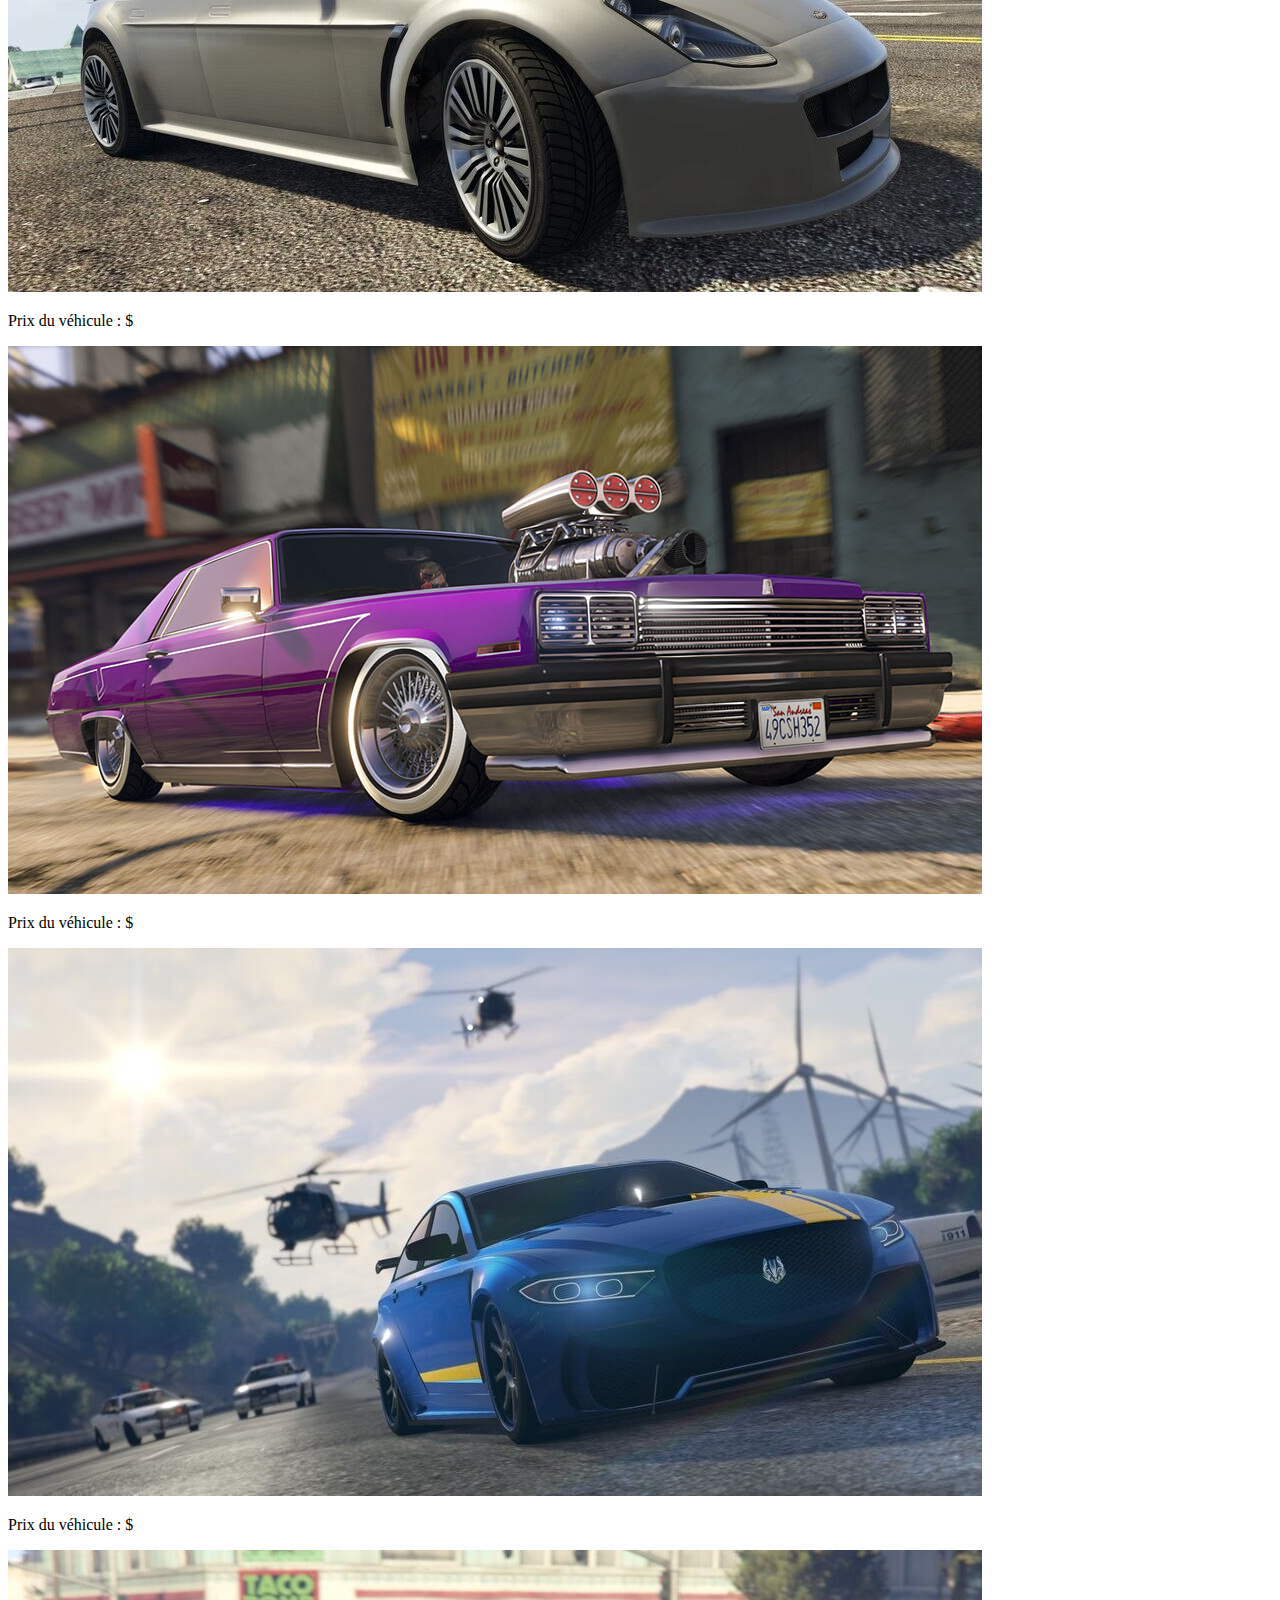
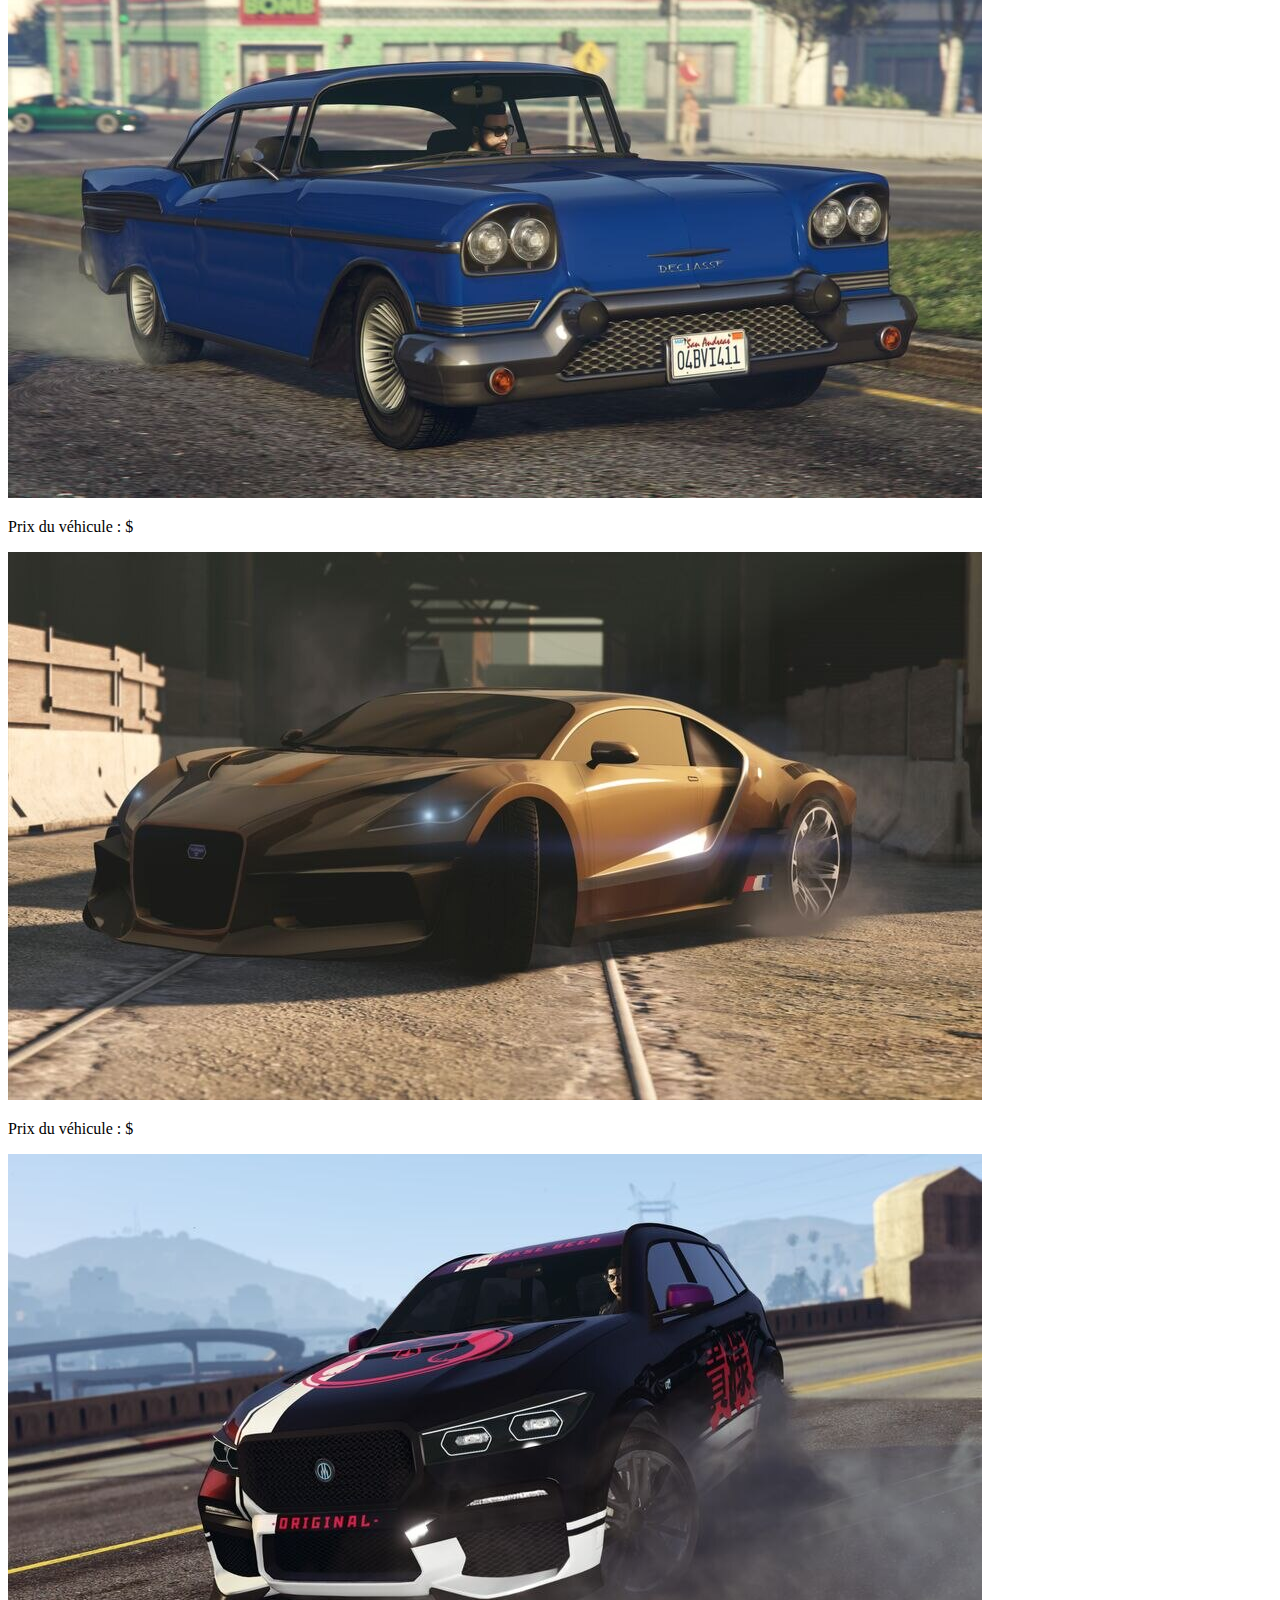
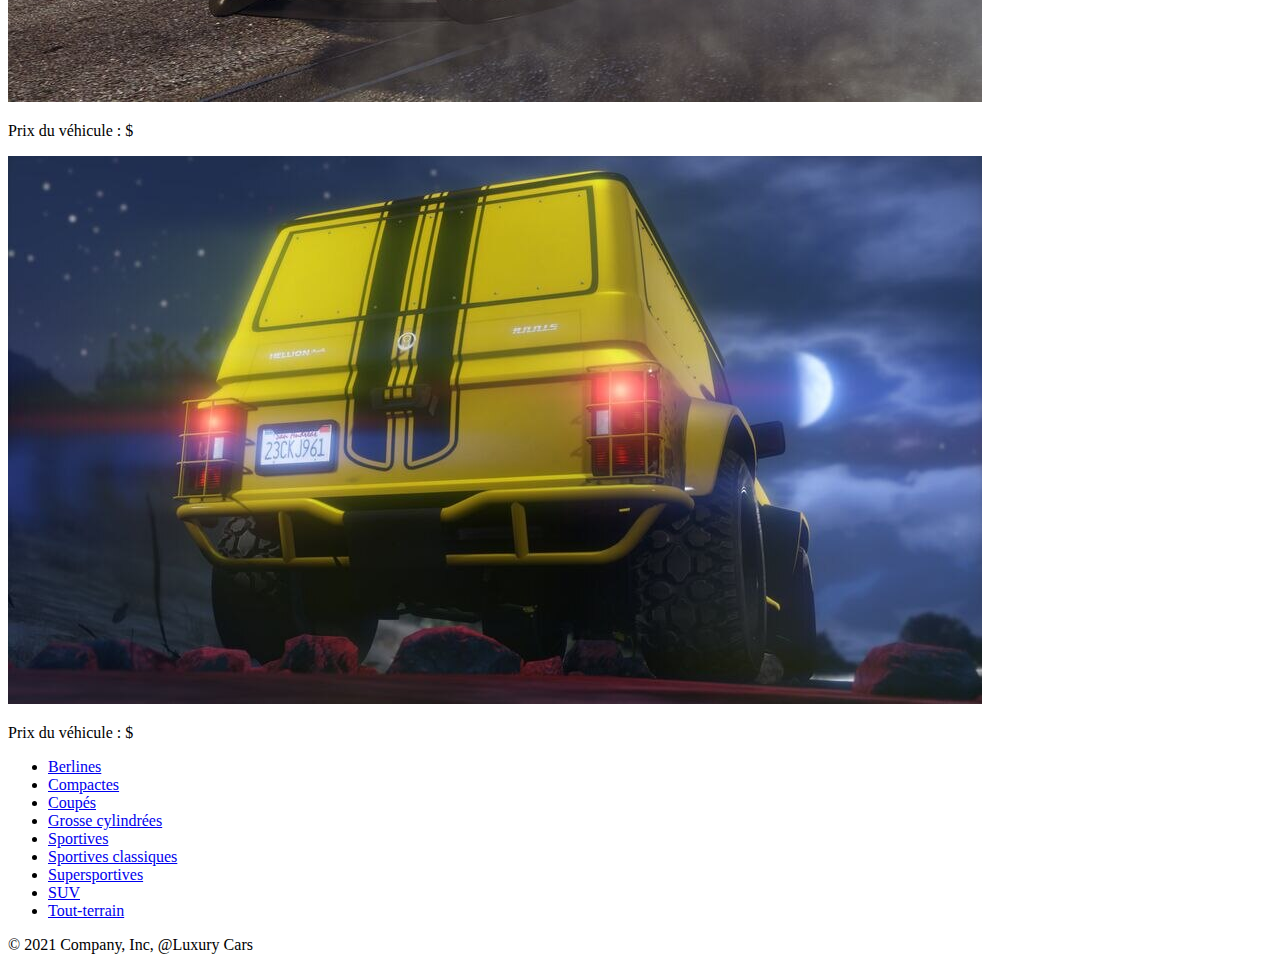
<file: Supersportives.html>
<!doctype html>
<html lang="fr">

<head>
    <meta charset="utf-8">
    <meta name="viewport" content="width=device-width, initial-scale=1">
    <link rel="icon" href="Logo/Luxury Cars.jpg" sizes="32x32" type="image/png">
    <title>Catalogue - Supersportives</title>

    <link href="https://cdn.jsdelivr.net/npm/bootstrap@5.1.3/dist/css/bootstrap.min.css" rel="stylesheet"
        integrity="sha384-1BmE4kWBq78iYhFldvKuhfTAU6auU8tT94WrHftjDbrCEXSU1oBoqyl2QvZ6jIW3" crossorigin="anonymous">

    <style>
        .bd-placeholder-img {
            font-size: 1.125rem;
            text-anchor: middle;
            -webkit-user-select: none;
            -moz-user-select: none;
            user-select: none;
        }

        @media (min-width: 768px) {
            .bd-placeholder-img-lg {
                font-size: 3.5rem;
            }
        }
    </style>
</head>

<body>

    <nav class="navbar navbar-expand-xl navbar-dark bg-dark" aria-label="Sixth navbar example">
        <div class="container-fluid">
            <a class="navbar-brand" href="index.html">Luxury Cars</a>
        </div>
    </nav>

    <main>

        <section class="py-5 text-center container">
            <div class="row py-lg-5">
                <div class="col-lg-6 col-md-8 mx-auto">
                    <h1 class="fw-light">Supersportives.</h1>
                    <p class="lead text-muted">Véhicule extrêmement performants.</p>
                </div>
            </div>
        </section>

        <div class="album py-5 bg-light">
            <div class="container">

                <div class="row row-cols-1 row-cols-sm-2 row-cols-md-3 g-3">
                    <div class="col">
                        <div class="card shadow-sm">
                            <img src="Berlines/schafter.jpg" class="card-img-top" alt="...">

                            <div class="card-body">
                                <p class="card-text">Prix du véhicule : $</p>
                                <div class="d-flex justify-content-between align-items-center">
                                </div>
                            </div>
                        </div>
                    </div>
                    <div class="col">
                        <div class="card shadow-sm">
                            <img src="Compactes/club.jpg" class="card-img-top" alt="...">

                            <div class="card-body">
                                <p class="card-text">Prix du véhicule : $</p>
                                <div class="d-flex justify-content-between align-items-center">
                                </div>
                            </div>
                        </div>
                    </div>
                    <div class="col">
                        <div class="card shadow-sm">
                            <img src="Coupés/exemplar.jpg" class="card-img-top" alt="...">

                            <div class="card-body">
                                <p class="card-text">Prix du véhicule : $</p>
                                <div class="d-flex justify-content-between align-items-center">
                                </div>
                            </div>
                        </div>
                    </div>
                    <div class="col">
                        <div class="card shadow-sm">
                            <img src="Grosse cylindrées/manana-custom.jpg" class="card-img-top" alt="...">

                            <div class="card-body">
                                <p class="card-text">Prix du véhicule : $</p>
                                <div class="d-flex justify-content-between align-items-center">
                                    <div class="btn-group">
                                    </div>
                                </div>
                            </div>
                        </div>
                    </div>
                    <div class="col">
                        <div class="card shadow-sm">
                            <img src="Sportives/jugular.jpg" class="card-img-top" alt="...">

                            <div class="card-body">
                                <p class="card-text">Prix du véhicule : $</p>
                                <div class="d-flex justify-content-between align-items-center">
                                </div>
                            </div>
                        </div>
                    </div>
                    <div class="col">
                        <div class="card shadow-sm">
                            <img src="Sportives Classiques/tornado.jpg" class="card-img-top" alt="...">

                            <div class="card-body">
                                <p class="card-text">Prix du véhicule : $</p>
                                <div class="d-flex justify-content-between align-items-center">
                                </div>
                            </div>
                        </div>
                    </div>
                    <div class="col">
                        <div class="card shadow-sm">
                            <img src="Supersportives/thrax.jpg" class="card-img-top" alt="...">

                            <div class="card-body">
                                <p class="card-text">Prix du véhicule : $</p>
                                <div class="d-flex justify-content-between align-items-center">
                                </div>
                            </div>
                        </div>
                    </div>
                    <div class="col">
                        <div class="card shadow-sm">
                            <img src="SUV/rebla-gts.jpg" class="card-img-top" alt="...">

                            <div class="card-body">
                                <p class="card-text">Prix du véhicule : $</p>
                                <div class="d-flex justify-content-between align-items-center">
                                </div>
                            </div>
                        </div>
                    </div>
                    <div class="col">
                        <div class="card shadow-sm">
                            <img src="Tout-terrain/hellion.jpg" class="card-img-top" alt="...">

                            <div class="card-body">
                                <p class="card-text">Prix du véhicule : $</p>
                                <div class="d-flex justify-content-between align-items-center">
                                </div>
                            </div>
                        </div>
                    </div>
                </div>
            </div>
        </div>
    </main>


    <div class="container">
        <footer class="py-3 my-4">
            <ul class="nav justify-content-center border-bottom pb-3 mb-3">
                <li class="nav-item"><a href="#" class="nav-link px-2 text-muted">Berlines</a></li>
                <li class="nav-item"><a href="#" class="nav-link px-2 text-muted">Compactes</a></li>
                <li class="nav-item"><a href="#" class="nav-link px-2 text-muted">Coupés</a></li>
                <li class="nav-item"><a href="#" class="nav-link px-2 text-muted">Grosse cylindrées</a></li>
                <li class="nav-item"><a href="#" class="nav-link px-2 text-muted">Sportives</a></li>
                <li class="nav-item"><a href="#" class="nav-link px-2 text-muted">Sportives classiques</a></li>
                <li class="nav-item"><a href="#" class="nav-link px-2 text-muted">Supersportives</a></li>
                <li class="nav-item"><a href="#" class="nav-link px-2 text-muted">SUV</a></li>
                <li class="nav-item"><a href="#" class="nav-link px-2 text-muted">Tout-terrain</a></li>
            </ul>
            <p class="text-center text-muted">&copy; 2021 Company, Inc, @Luxury Cars</p>
        </footer>
    </div>


</body>

</html>
</file>
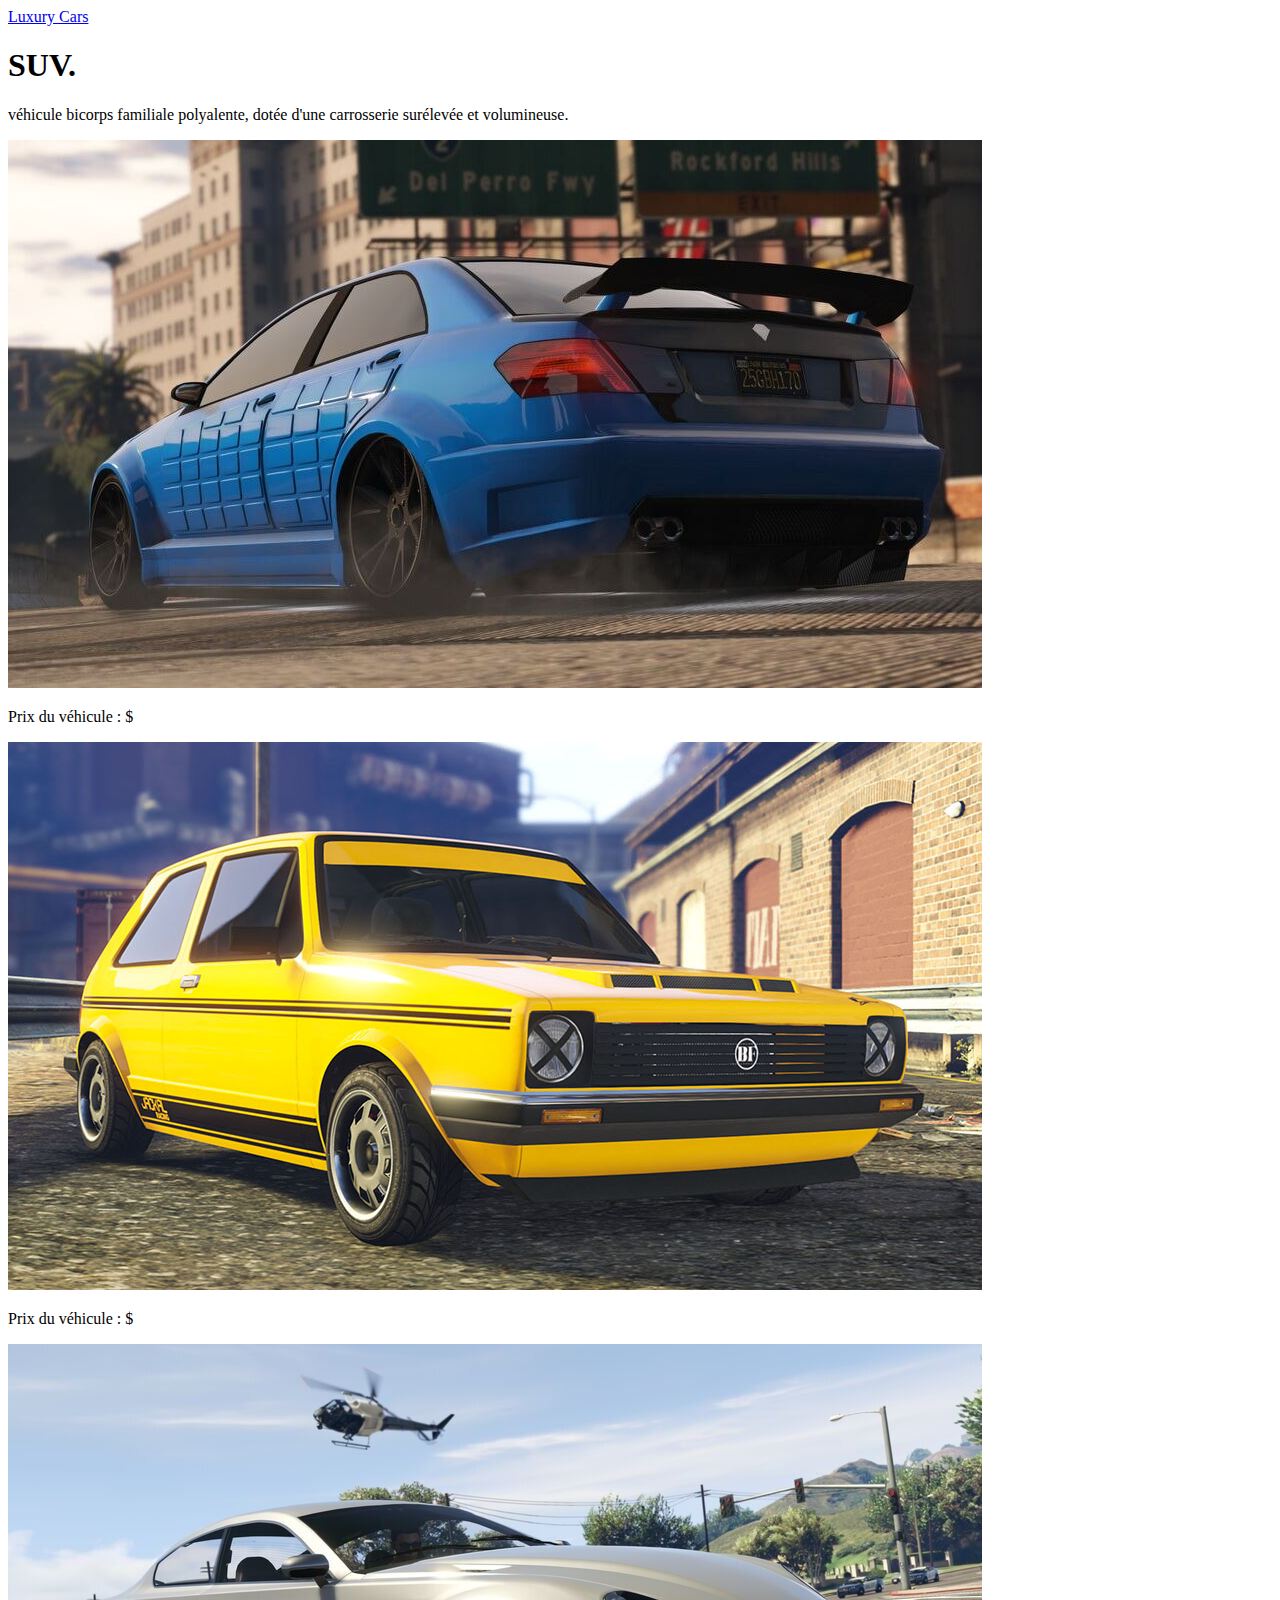
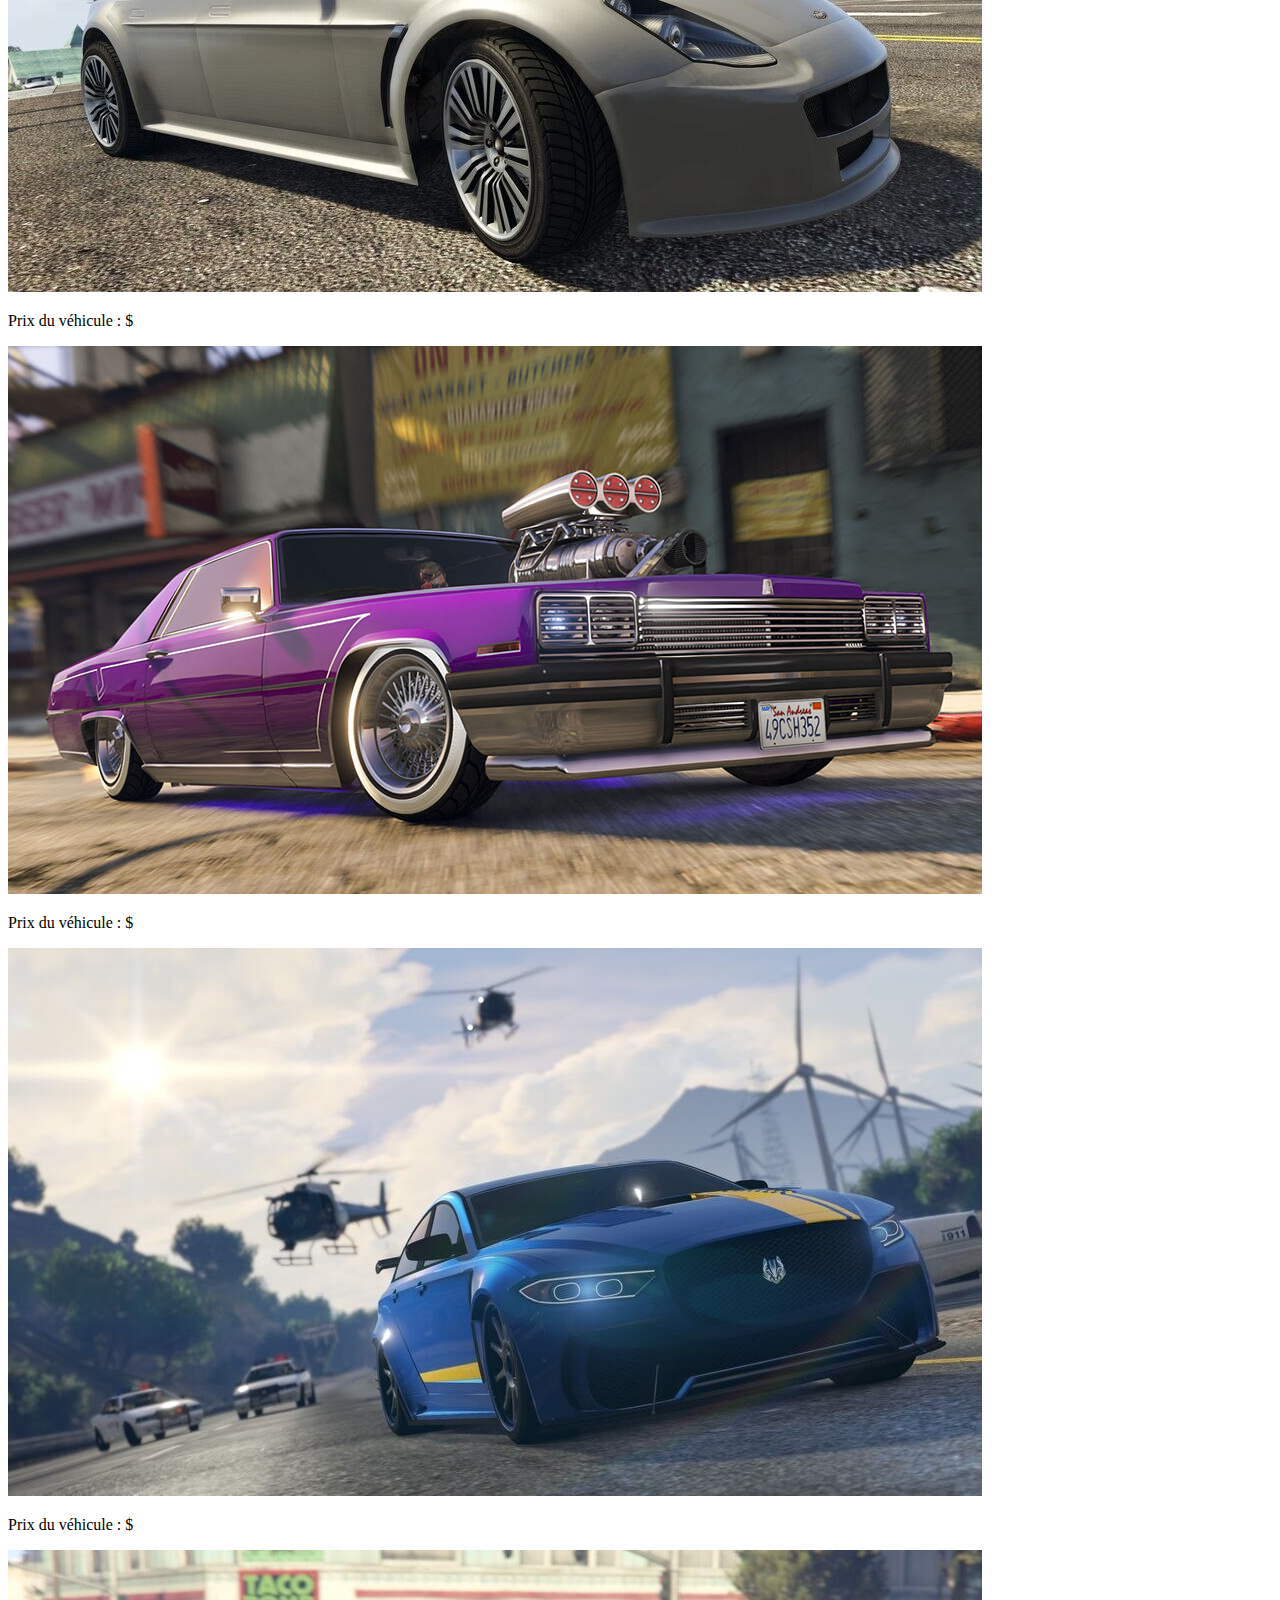
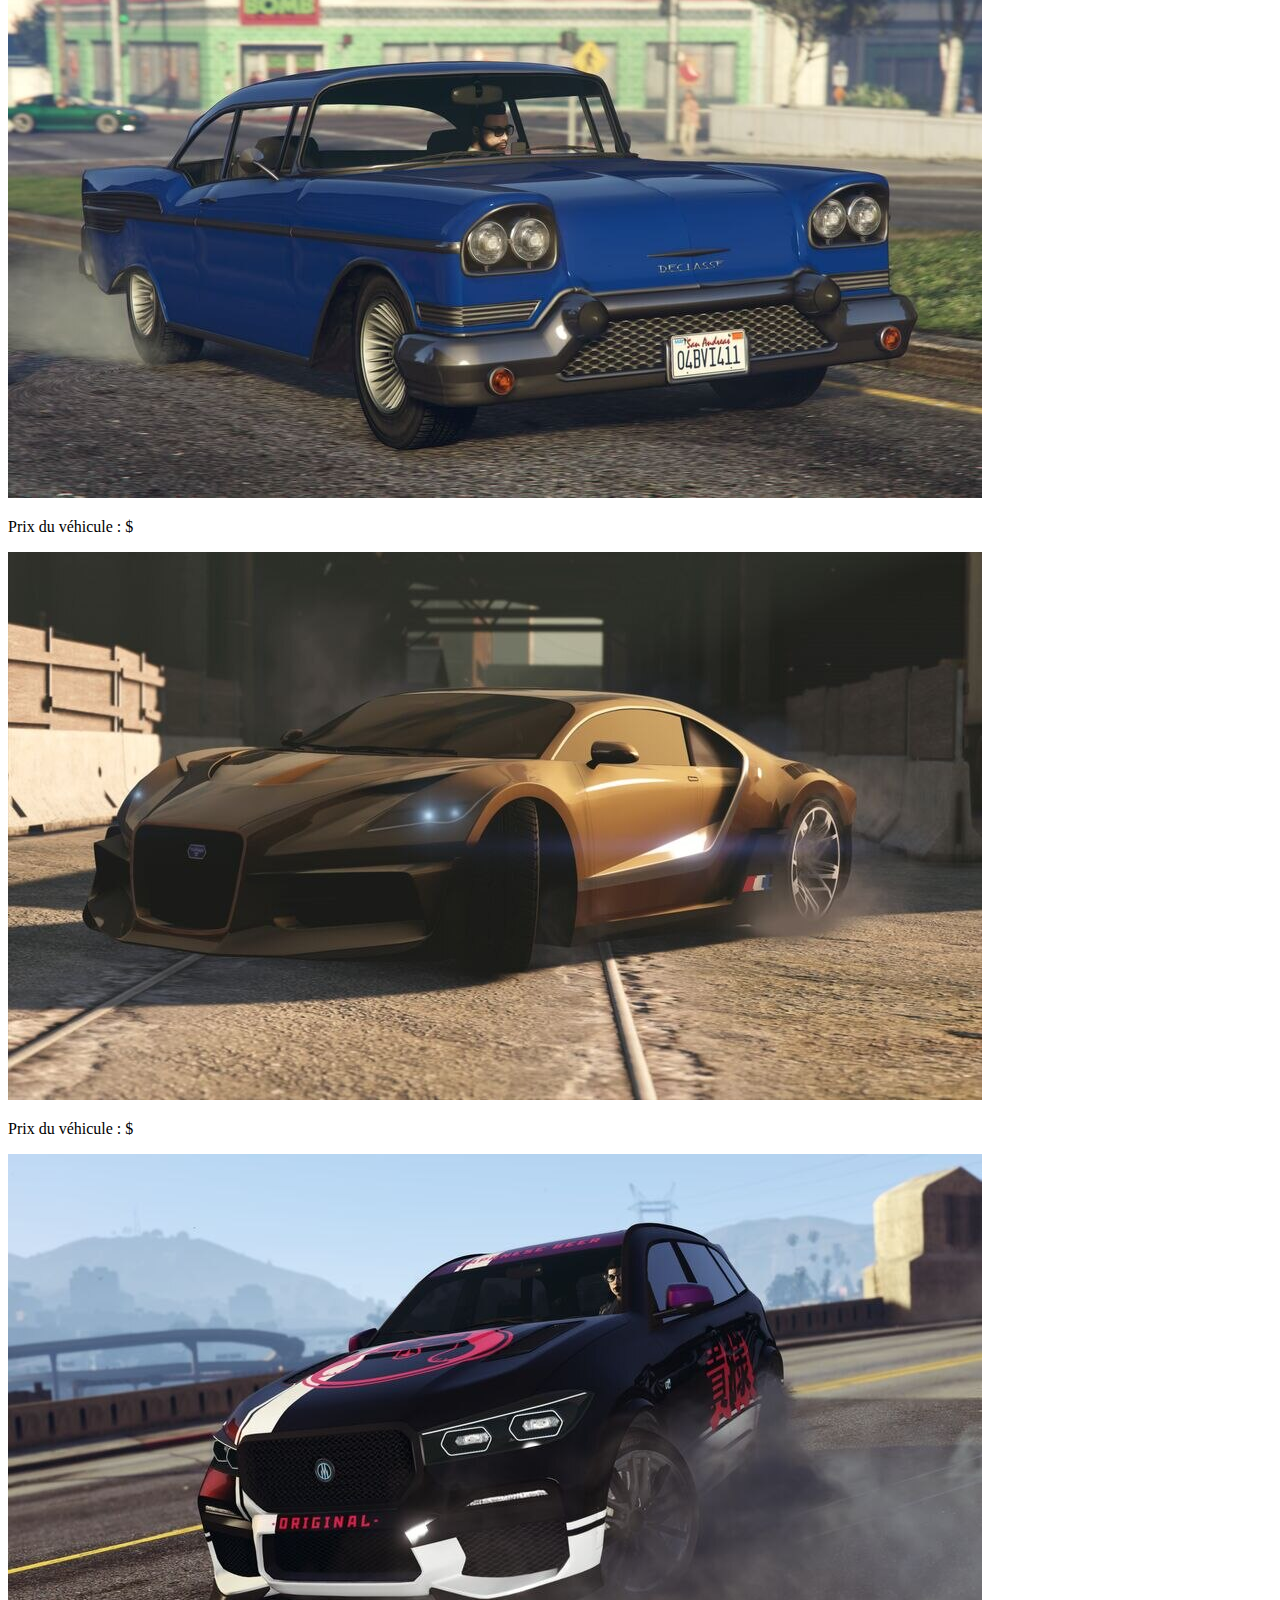
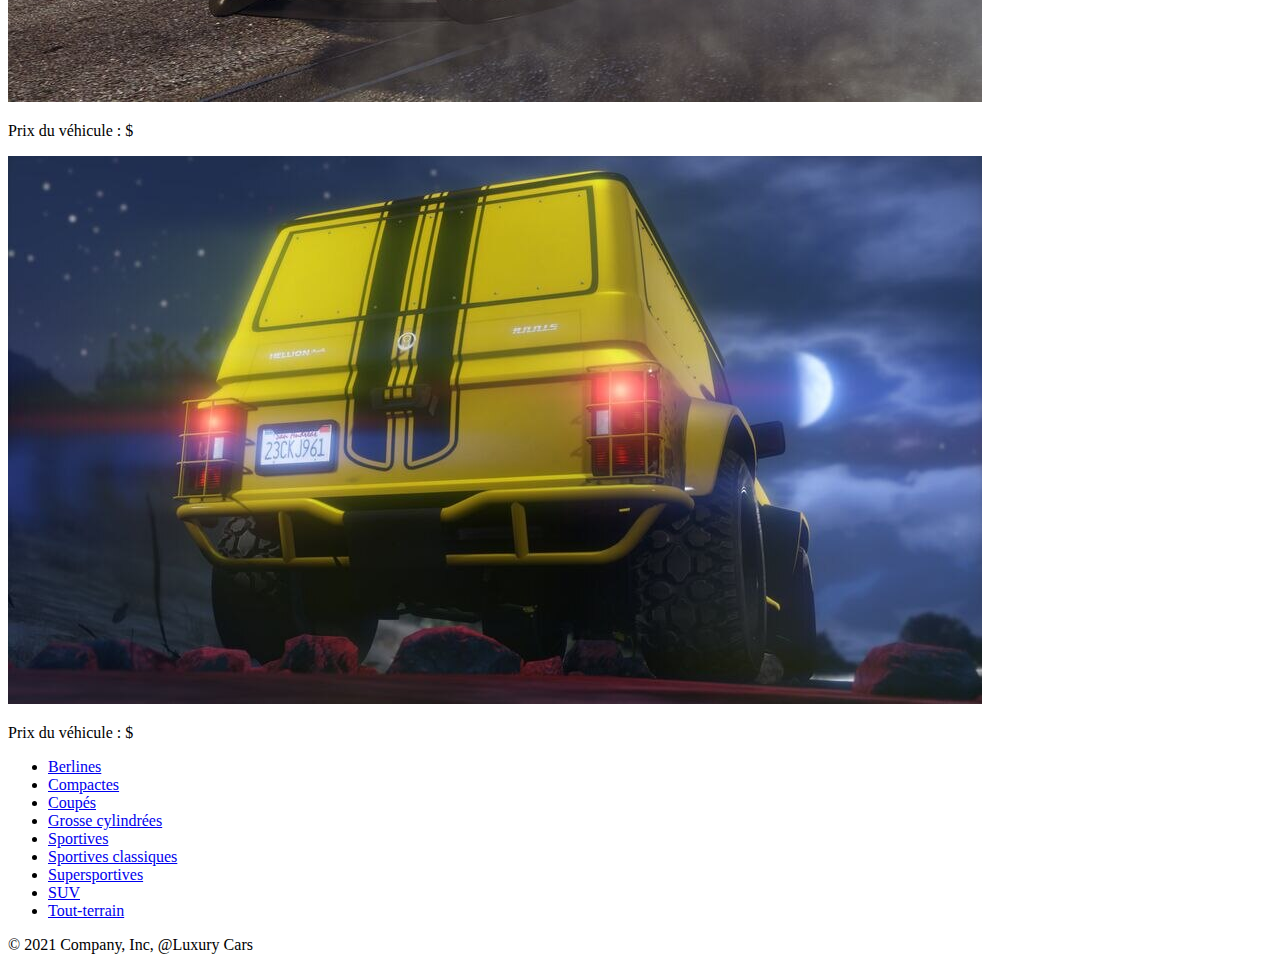
<file: SUV.html>
<!doctype html>
<html lang="fr">

<head>
    <meta charset="utf-8">
    <meta name="viewport" content="width=device-width, initial-scale=1">
    <link rel="icon" href="Logo/Luxury Cars.jpg" sizes="32x32" type="image/png">
    <title>Catalogue - SUV</title>

    <link href="https://cdn.jsdelivr.net/npm/bootstrap@5.1.3/dist/css/bootstrap.min.css" rel="stylesheet"
        integrity="sha384-1BmE4kWBq78iYhFldvKuhfTAU6auU8tT94WrHftjDbrCEXSU1oBoqyl2QvZ6jIW3" crossorigin="anonymous">

    <style>
        .bd-placeholder-img {
            font-size: 1.125rem;
            text-anchor: middle;
            -webkit-user-select: none;
            -moz-user-select: none;
            user-select: none;
        }

        @media (min-width: 768px) {
            .bd-placeholder-img-lg {
                font-size: 3.5rem;
            }
        }
    </style>
</head>

<body>

    <nav class="navbar navbar-expand-xl navbar-dark bg-dark" aria-label="Sixth navbar example">
        <div class="container-fluid">
            <a class="navbar-brand" href="index.html">Luxury Cars</a>
        </div>
    </nav>

    <main>

        <section class="py-5 text-center container">
            <div class="row py-lg-5">
                <div class="col-lg-6 col-md-8 mx-auto">
                    <h1 class="fw-light">SUV.</h1>
                    <p class="lead text-muted">véhicule bicorps familiale polyalente, dotée d'une carrosserie surélevée
                        et volumineuse.</p>
                </div>
            </div>
        </section>

        <div class="album py-5 bg-light">
            <div class="container">

                <div class="row row-cols-1 row-cols-sm-2 row-cols-md-3 g-3">
                    <div class="col">
                        <div class="card shadow-sm">
                            <img src="Berlines/schafter.jpg" class="card-img-top" alt="...">

                            <div class="card-body">
                                <p class="card-text">Prix du véhicule : $</p>
                                <div class="d-flex justify-content-between align-items-center">
                                </div>
                            </div>
                        </div>
                    </div>
                    <div class="col">
                        <div class="card shadow-sm">
                            <img src="Compactes/club.jpg" class="card-img-top" alt="...">

                            <div class="card-body">
                                <p class="card-text">Prix du véhicule : $</p>
                                <div class="d-flex justify-content-between align-items-center">
                                </div>
                            </div>
                        </div>
                    </div>
                    <div class="col">
                        <div class="card shadow-sm">
                            <img src="Coupés/exemplar.jpg" class="card-img-top" alt="...">

                            <div class="card-body">
                                <p class="card-text">Prix du véhicule : $</p>
                                <div class="d-flex justify-content-between align-items-center">
                                </div>
                            </div>
                        </div>
                    </div>
                    <div class="col">
                        <div class="card shadow-sm">
                            <img src="Grosse cylindrées/manana-custom.jpg" class="card-img-top" alt="...">

                            <div class="card-body">
                                <p class="card-text">Prix du véhicule : $</p>
                                <div class="d-flex justify-content-between align-items-center">
                                    <div class="btn-group">
                                    </div>
                                </div>
                            </div>
                        </div>
                    </div>
                    <div class="col">
                        <div class="card shadow-sm">
                            <img src="Sportives/jugular.jpg" class="card-img-top" alt="...">

                            <div class="card-body">
                                <p class="card-text">Prix du véhicule : $</p>
                                <div class="d-flex justify-content-between align-items-center">
                                </div>
                            </div>
                        </div>
                    </div>
                    <div class="col">
                        <div class="card shadow-sm">
                            <img src="Sportives Classiques/tornado.jpg" class="card-img-top" alt="...">

                            <div class="card-body">
                                <p class="card-text">Prix du véhicule : $</p>
                                <div class="d-flex justify-content-between align-items-center">
                                </div>
                            </div>
                        </div>
                    </div>
                    <div class="col">
                        <div class="card shadow-sm">
                            <img src="Supersportives/thrax.jpg" class="card-img-top" alt="...">

                            <div class="card-body">
                                <p class="card-text">Prix du véhicule : $</p>
                                <div class="d-flex justify-content-between align-items-center">
                                </div>
                            </div>
                        </div>
                    </div>
                    <div class="col">
                        <div class="card shadow-sm">
                            <img src="SUV/rebla-gts.jpg" class="card-img-top" alt="...">

                            <div class="card-body">
                                <p class="card-text">Prix du véhicule : $</p>
                                <div class="d-flex justify-content-between align-items-center">
                                </div>
                            </div>
                        </div>
                    </div>
                    <div class="col">
                        <div class="card shadow-sm">
                            <img src="Tout-terrain/hellion.jpg" class="card-img-top" alt="...">

                            <div class="card-body">
                                <p class="card-text">Prix du véhicule : $</p>
                                <div class="d-flex justify-content-between align-items-center">
                                </div>
                            </div>
                        </div>
                    </div>
                </div>
            </div>
        </div>
    </main>


    <div class="container">
        <footer class="py-3 my-4">
            <ul class="nav justify-content-center border-bottom pb-3 mb-3">
                <li class="nav-item"><a href="#" class="nav-link px-2 text-muted">Berlines</a></li>
                <li class="nav-item"><a href="#" class="nav-link px-2 text-muted">Compactes</a></li>
                <li class="nav-item"><a href="#" class="nav-link px-2 text-muted">Coupés</a></li>
                <li class="nav-item"><a href="#" class="nav-link px-2 text-muted">Grosse cylindrées</a></li>
                <li class="nav-item"><a href="#" class="nav-link px-2 text-muted">Sportives</a></li>
                <li class="nav-item"><a href="#" class="nav-link px-2 text-muted">Sportives classiques</a></li>
                <li class="nav-item"><a href="#" class="nav-link px-2 text-muted">Supersportives</a></li>
                <li class="nav-item"><a href="#" class="nav-link px-2 text-muted">SUV</a></li>
                <li class="nav-item"><a href="#" class="nav-link px-2 text-muted">Tout-terrain</a></li>
            </ul>
            <p class="text-center text-muted">&copy; 2021 Company, Inc, @Luxury Cars</p>
        </footer>
    </div>


</body>

</html>
</file>
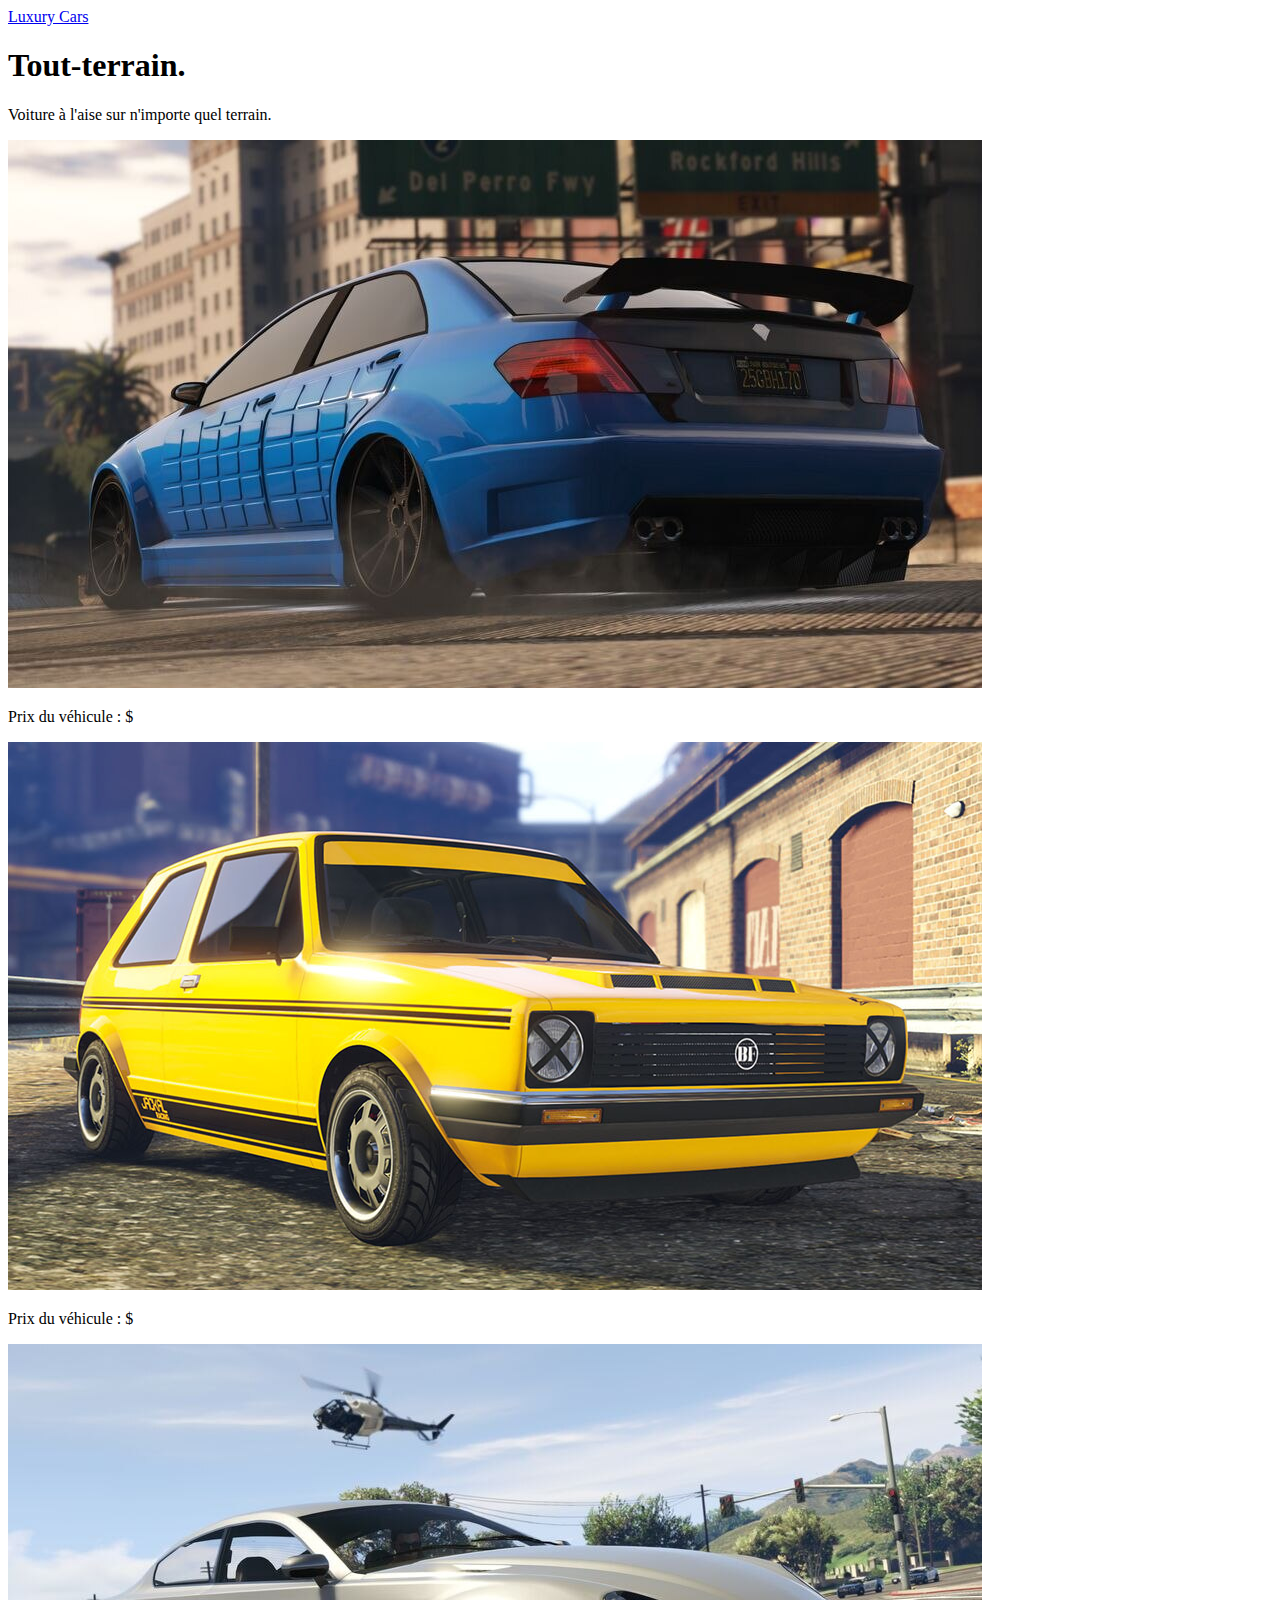
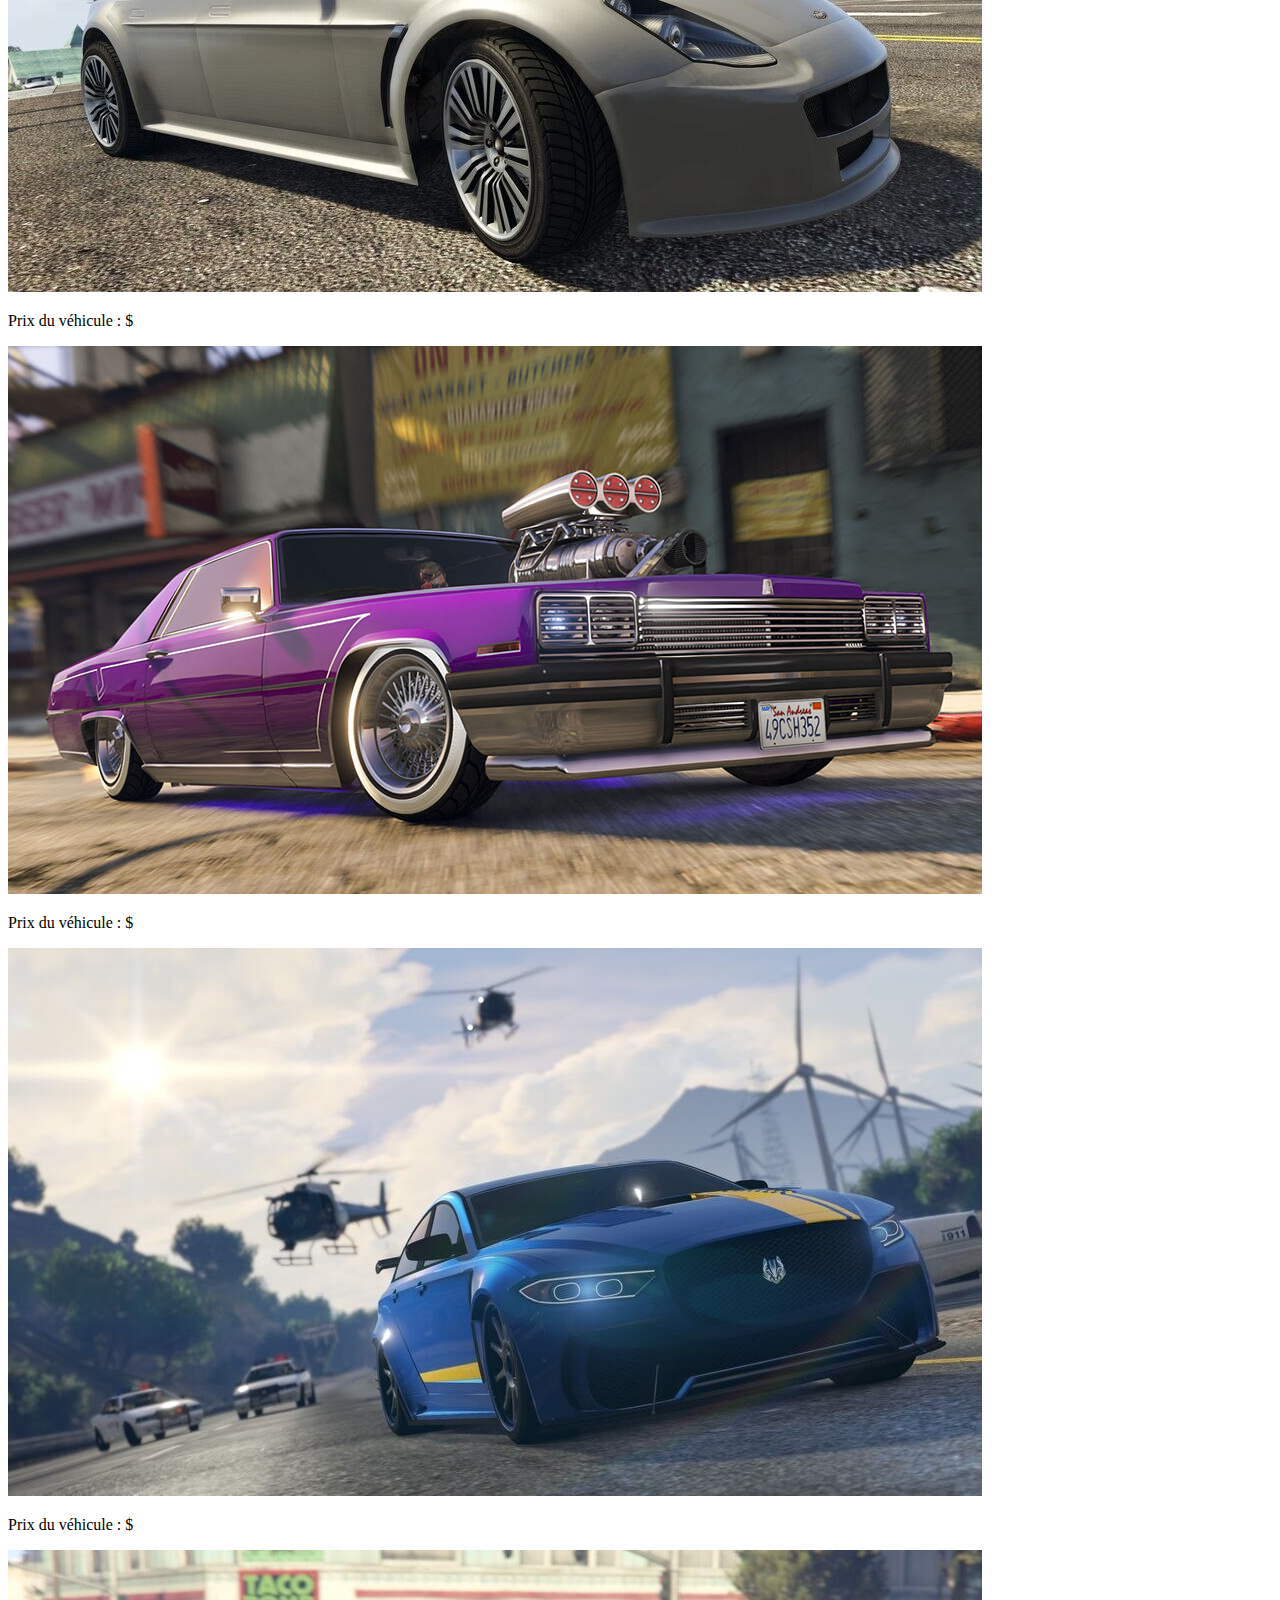
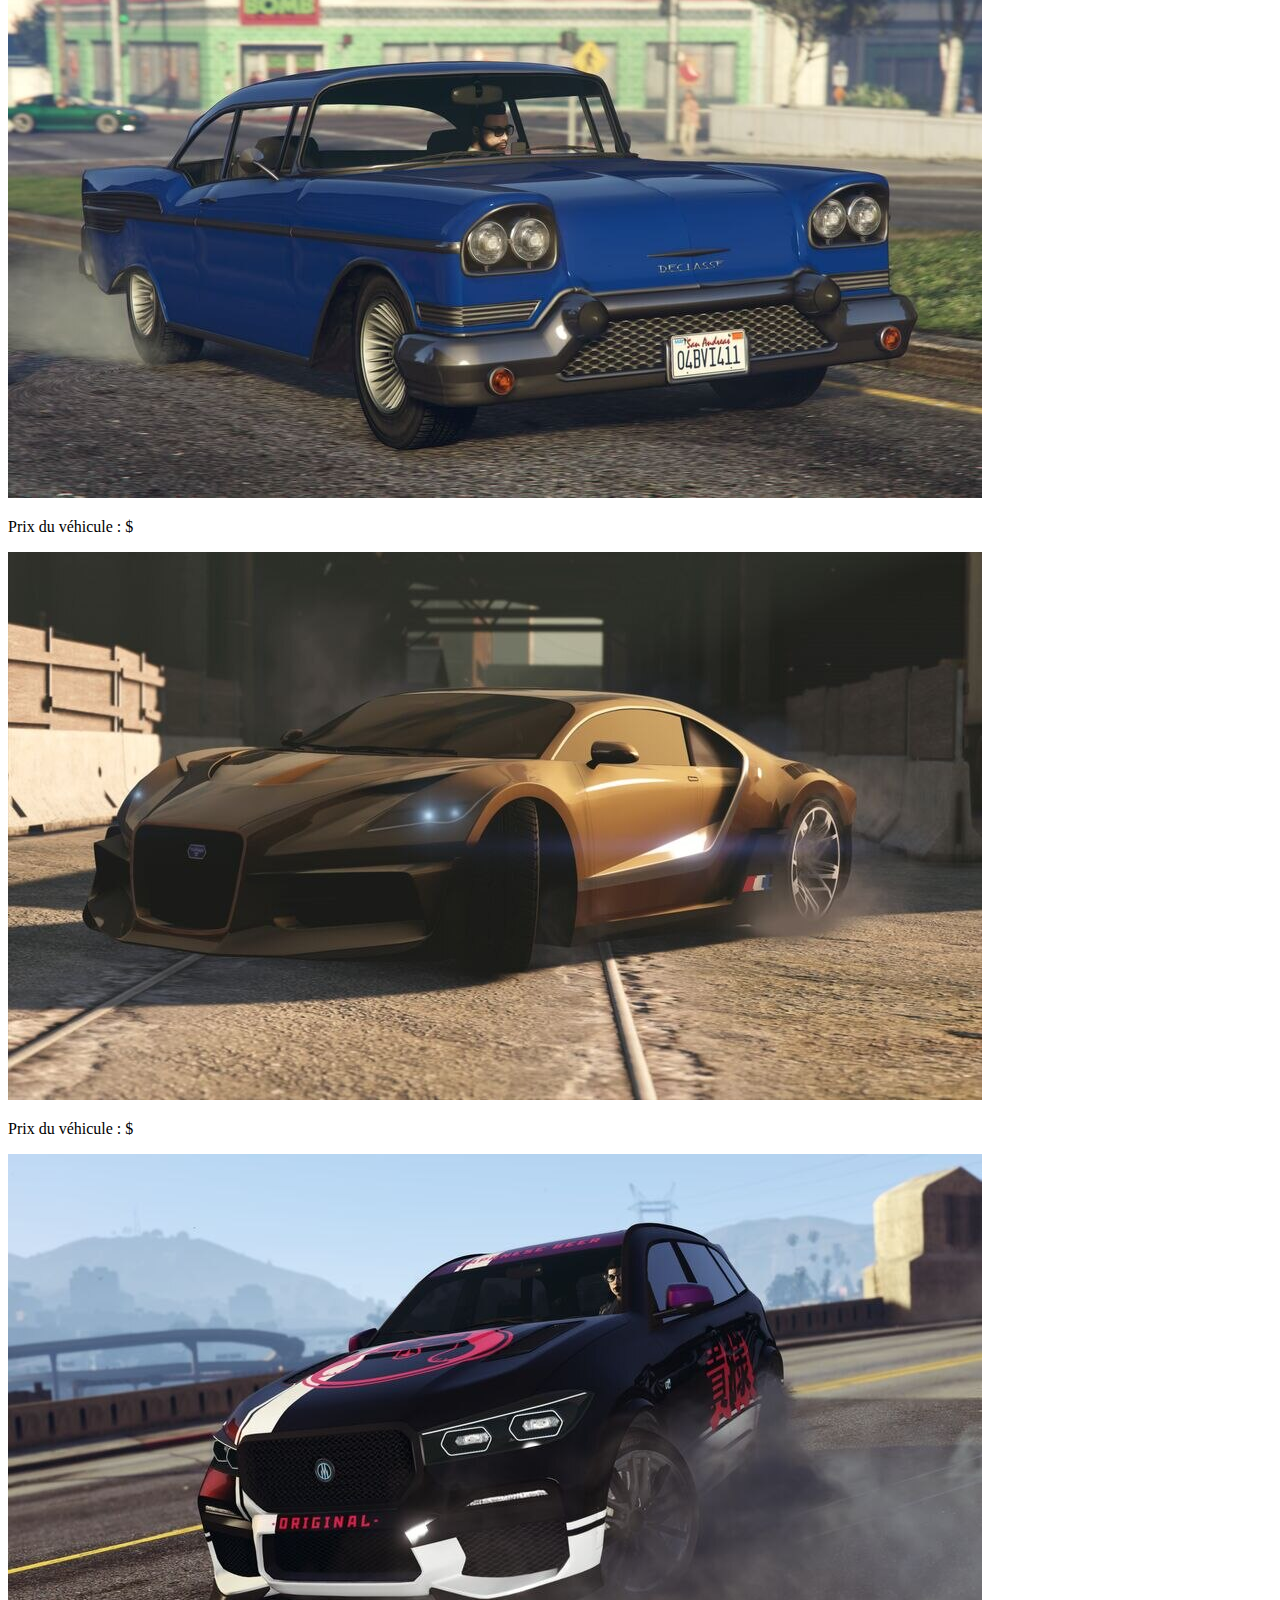
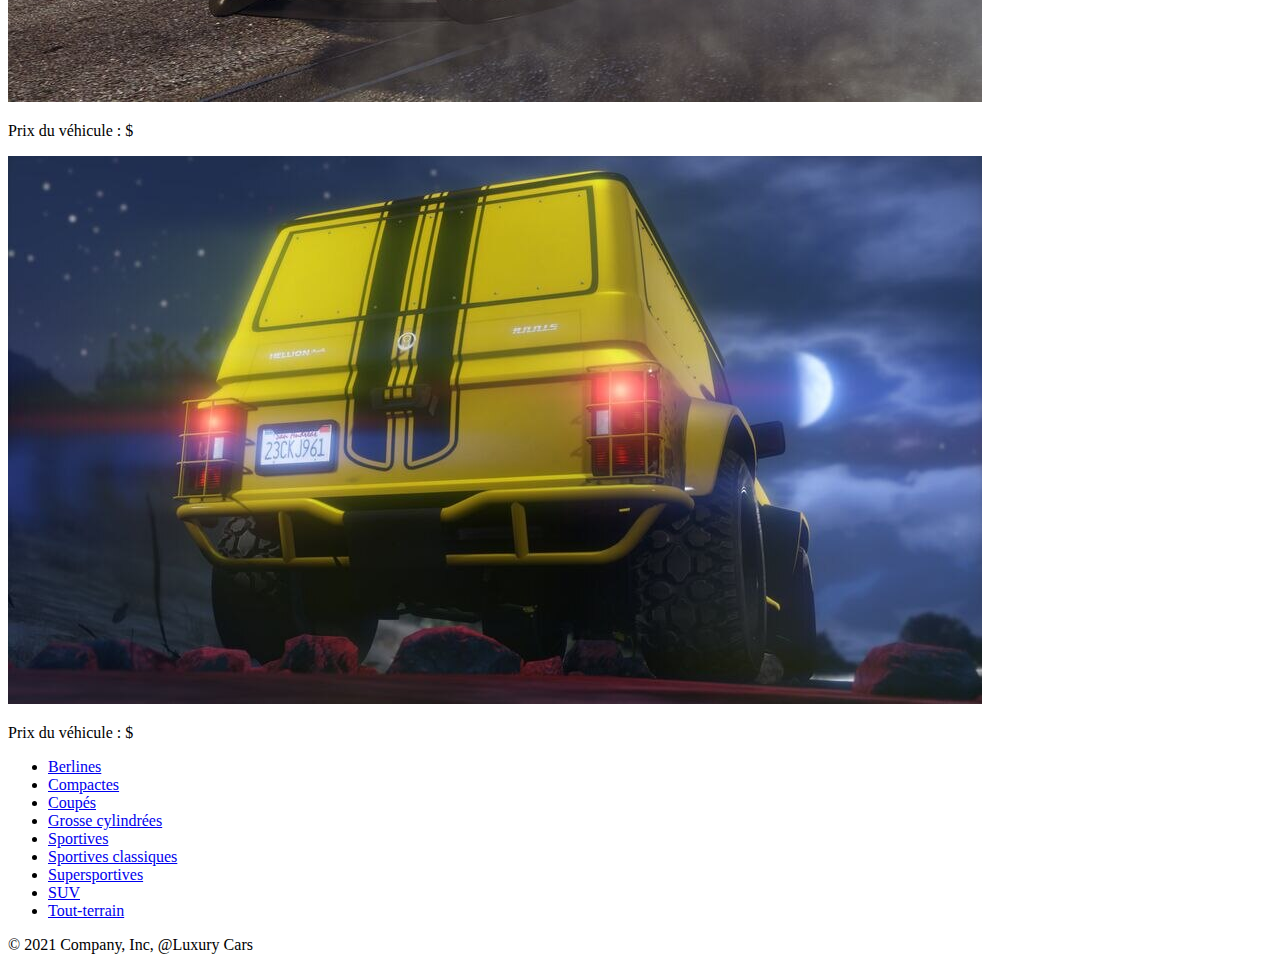
<file: Tout-terrain.html>
<!doctype html>
<html lang="fr">

<head>
    <meta charset="utf-8">
    <meta name="viewport" content="width=device-width, initial-scale=1">
    <link rel="icon" href="Logo/Luxury Cars.jpg" sizes="32x32" type="image/png">
    <title>Catalogue - Tout-terrain</title>

    <link href="https://cdn.jsdelivr.net/npm/bootstrap@5.1.3/dist/css/bootstrap.min.css" rel="stylesheet"
        integrity="sha384-1BmE4kWBq78iYhFldvKuhfTAU6auU8tT94WrHftjDbrCEXSU1oBoqyl2QvZ6jIW3" crossorigin="anonymous">

    <style>
        .bd-placeholder-img {
            font-size: 1.125rem;
            text-anchor: middle;
            -webkit-user-select: none;
            -moz-user-select: none;
            user-select: none;
        }

        @media (min-width: 768px) {
            .bd-placeholder-img-lg {
                font-size: 3.5rem;
            }
        }
    </style>
</head>

<body>

    <nav class="navbar navbar-expand-xl navbar-dark bg-dark" aria-label="Sixth navbar example">
        <div class="container-fluid">
            <a class="navbar-brand" href="index.html">Luxury Cars</a>
        </div>
    </nav>

    <main>

        <section class="py-5 text-center container">
            <div class="row py-lg-5">
                <div class="col-lg-6 col-md-8 mx-auto">
                    <h1 class="fw-light">Tout-terrain.</h1>
                    <p class="lead text-muted">Voiture à l'aise sur n'importe quel terrain.</p>
                </div>
            </div>
        </section>

        <div class="album py-5 bg-light">
            <div class="container">

                <div class="row row-cols-1 row-cols-sm-2 row-cols-md-3 g-3">
                    <div class="col">
                        <div class="card shadow-sm">
                            <img src="Berlines/schafter.jpg" class="card-img-top" alt="...">

                            <div class="card-body">
                                <p class="card-text">Prix du véhicule : $</p>
                                <div class="d-flex justify-content-between align-items-center">
                                </div>
                            </div>
                        </div>
                    </div>
                    <div class="col">
                        <div class="card shadow-sm">
                            <img src="Compactes/club.jpg" class="card-img-top" alt="...">

                            <div class="card-body">
                                <p class="card-text">Prix du véhicule : $</p>
                                <div class="d-flex justify-content-between align-items-center">
                                </div>
                            </div>
                        </div>
                    </div>
                    <div class="col">
                        <div class="card shadow-sm">
                            <img src="Coupés/exemplar.jpg" class="card-img-top" alt="...">

                            <div class="card-body">
                                <p class="card-text">Prix du véhicule : $</p>
                                <div class="d-flex justify-content-between align-items-center">
                                </div>
                            </div>
                        </div>
                    </div>
                    <div class="col">
                        <div class="card shadow-sm">
                            <img src="Grosse cylindrées/manana-custom.jpg" class="card-img-top" alt="...">

                            <div class="card-body">
                                <p class="card-text">Prix du véhicule : $</p>
                                <div class="d-flex justify-content-between align-items-center">
                                    <div class="btn-group">
                                    </div>
                                </div>
                            </div>
                        </div>
                    </div>
                    <div class="col">
                        <div class="card shadow-sm">
                            <img src="Sportives/jugular.jpg" class="card-img-top" alt="...">

                            <div class="card-body">
                                <p class="card-text">Prix du véhicule : $</p>
                                <div class="d-flex justify-content-between align-items-center">
                                </div>
                            </div>
                        </div>
                    </div>
                    <div class="col">
                        <div class="card shadow-sm">
                            <img src="Sportives Classiques/tornado.jpg" class="card-img-top" alt="...">

                            <div class="card-body">
                                <p class="card-text">Prix du véhicule : $</p>
                                <div class="d-flex justify-content-between align-items-center">
                                </div>
                            </div>
                        </div>
                    </div>
                    <div class="col">
                        <div class="card shadow-sm">
                            <img src="Supersportives/thrax.jpg" class="card-img-top" alt="...">

                            <div class="card-body">
                                <p class="card-text">Prix du véhicule : $</p>
                                <div class="d-flex justify-content-between align-items-center">
                                </div>
                            </div>
                        </div>
                    </div>
                    <div class="col">
                        <div class="card shadow-sm">
                            <img src="SUV/rebla-gts.jpg" class="card-img-top" alt="...">

                            <div class="card-body">
                                <p class="card-text">Prix du véhicule : $</p>
                                <div class="d-flex justify-content-between align-items-center">
                                </div>
                            </div>
                        </div>
                    </div>
                    <div class="col">
                        <div class="card shadow-sm">
                            <img src="Tout-terrain/hellion.jpg" class="card-img-top" alt="...">

                            <div class="card-body">
                                <p class="card-text">Prix du véhicule : $</p>
                                <div class="d-flex justify-content-between align-items-center">
                                </div>
                            </div>
                        </div>
                    </div>
                </div>
            </div>
        </div>
    </main>


    <div class="container">
        <footer class="py-3 my-4">
            <ul class="nav justify-content-center border-bottom pb-3 mb-3">
                <li class="nav-item"><a href="#" class="nav-link px-2 text-muted">Berlines</a></li>
                <li class="nav-item"><a href="#" class="nav-link px-2 text-muted">Compactes</a></li>
                <li class="nav-item"><a href="#" class="nav-link px-2 text-muted">Coupés</a></li>
                <li class="nav-item"><a href="#" class="nav-link px-2 text-muted">Grosse cylindrées</a></li>
                <li class="nav-item"><a href="#" class="nav-link px-2 text-muted">Sportives</a></li>
                <li class="nav-item"><a href="#" class="nav-link px-2 text-muted">Sportives classiques</a></li>
                <li class="nav-item"><a href="#" class="nav-link px-2 text-muted">Supersportives</a></li>
                <li class="nav-item"><a href="#" class="nav-link px-2 text-muted">SUV</a></li>
                <li class="nav-item"><a href="#" class="nav-link px-2 text-muted">Tout-terrain</a></li>
            </ul>
            <p class="text-center text-muted">&copy; 2021 Company, Inc, @Luxury Cars</p>
        </footer>
    </div>


</body>

</html>
</file>
<file: Style.css>
a {
    text-decoration: none;
}

.container a {
    text-decoration: none;
    size: 10px;
}
</file>
